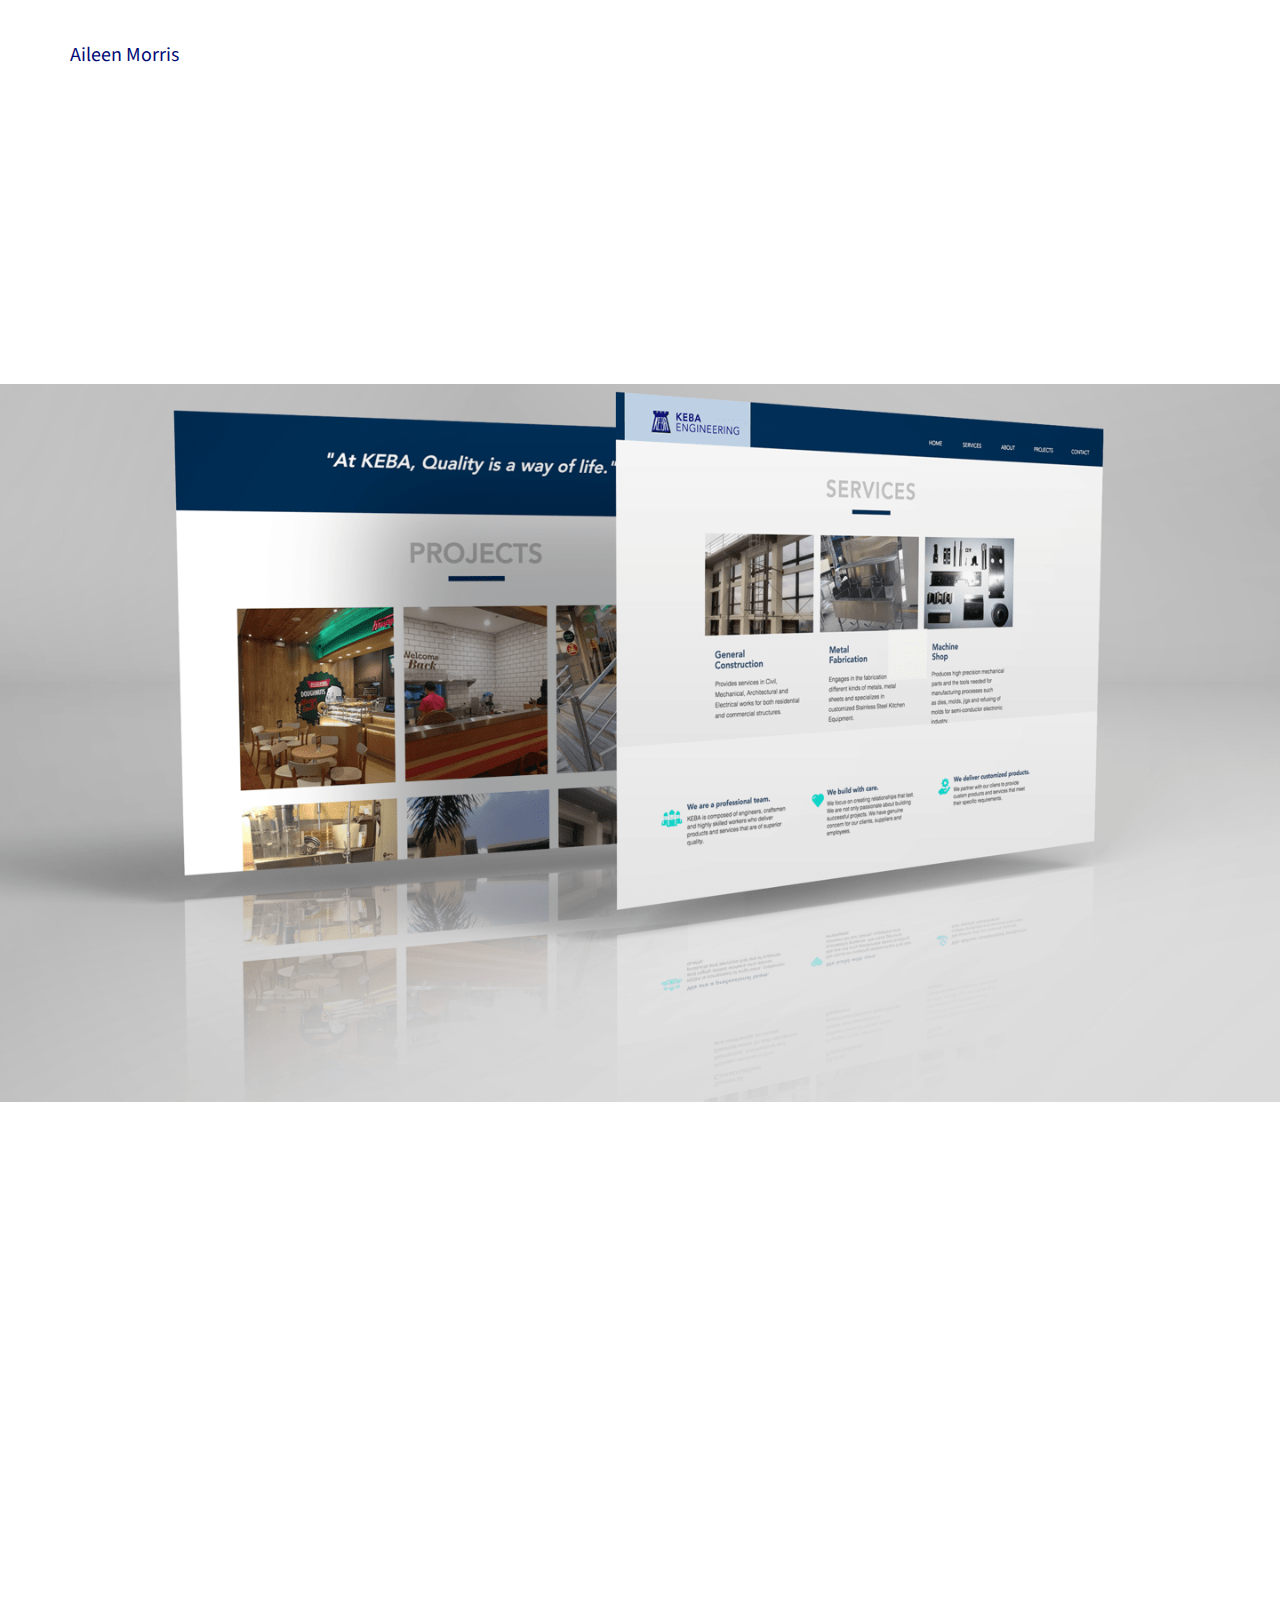
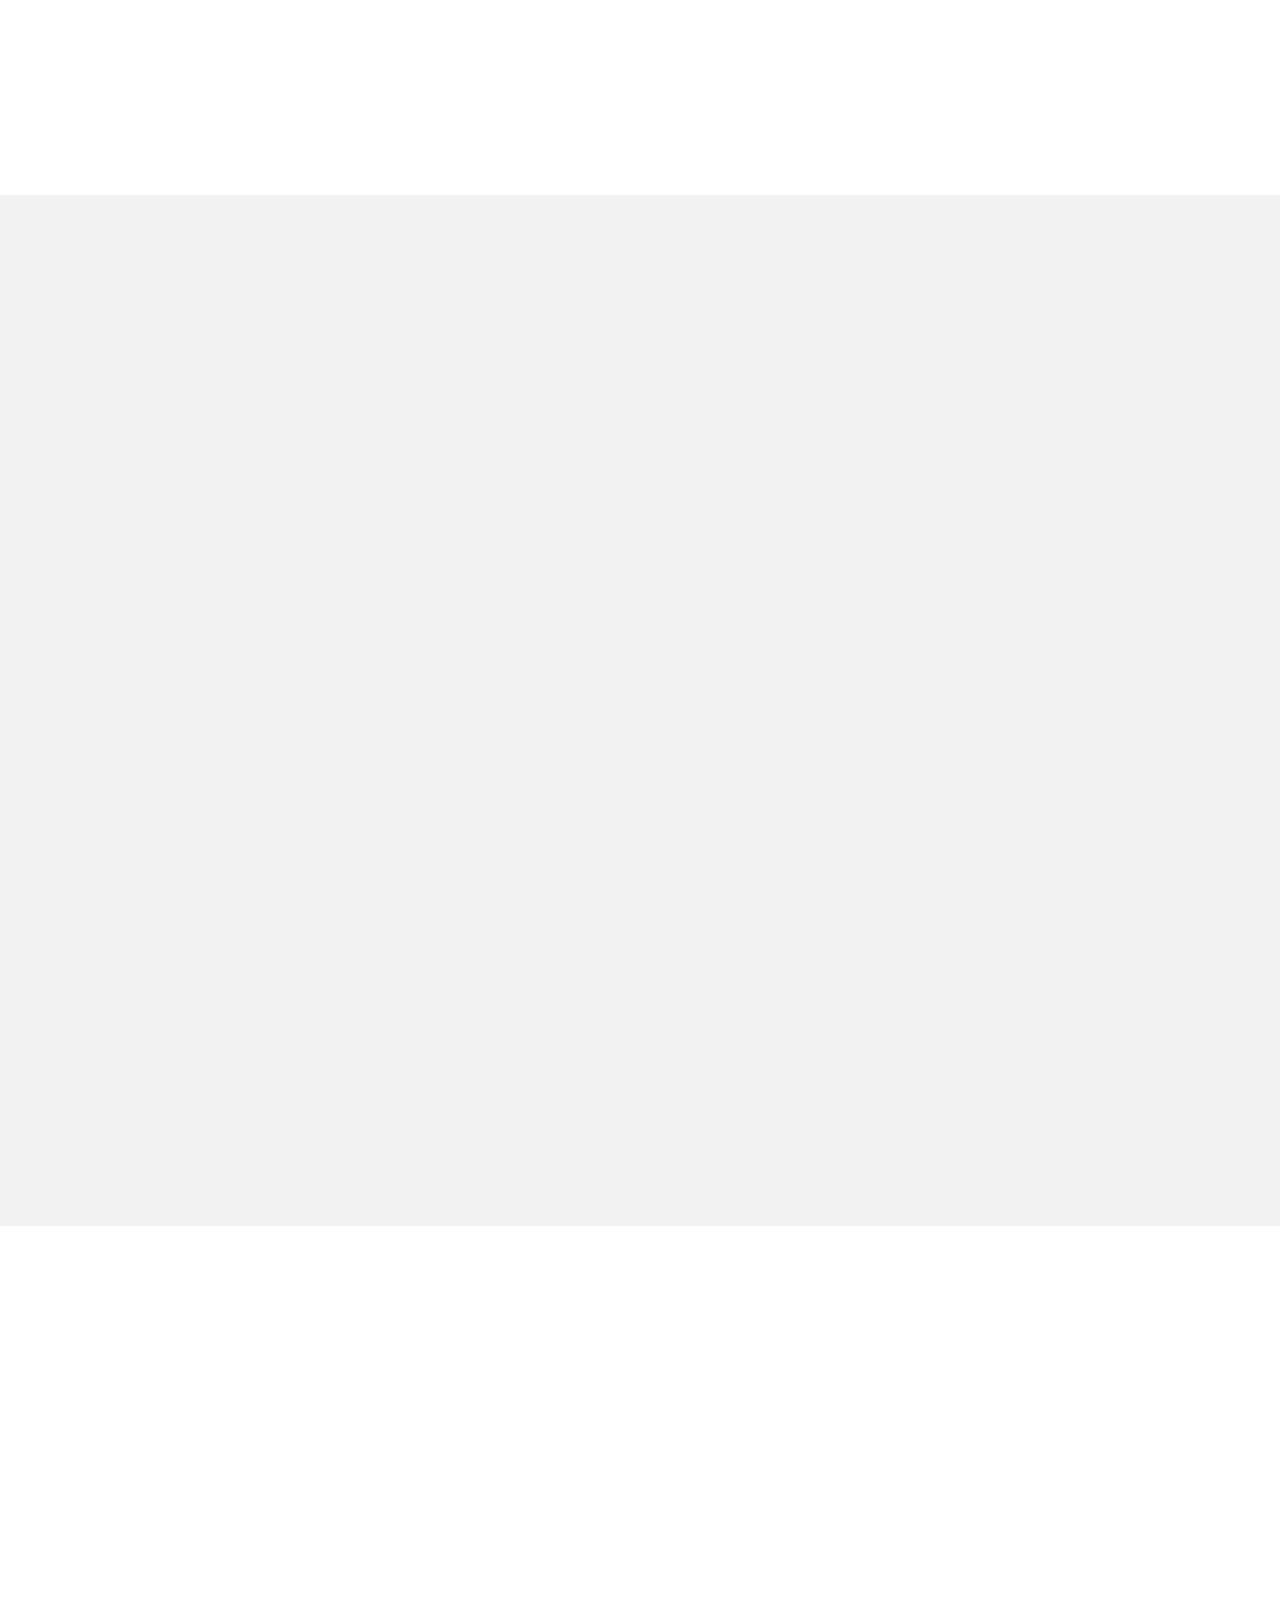
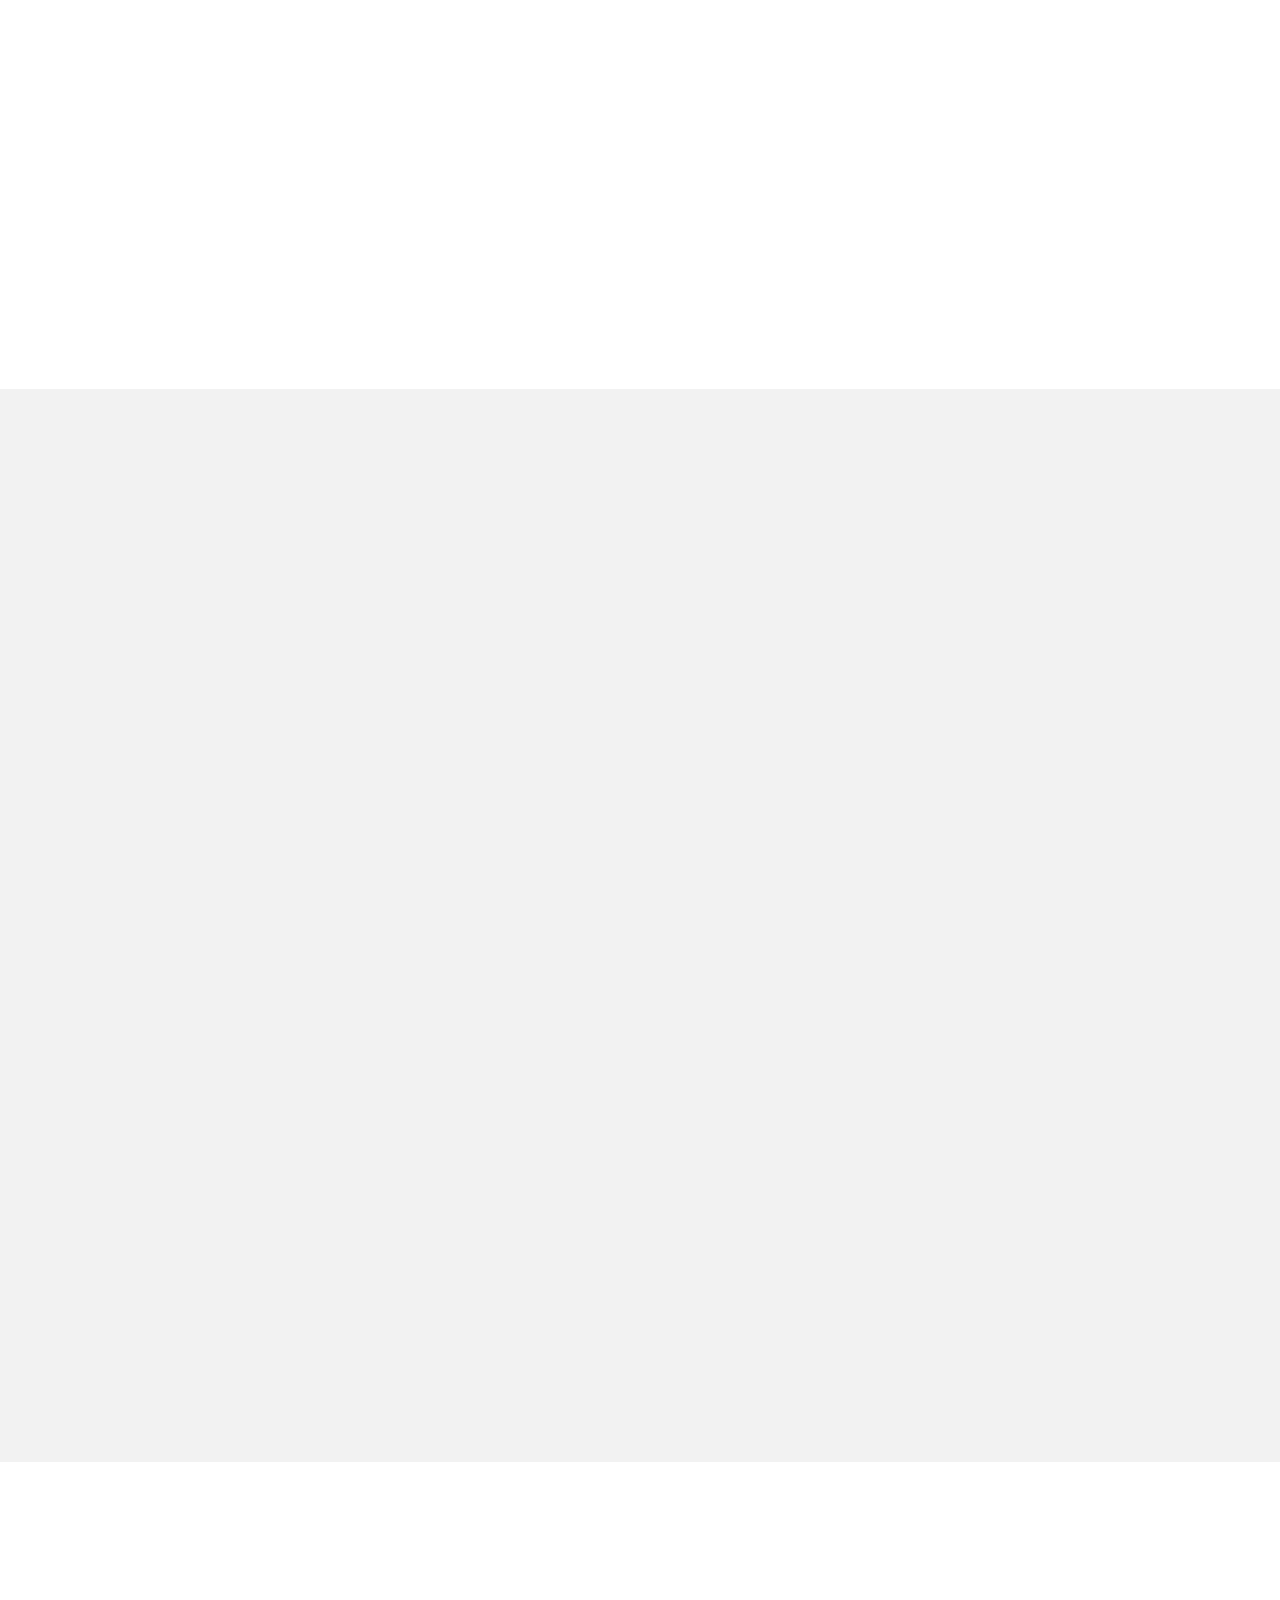
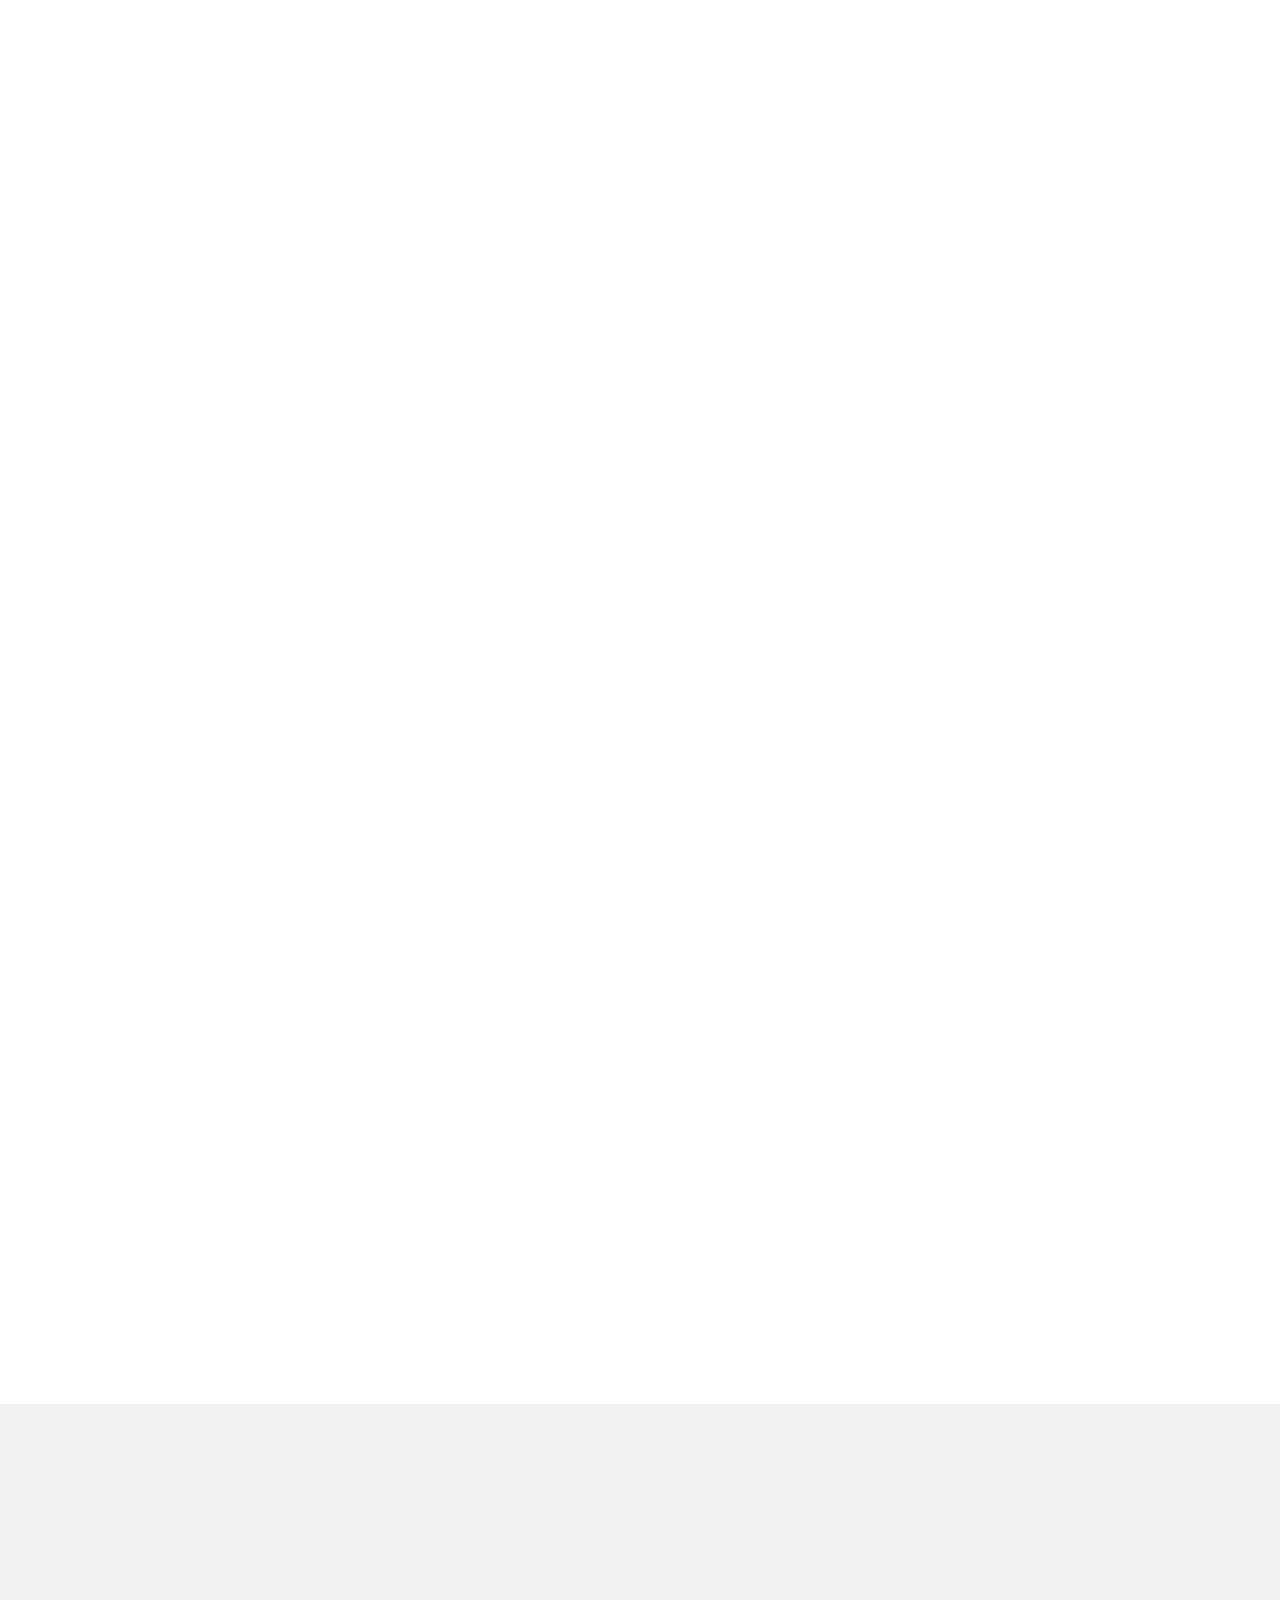
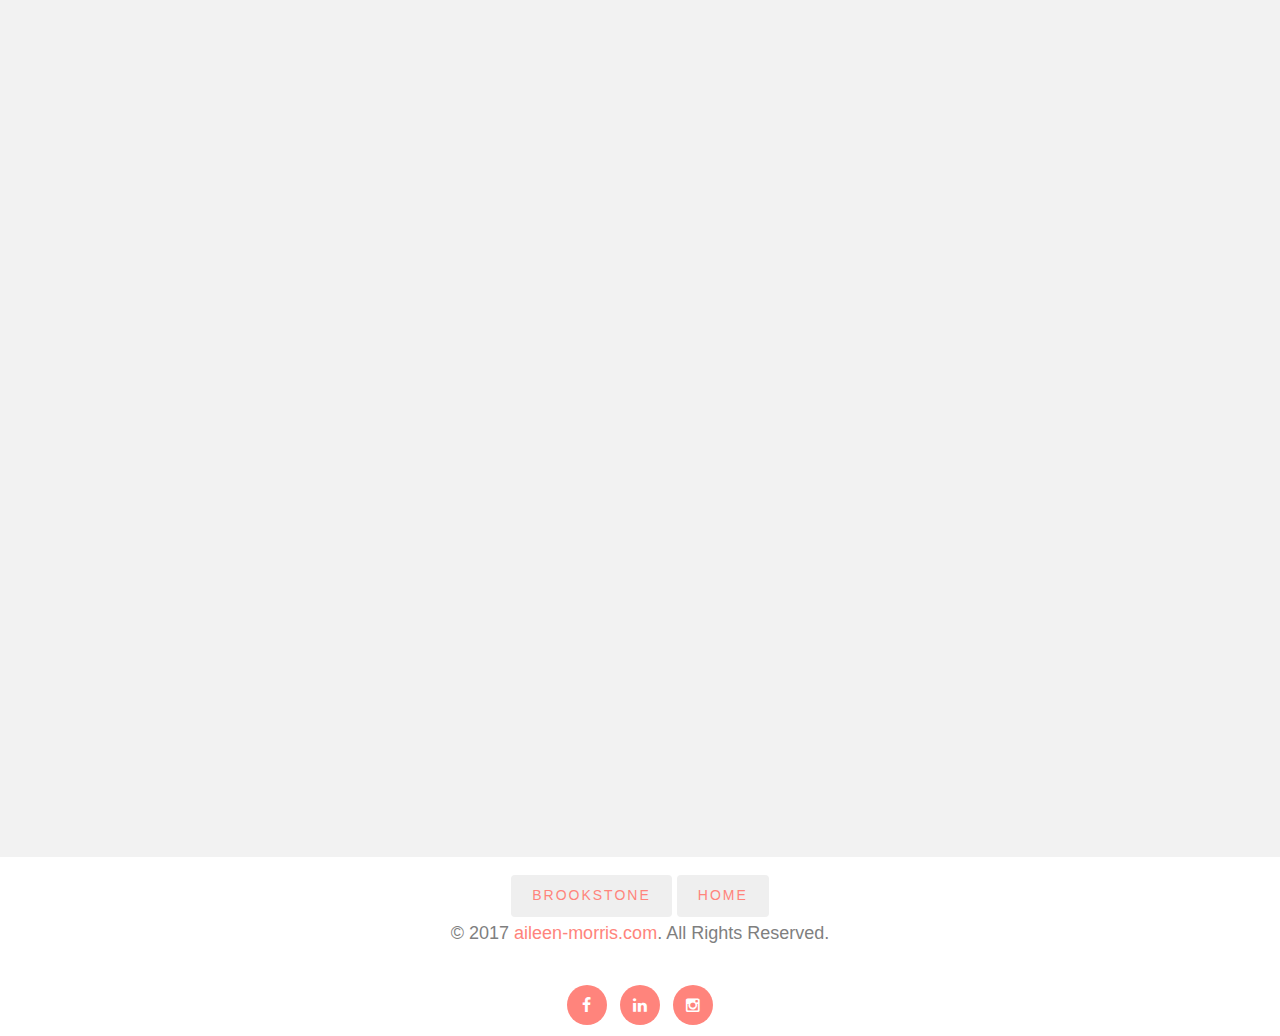
<file: pages/keba.html>
<!DOCTYPE html>
<html class="no-js">
	<head>
    <meta charset="utf-8">
    <meta http-equiv="X-UA-Compatible" content="IE=edge">
    <title>Aileen Morris | UX Designer</title>
    <meta name="viewport" content="width=device-width, initial-scale=1">
    <meta name="description" content="Aileens portfolio" />
    <meta name="keywords" content="ux, designer, aileen" />
    <meta name="author" content="aileen-morris.com" />

    <!-- Facebook and Twitter integration -->
    <meta property="og:title" content=""/>
    <meta property="og:image" content=""/>
    <meta property="og:url" content=""/>
    <meta property="og:site_name" content=""/>
    <meta property="og:description" content=""/>
    <meta name="twitter:title" content="" />
    <meta name="twitter:image" content="" />
    <meta name="twitter:url" content="" />
    <meta name="twitter:card" content="" />

    <!-- Place favicon.ico and apple-touch-icon.png in the root directory -->
    <link rel="shortcut icon" href="favicon.ico">

    <link href='https://fonts.googleapis.com/css?family=Source+Sans+Pro:400,300,600,400italic,700' rel='stylesheet' type='text/css'>
    <link href="https://fonts.googleapis.com/css?family=Clicker+Script" rel="stylesheet">
    
    <!-- Animate.css -->
    <link rel="stylesheet" href="./assets/css/animate.css">
    <!-- Icomoon Icon Fonts-->
    <link rel="stylesheet" href="./assets/css/icomoon.css">
    <!-- Simple Line Icons -->
    <link rel="stylesheet" href="./assets/css/simple-line-icons.css">
    <!-- Owl Carousel -->
    <link rel="stylesheet" href="./assets/css/owl.carousel.min.css">
    <link rel="stylesheet" href="./assets/css/owl.theme.default.min.css">
    <!-- Magnific popup  -->
    <link rel="stylesheet" href="./assets/css/magnific-popup.css">
    <!-- Bootstrap  -->
    <link rel="stylesheet" href="./assets/css/bootstrap.css">
    
    <link rel="stylesheet" href="./assets/css/style.css">

    <link rel="stylesheet" href="./assets/css/added-styles.css">

    <!-- Modernizr JS -->
    <script src="./assets/js/modernizr-2.6.2.min.js"></script>

	</head>
	<body>

    <!-- Top of Page and Navigation -->
    <header role="banner" id="qbootstrap-header">
      <div class="container">
        <!-- <div class="row"> -->
          <nav class="navbar navbar-default">
            <div class="navbar-header">
              <a id="keba" class="navbar-brand" href="../index.html">Aileen Morris</a> 
            </div>
          </nav>
        <!-- </div> -->
      </div>
    </header>

    <!-- Intro -->
    <div id="qbootstrap-couple" class="qbootstrap-section-gray"></div>
    <div class="container">
      <div class="row animate-box">
        <div class="col-md-8 col-md-offset-2 animate-box">
          <div class="col-md-12 section-heading text-center svg-sm colored">
              <h2 id="keba"><strong>KEBA</strong></h2>
              <p>
                Building an online presence and branding to reach potential clients and connect with current ones.
              </p>   
          </div>
        </div>
      </div>
    </div>

    <!-- Hero Image - Parallax -->
    <div class="qbootstrap-hero " data-section="home">
      <div class="qbootstrap-cover text-center" data-stellar-background-ratio="0.5" style="background-image: url(./images/keba-mock.png);"></div>
    </div>

    <!-- Project Overview -->
    <div class="container">
      <div class="row animate-box">
        <div class="col-md-8 col-md-offset-2 animate-box">
          <div class="col-md-12 text-center section-heading svg-sm colored">
            <h2 id="keba">Project Overview</h2>
            <h3 id="keba">The Problem</h3>
            <p style="text-align: center;">KEBA Engineering is a family-owned business that has been in operation since 1988. Over the years, they have acquired a list of loyal clients. However, both potential and current clients had trouble finding them in the modern age of the internet.</p>
            <h3 id="keba">The Solution</h3>
            <p style="text-align: center;">
              Create an online presence that focuses on KEBA's brand and is easy to find for users.
            </p>
            <h3 id="keba">My Role</h3>
            <p style="text-align: center;">UX Research & Design | Project Management</p>
          </div>
        </div>
      </div>
    </div>

    <!-- Discovering KEBA -->
    <div id="qbootstrap-countdown" data-stellar-background-ratio="0.5" data-section="wedding-day">
      <div class="overlay"></div>
      <div class="display-over">
        <div class="container">
          <div class="row animate-box">
            <div class="col-md-12 section-heading text-center svg-sm colored">
              <h2 id="keba">How We Solved It</h2>
                <div class="col-md-12 text-center">
                  <img class="page-imgs" src="./images/keba-home.png
                  " alt="kebaengineering.com">
                </div>
            </div>
          </div>
        </div>
      </div>
    </div>

    <!-- Stakeholder's Interview -->
      <div class="container">
        <div class="row animate-box">
          <div class="col-md-8 col-md-offset-2 animate-box">
            <div class="col-md-12 text-center section-heading svg-sm colored">
              <h3 id="keba"><strong>Stakeholders interview</strong></h3>
              <p>A key focus of stakeholder interviews it to ask the “What”, “Why” and “How” of a project. The reason we do that is to set expectations and help the client towards a solution that they may not even know they need. Working with the project stakeholders is a key part of any UX design process. Below are some insights gained after working with Keba's stakeholders. I think you will notice the same pattern I did.</p>
              <div class="col-md-12 text-center">
                <img class="modalImage page-imgs" src="./images/keba-stakeholders.png" alt="kebaengineering.com" data-image-number="0">
              </div> 
              <h4 id="keba">Pain Points: no online presence, customers struggled to find them and their brand was not clearly defined</h4>
            </div>
          </div>
        </div>
      </div>
    </div>
  
    <!-- Grey- Competitive Analysis -->
    <div id="qbootstrap-countdown" data-stellar-background-ratio="0.5" data-section="wedding-day">
      <div class="overlay"></div>
      <div class="display-over">
        <div class="container">
          <div class="row animate-box">
            <div class="col-md-12 section-heading text-center svg-sm colored">
              <h3 id="keba"><strong>Competitive Analysis</strong></h3>
              <p>Keba's stakeholders clearly wanted to share their story with others and attract more clients. They wanted to define their services and inform potential customers about their expertise and how best to reach out. A competitive analysis was used to maximize on these pain points. The goal was to define the target audience, find strengths and weaknesses of competitor websites and compare services with other similar sites. </p>
            </div>
                <div class="col-md-12 text-center">
                  <img class="modalImage page-imgs" src="./images/keba-cc-analysis.png" alt="kebaengineering.com" data-image-number="1">
                </div>
          </div>
        </div>
      </div>
    </div>

    <!-- Design Process/ Content Layout  -->
      <div id="qbootstrap-countdown" data-stellar-background-ratio="0.5">
        <div class="overlay" style="background: none;"></div>
        <div class="display-over">
          <div class="container">
            <div class="row animate-box">
              <div class="col-md-12 section-heading text-center svg-sm colored">
              <h2 id="keba">Design Process</h2>
                <h3 id="keba"><strong>Content Layout and Wireframes</strong></h3>      
                <div class="col-md-12 text-center">
                  <img class="page-imgs" src="./images/keba-content.png" alt="kebaengineering.com">
                </div>
                <div class="col-md-12 text-center">
                  <img class="page-imgs" src="./images/keba-wireframes.png" alt="kebaengineering.com">
                </div>
              </div>
            </div>
          </div>
        </div>
      </div>

    <!-- Grey- Final Design -->
      <div id="qbootstrap-countdown" data-stellar-background-ratio="0.5" data-section="wedding-day">
        <div class="overlay"></div>
        <div class="display-over">
          <div class="container">
            <div class="row animate-box">
              <div class="col-md-12 section-heading text-center svg-sm colored">
                <h2 id="keba">Final Design</h>
              </div>
                  <div class="col-md-12 text-center">
                    <img class="page-imgs" src="./images/keba-gif.gif" alt="kebaengineering.com">
                  </div>
            </div>
          </div>
        </div>
      </div>

      <!-- The Modal -->
      <div id="myModal" class="modal">
        <span class="close">&times;</span>
        <img class="modal-content" id="img01">
      </div>

      <footer id="footer" role="contentinfo" style="margin-top: 1em;">              
        <div class="container">
          <div class="row row-bottom-padded-sm">
            <div class="col-md-12">
              <div class="text-center">
                <a href="brookstone.html"><button type="button" class="btn btn-secondary">Brookstone</button></a>
                <a href="../index.html#stuff-i-do"><button type="button" class="btn btn-secondary">Home</button></a>
              </div>
              <p class="copyright text-center">&copy; 2017 <a href="../index.html">aileen-morris.com</a>. All Rights Reserved.</p>
            </div>
          </div>
          <div class="row">
            <div class="col-md-12 text-center">
              <ul class="social social-circle">
                <li><a href="#"><i class="icon-facebook"></i></a></li>
                <li><a href="#"><i class="icon-linkedin"></i></a></li>
                <li><a href="#"><i class="icon-instagram"></i></a></li>
              </ul>
            </div>
          </div>
        </div>
      </footer>
    
    <!-- JS Scripts -->
      <!-- jQuery -->
      <script src="./assets/js/jquery.min.js"></script>
      <!-- jQuery Easing -->
      <script src="./assets/js/jquery.easing.1.3.js"></script>
      <!-- Bootstrap -->
      <script src="./assets/js/bootstrap.min.js"></script>
      <!-- Waypoints -->
      <script src="./assets/js/jquery.waypoints.min.js"></script>
      <!-- YTPlayer -->
      <script src="./assets/js/jquery.mb.YTPlayer.min.js"></script>
      <!-- Flexslider -->
      <script src="./assets/js/jquery.flexslider-min.js"></script>
      <!-- Owl Carousel -->
      <script src="./assets/js/owl.carousel.min.js"></script>
      <!-- Parallax -->
      <script src="./assets/js/jquery.stellar.min.js"></script>
      <!-- Magnific Popup -->
      <script src="./assets/js/jquery.magnific-popup.min.js"></script>
      <script src="./assets/js/magnific-popup-options.js"></script>
      <!-- Main JS (Do not remove) -->
      <script src="./assets/js/main.js"></script>
    <!-- End JS Scripts -->

    <script>
      // Get the modal
      var modal = document.getElementById('myModal');
    
      // Get the image and insert it inside the modal - use its "alt" text as a caption
      var images = document.getElementsByClassName('modalImage');
      var modalImg = document.getElementById("img01");

      window.onclick = function(event) {
        if (event.target == modal) {
          modal.style.display = "none";
          return;
        }
        if (event.target.tagName === "IMG") {
          if(event.target.getAttribute('data-image-number')) {
            var index = Number(event.target.getAttribute('data-image-number'));
            var img = images[index];
            modal.style.display = "block";
            modalImg.src = img.src;
          }
        }
      }
      
      // Get the <span> element that closes the modal
      var span = document.getElementsByClassName("close")[0];
      
      // When the user clicks on <span> (x), close the modal
      span.onclick = function() { 
          modal.style.display = "none";
      }
      </script>

	</body>
</html>
</file>
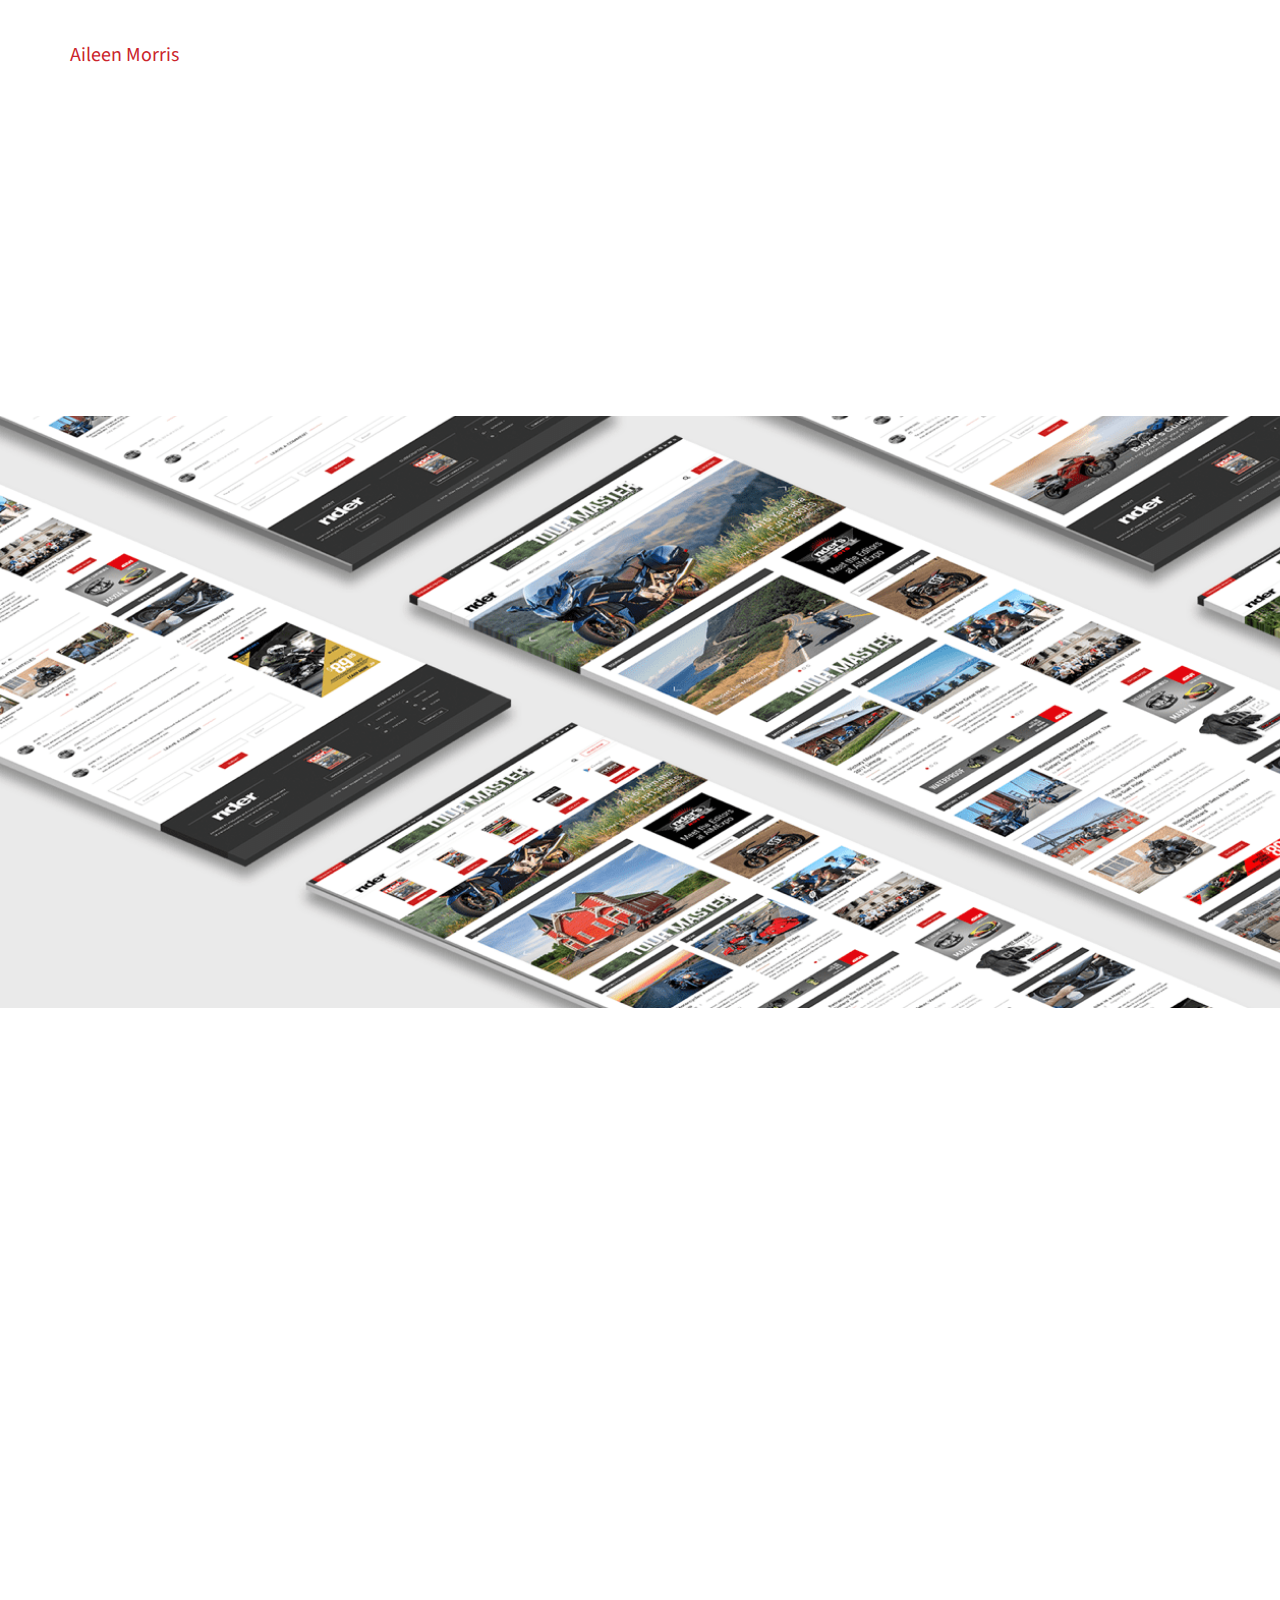
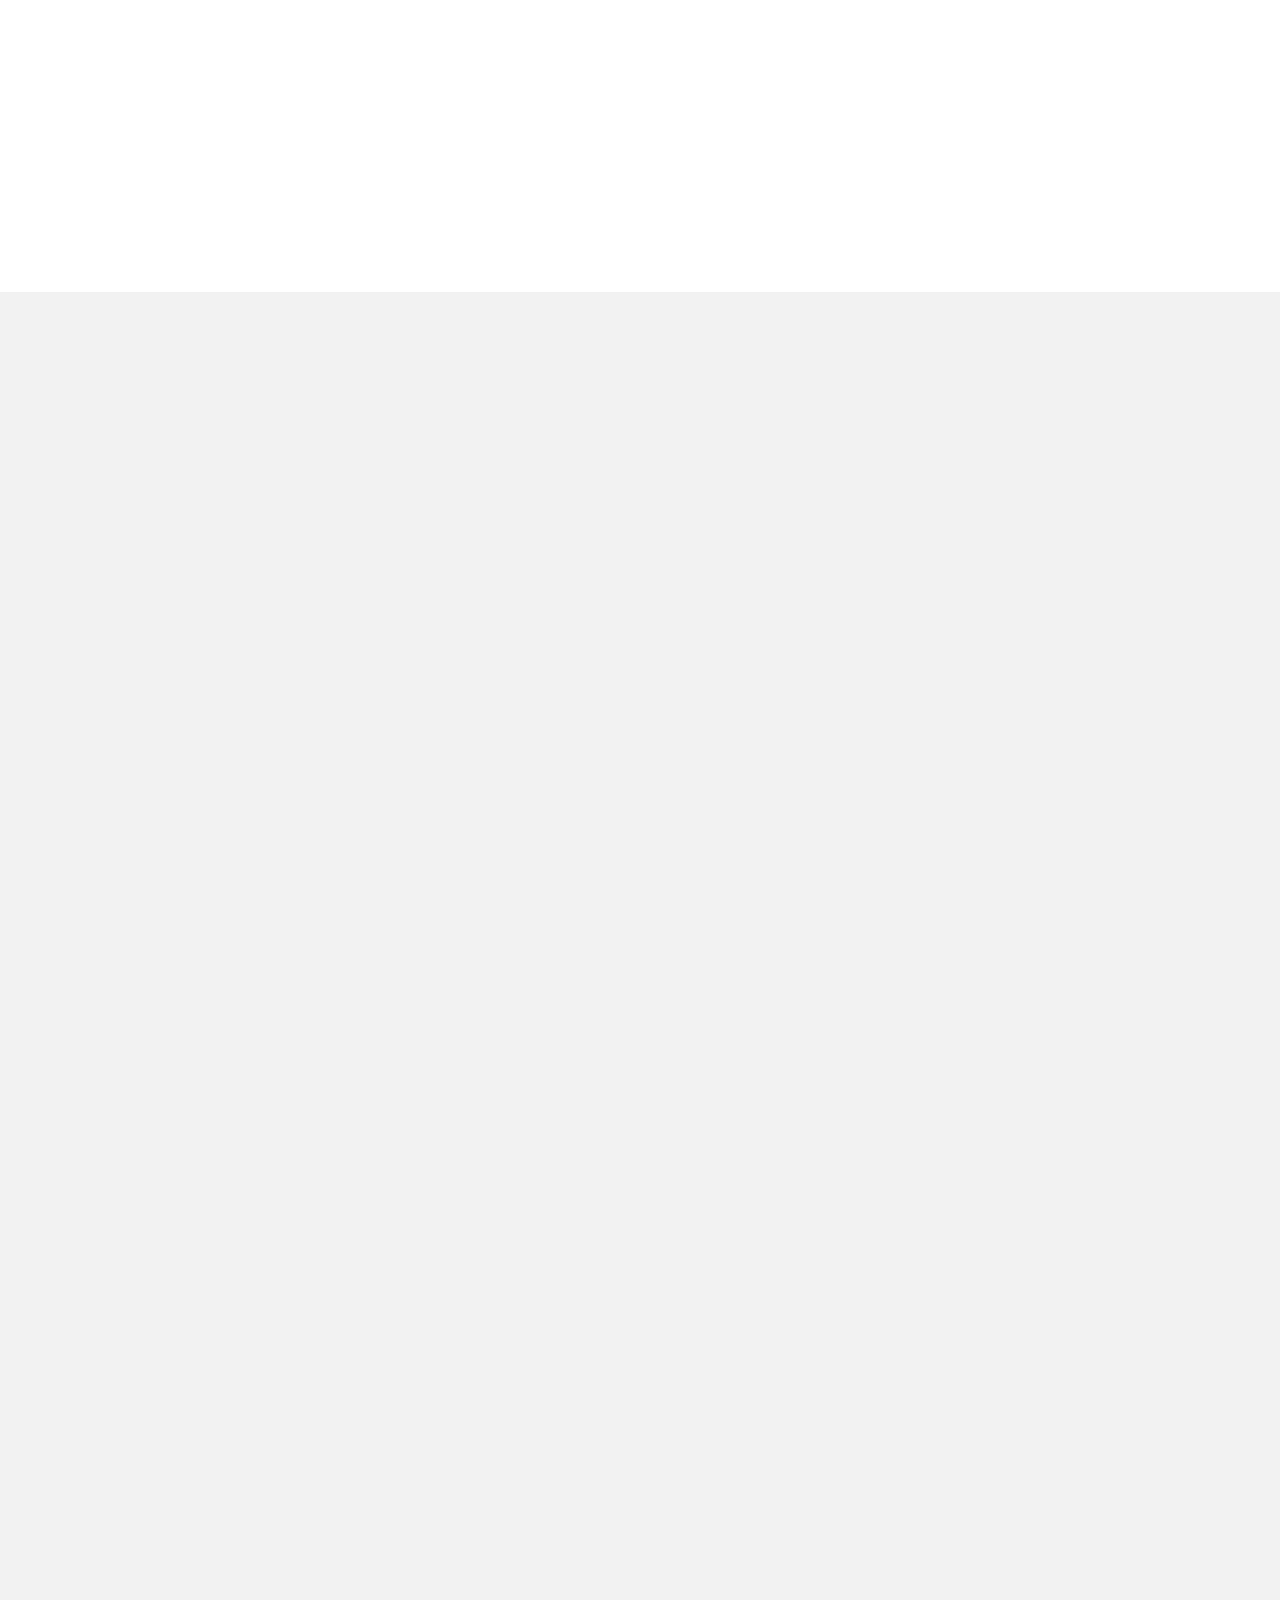
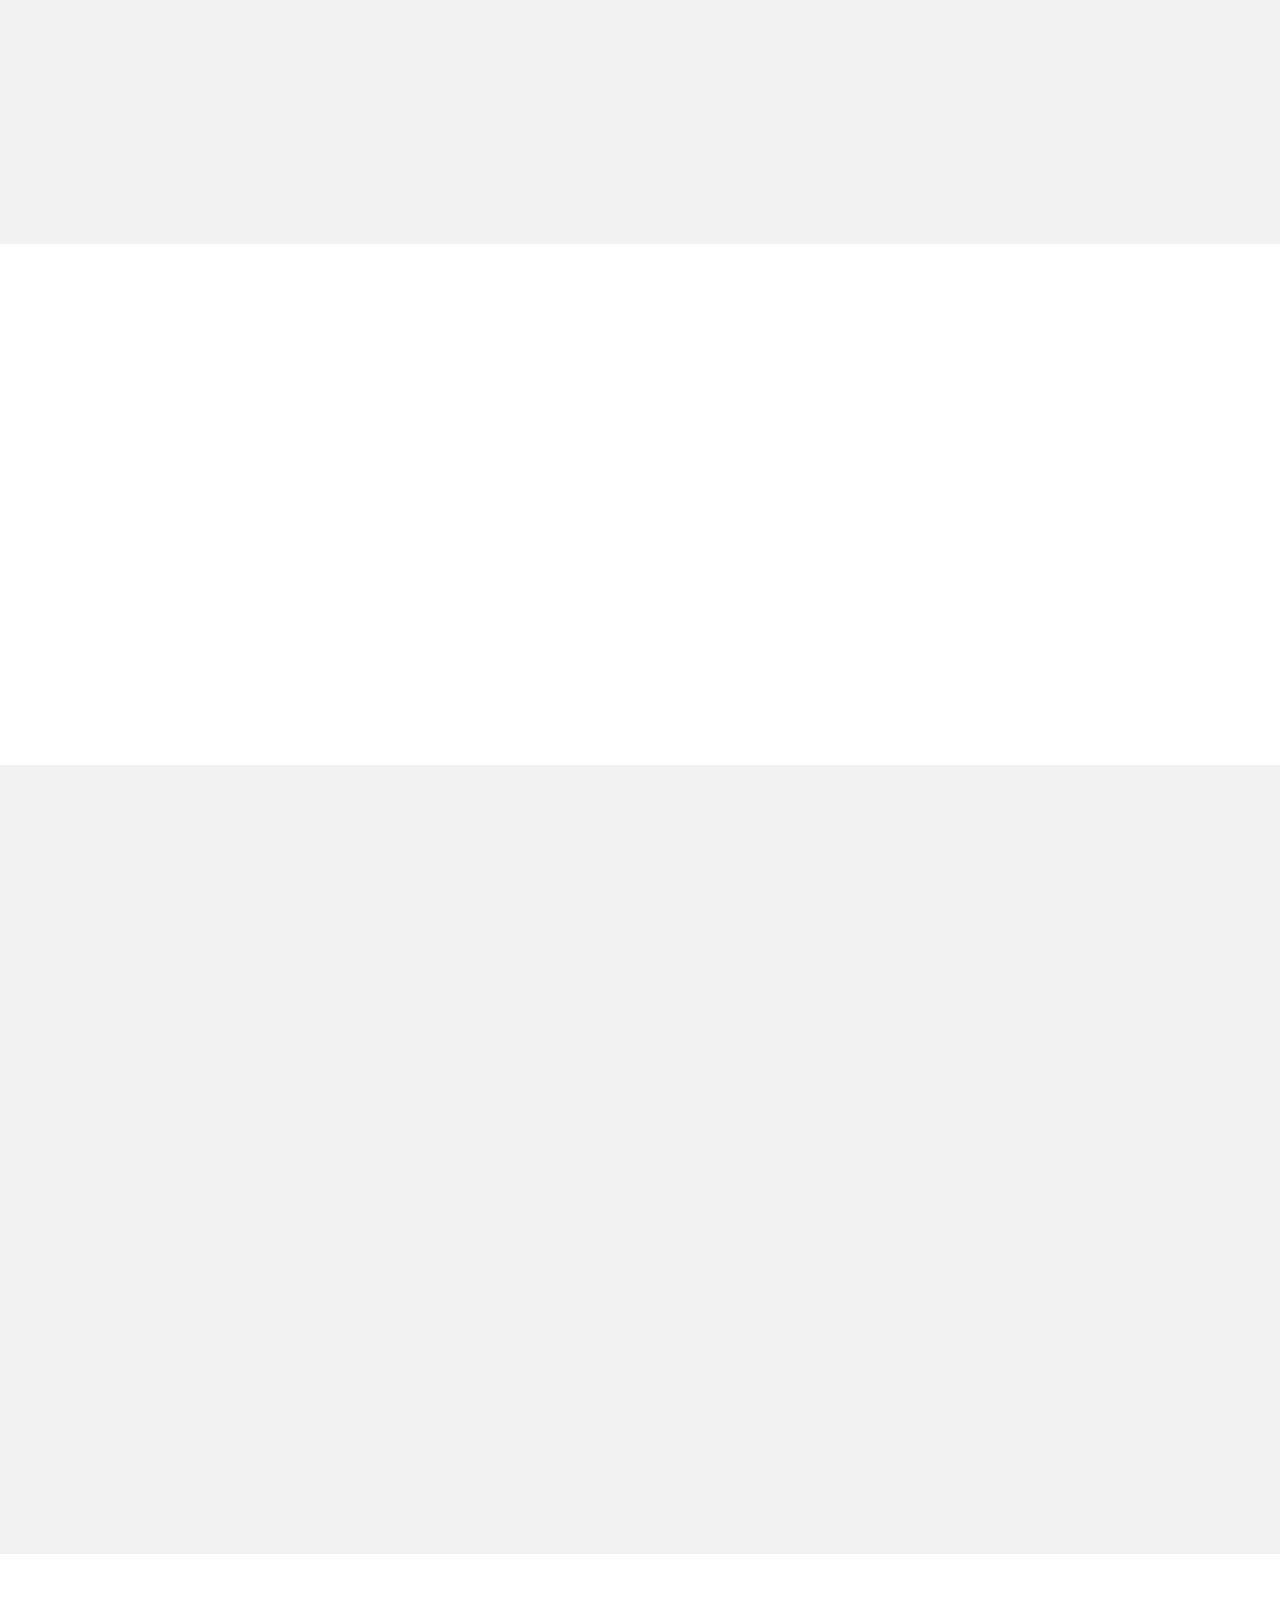
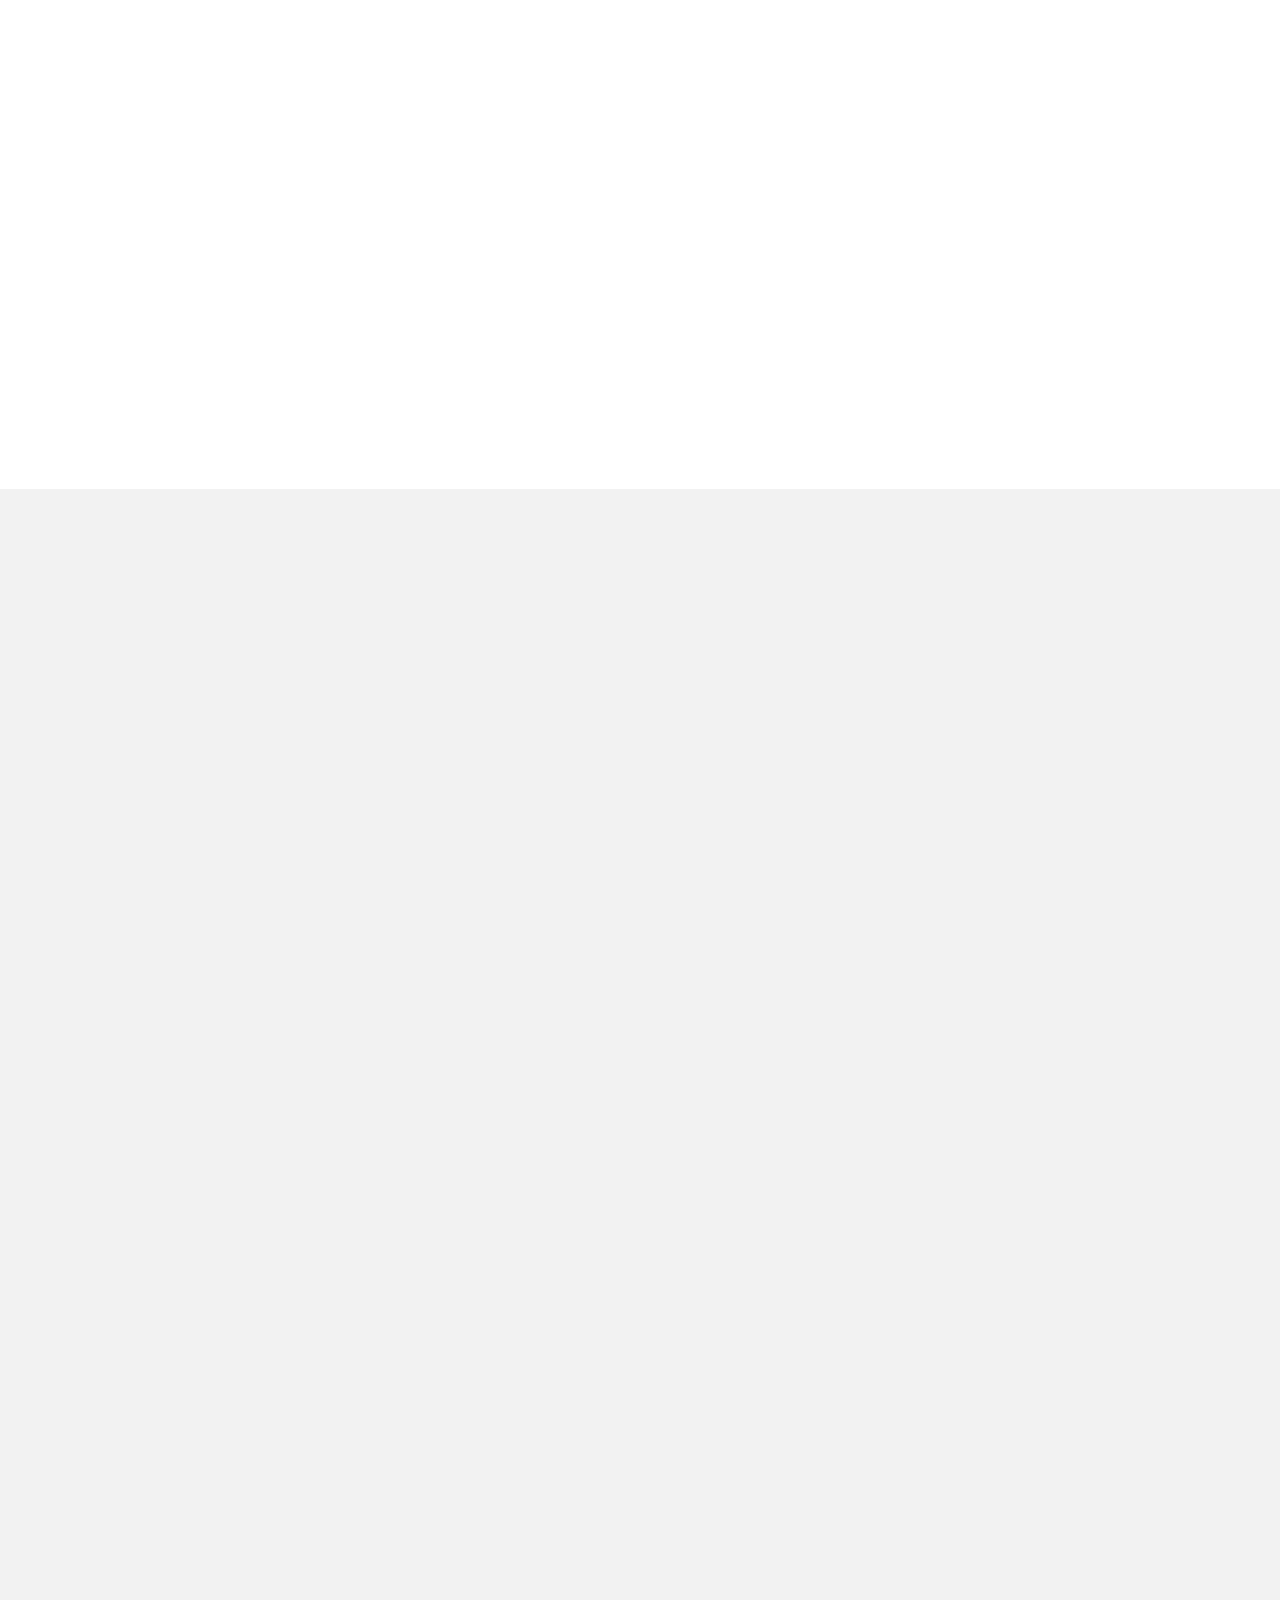
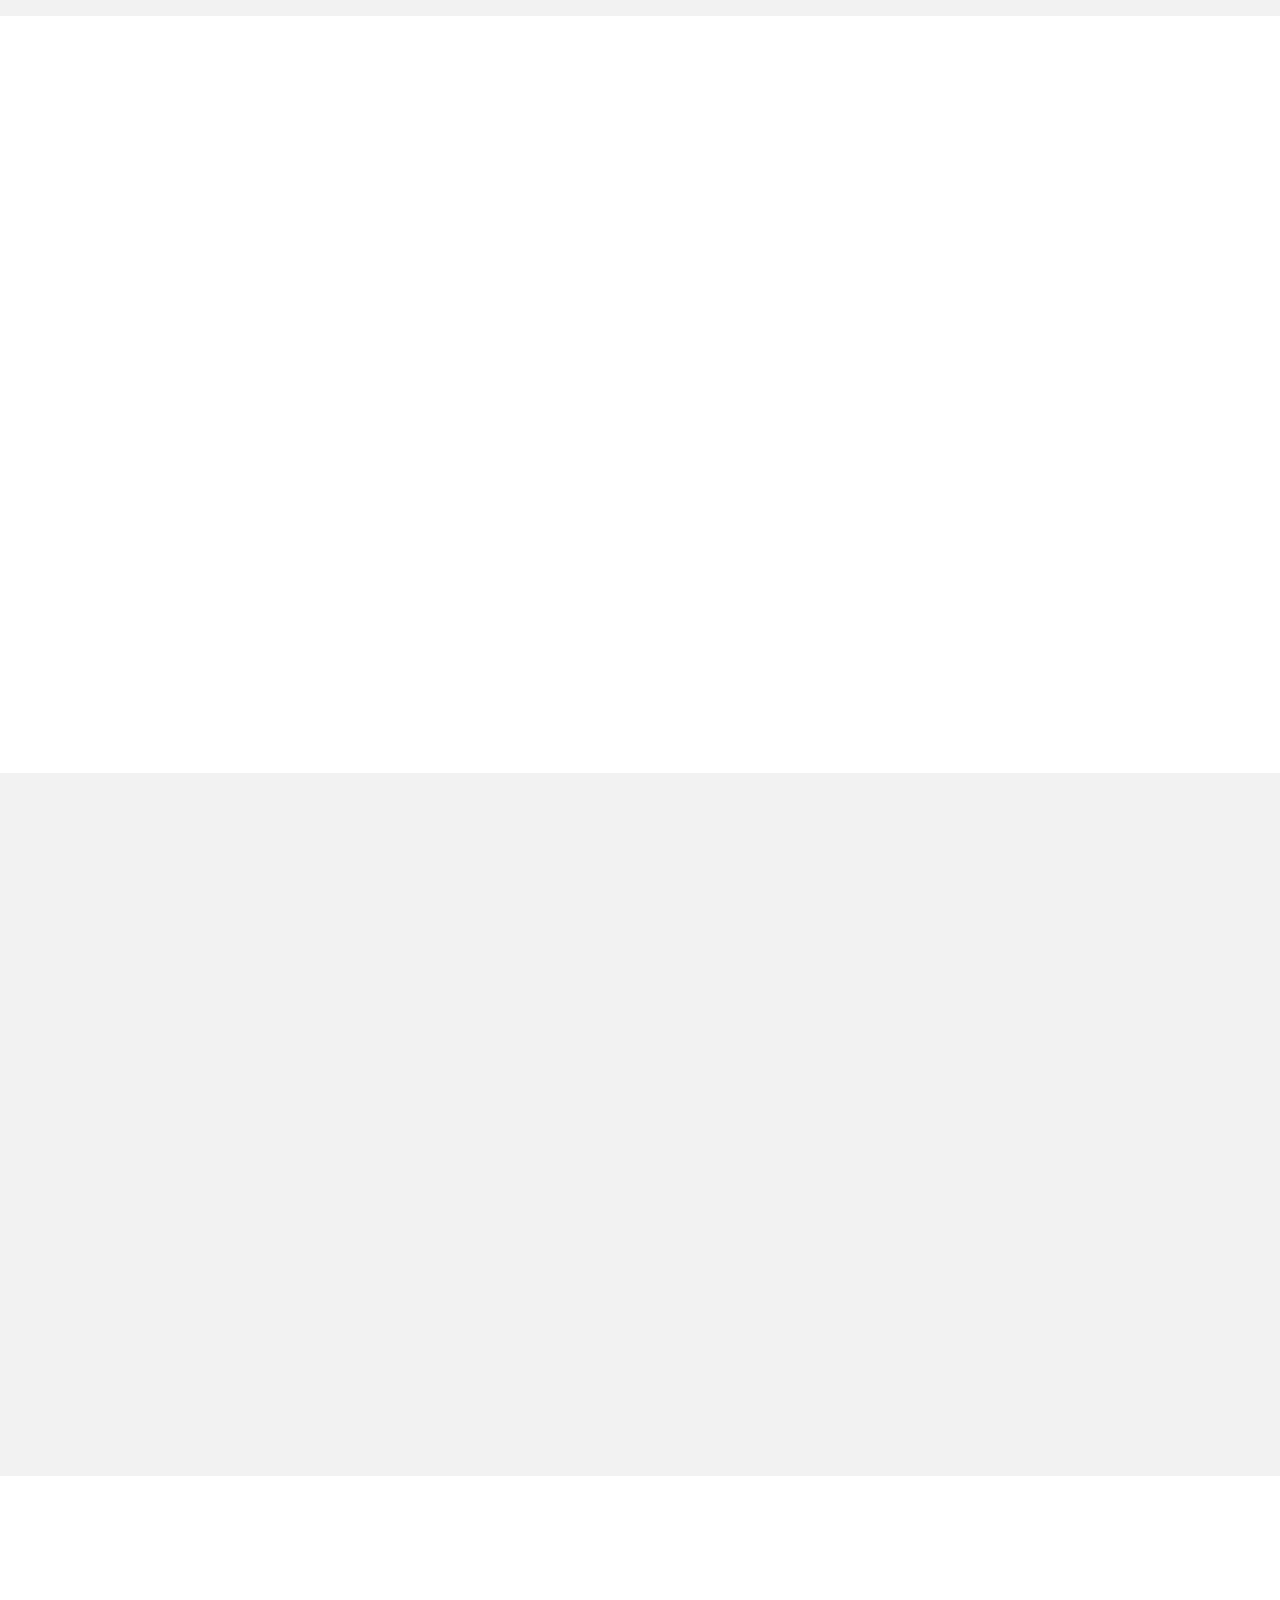
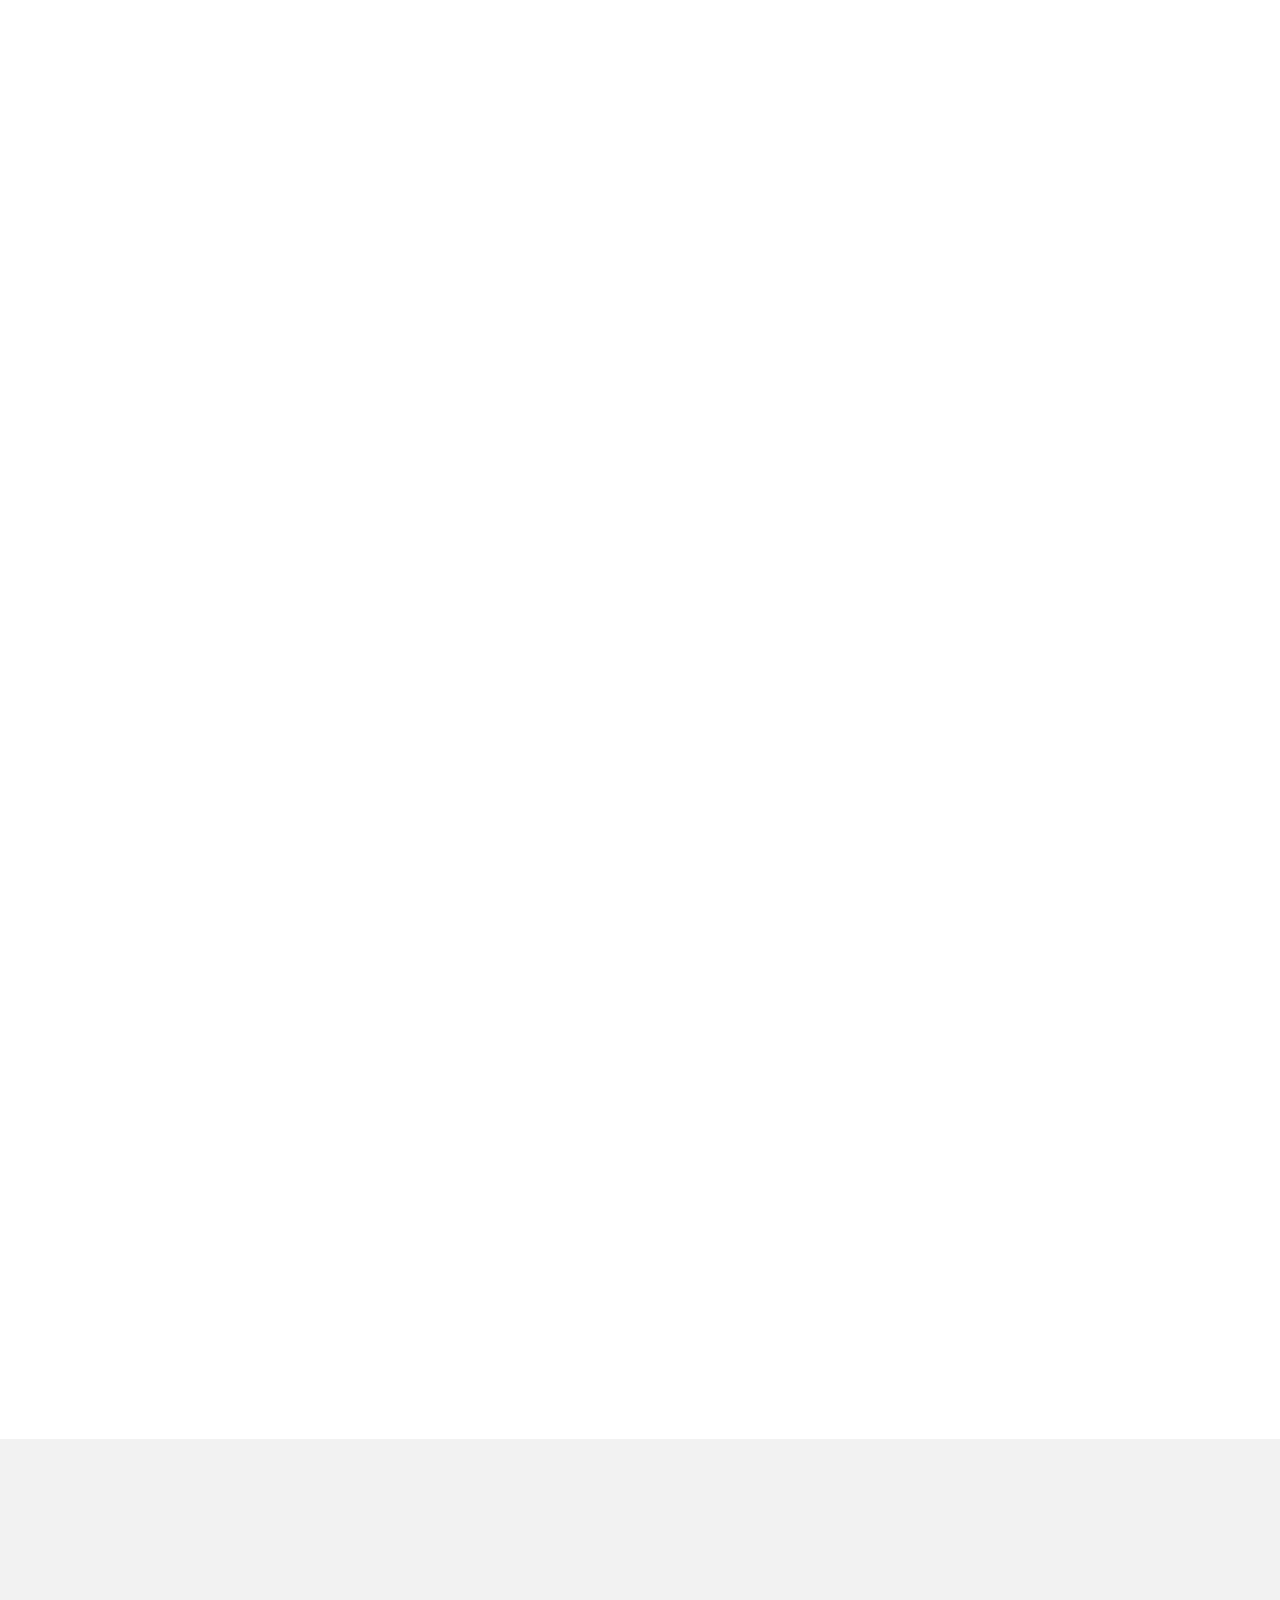
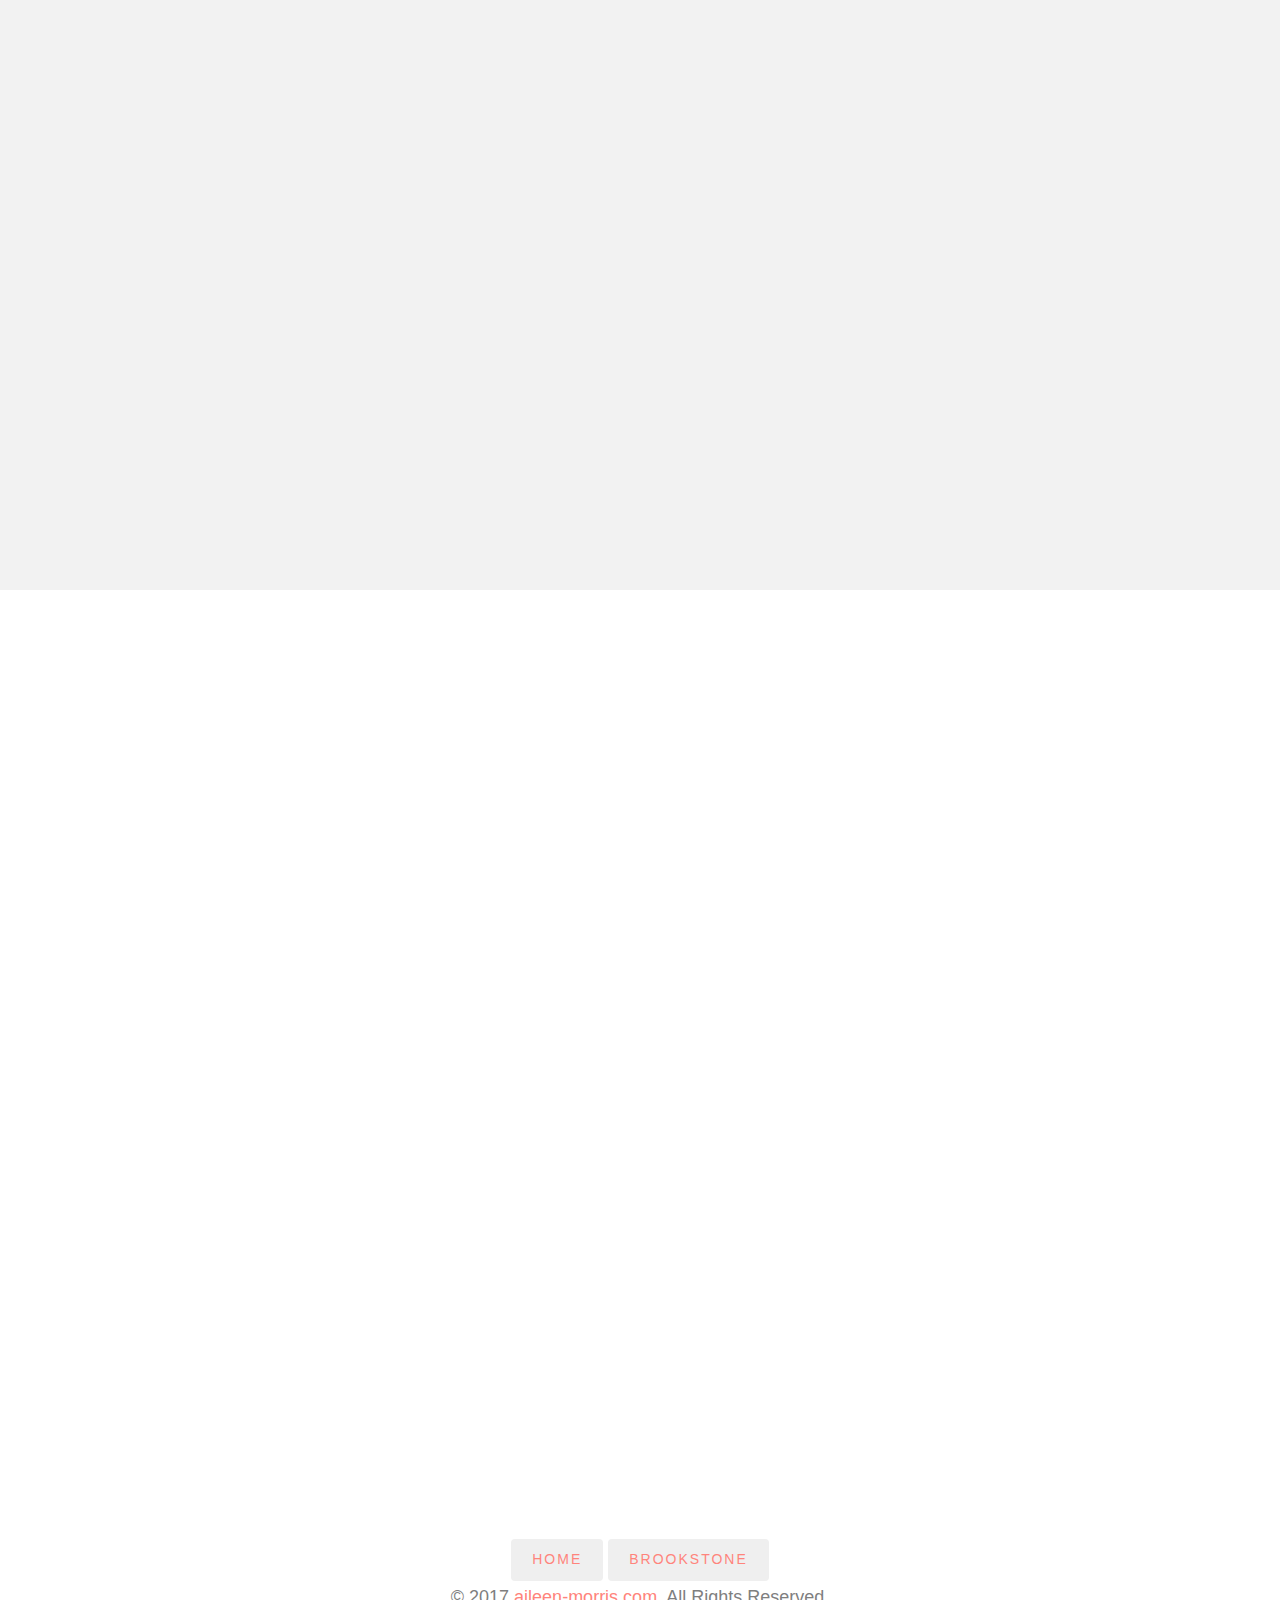
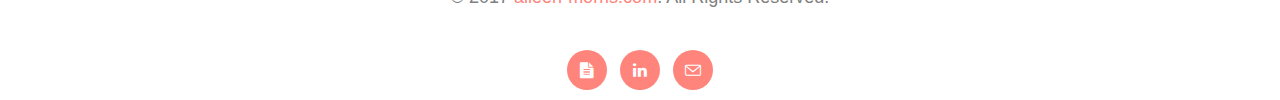
<file: pages/rider.html>
<!DOCTYPE html>
<html class="no-js">
	<head>
    <meta charset="utf-8">
    <meta http-equiv="X-UA-Compatible" content="IE=edge">
    <title>Aileen Morris | UX Designer</title>
    <meta name="viewport" content="width=device-width, initial-scale=1">
    <meta name="description" content="Free HTML5 Template by QBOOTSTRAP.COM" />
    <meta name="keywords" content="free html5, free template, free bootstrap, html5, css3, mobile first, responsive" />
    <meta name="author" content="QBOOTSTRAP.COM" />

    <!-- Facebook and Twitter integration -->
    <meta property="og:title" content=""/>
    <meta property="og:image" content=""/>
    <meta property="og:url" content=""/>
    <meta property="og:site_name" content=""/>
    <meta property="og:description" content=""/>
    <meta name="twitter:title" content="" />
    <meta name="twitter:image" content="" />
    <meta name="twitter:url" content="" />
    <meta name="twitter:card" content="" />

    <!-- Place favicon.ico and apple-touch-icon.png in the root directory -->
    <link rel="shortcut icon" href="favicon.ico">

    <link href='https://fonts.googleapis.com/css?family=Source+Sans+Pro:400,300,600,400italic,700' rel='stylesheet' type='text/css'>
    <link href="https://fonts.googleapis.com/css?family=Clicker+Script" rel="stylesheet">
    
    <!-- Animate.css -->
    <link rel="stylesheet" href="./assets/css/animate.css">
    <!-- Icomoon Icon Fonts-->
    <link rel="stylesheet" href="./assets/css/icomoon.css">
    <!-- Simple Line Icons -->
    <link rel="stylesheet" href="./assets/css/simple-line-icons.css">
    <!-- Owl Carousel -->
    <link rel="stylesheet" href="./assets/css/owl.carousel.min.css">
    <link rel="stylesheet" href="./assets/css/owl.theme.default.min.css">
    <!-- Magnific popup  -->
    <link rel="stylesheet" href="./assets/css/magnific-popup.css">
    <!-- Bootstrap  -->
    <link rel="stylesheet" href="./assets/css/bootstrap.css">
    
    <link rel="stylesheet" href="./assets/css/style.css">

    <link rel="stylesheet" href="./assets/css/added-styles.css">

    <!-- Modernizr JS -->
    <script src="./assets/js/modernizr-2.6.2.min.js"></script>

	</head>
	<body>

    <!-- Top of Page and Navigation -->
    <header role="banner" id="qbootstrap-header">
      <div class="container">
        <!-- <div class="row"> -->
          <nav class="navbar navbar-default">
            <div class="navbar-header">
              <a id="rider" class="navbar-brand" href="../index.html">Aileen Morris</a> 
            </div>
          </nav>
        <!-- </div> -->
      </div>
    </header>

    <!-- Intro -->
   <div id="qbootstrap-couple" class="qbootstrap-section-gray"></div>
    <div class="container">
      <div class="row animate-box">
        <div class="col-md-8 col-md-offset-2 animate-box">
          <div class="col-md-12 section-heading text-center svg-sm colored">
              <h2 id="rider"><strong>RIDER MAGAZINE</strong></h2>
              <p>Redesigning ridermagazine.com to provide online readers with a modern, touring-inspired, look with a simplified layout and a restructured site map which facilitates easier navigation for a more engaging user experience.</p>           
          </div>
        </div>
      </div>
    </div>

    <!-- Hero Image - Parallax -->
    <div class="qbootstrap-hero " data-section="home">
      <div class="qbootstrap-cover text-center" data-stellar-background-ratio="0.5" style="background-image: url(./images/rider-tiles.png);"></div>
    </div>

    <!-- Project Overview -->
      <div class="container">
        <div class="row animate-box">
          <div class="col-md-8 col-md-offset-2 animate-box">
            <div class="col-md-12 text-center section-heading svg-sm colored">
              <h2 id="rider">Project Overview</h2>
              <h3 id="rider">The Problem</h3>
              <p style="text-align: center;">Rider Magazine is the largest all-brand motorcycle touring magazine in the US since 1974. However, their current website remains outdated, non-responsive and does not generate as much traffic as their physical subscription. </p>
              <h3 id="rider">The Solution</h3>
              <p style="text-align: center;">Restructure the Information Architecture of ridermagazine.com for easy recognition and intuitive navigation. Give the site a modern make-over and update user interface to attract a younger audience base. Make the website mobile responsive.</p>
              <h3 id="rider">My Role</h3>
              <p style="text-align: center;">UX Research | Strategy</p>
            </div>
          </div>
        </div>
      </div>
    </div>

     <!-- Discovering Rider Brand -->
     <div id="qbootstrap-countdown" data-stellar-background-ratio="0.5" data-section="wedding-day">
       <div class="overlay"></div>
       <div class="display-over">
         <div class="container">
           <div class="row animate-box">
             <div class="col-md-12 section-heading text-center svg-sm colored">
               <h2 id="rider">How We Got There</h2>
                  <br>
                  <div class="col-md-12 text-center">
                    <img class="page-imgs" src="./images/rider-old-new.png" alt="ridermagazine.com">
                  </div>
                  <br>
               <h3 id="rider"><strong>Discovering the Rider Brand</strong></h3>
               <p>Designing for Rider magazine was a bit of a challenge because our team was composed of people who were clueless about the Rider brand, motorcycles and riding culture in general. My team’s first task in developing the design was to know as much as we could about Rider magazine.
                During the stakeholders interview, I asked the Rider team the "WHY" of the business. By knowing the three keywords that describe the Rider brand, I was able to develop a design strategy that aligns with these goals.</p>
               <br>
               <div class="col-md-12 text-center">
                <img class="page-imgs" src="./images/rider why.png" alt="ridermagazine.com">
                <h4 id="rider">The "WHY" and 3 keywords</h4>
              </div>
             </div>
           </div>
         </div>
       </div>
      </div>

      <!-- Heuristic Evaluation -->
</div>
        <div class="container">
          <div class="row animate-box">
            <div class="col-md-8 col-md-offset-2 animate-box">
              <div class="col-md-12 section-heading text-center svg-sm colored">
                  <h3 id="rider"><strong>Heuristic Evaluation</strong></h3>
                  <p>To know where improvements needed to be done, a heuristic evaluation to uncover usabilty problems in the design was conducted.</p>           
              </div>
            </div>
          </div>
        </div>
      </div>  

      <div id="qbootstrap-countdown" data-stellar-background-ratio="0.5" data-section="wedding-day" style="padding-top: 0">
        <div class="container">
          <div class="row animate-box">
            <ul style="display: flex; list-style: none;">
              <li>
                <img class="modalImage page-imgs mobile-image-filter" src="images/rider-review1.png" alt="ridermagazine.com" data-image-number="0">
              </li>
              <li>                
                <img class="modalImage page-imgs mobile-image-filter" src="./images/rider-review2.png" alt="ridermagazine.com" data-image-number="1">
              <li>
                <img class="modalImage page-imgs mobile-image-filter" src="./images/rider-review3.png" alt="ridermagazine.com" data-image-number="2">
            </ul>
          </div>
        </div>
      </div>    

        <!-- Competitive Analysis -->
  </div>
        <div id="qbootstrap-countdown" data-stellar-background-ratio="0.5" data-section="wedding-day">
          <div class="overlay"></div>
            <div class="display-over">
              <div class="container">
                <div class="row animate-box">
                  <div class="col-md-12 section-heading text-center svg-sm colored">
                    <h3 id="rider"><strong>Competitive and Comparative Analysis</strong></h3>
                    <p>
                      Part of discovery is to evaluate how the client stacks up against its competitors in terms of usability standards and overall UX. In addition to direct competition, I also looked at competitors that have a relatively similar goal and elements with Rider Magazine that were worth reviewing.                    </p>
                    <br>
                    <div class="col-md-12 text-center">
                    <img class="page-imgs" src="./images/rider competitive.png" alt="ridermagazine.com">
                  </div>
                </div>
              </div>
            </div>
          </div>
        </div>

        <!-- User Interviews -->
  </div>
        <div class="container">
          <div class="row animate-box">
            <div class="col-md-8 col-md-offset-2 animate-box">
              <div class="col-md-12 section-heading text-center svg-sm colored">
                  <h3 id="rider"><strong>User Interview Highlights</strong></h3>
                  <p>Multiple users were asked to explore ridermagazine.com and here are some things they said about their experiences while navigating the site.</p>           
              </div>
              <div class="col-md-12 text-center">
                <img class="modalImage page-imgs" src="./images/rider interview.png" alt="ridermagazine.com" data-image-number="3">
              </div>
            </div>
          </div>
        </div>
      </div>  

      <!-- Design Process/ Persona Development -->
</div>
      <div id="qbootstrap-countdown" data-stellar-background-ratio="0.5" data-section="wedding-day">
        <div class="overlay"></div>
          <div class="display-over">
            <div class="container">
              <div class="row animate-box">
                <div class="col-md-12 section-heading text-center svg-sm colored">
                  <h2 id="rider">The Design Process</h2>
                  <h3 id="rider"><strong>Persona Development</strong></h3>
                  <p>
                      With all the information that was gathered from the surveys and interviews, a persona was created that will represent the key audience segment for the site.
                      This persona was the reference used when making decisions in the interface and user experience design.
                    <ol style="text-align: left; margin-top: -12px;">
                      <li>Users are married and typically over 55, but Rider was targeting a younger audience so a 40  year old was chosen.                      </li>
                      <li>Most users are retired or make over $100,000 and typically spend money on gear.                      </li>
                      <li>Majority of riders in the US cruise and tour on their bikes versus using it as just a mean of transportation.                      </li>
                    </ol>
                  </p>
                  <div class="col-md-12 text-center">
                  <img class="page-imgs" src="./images/rider persona.png" alt="ridermagazine.com">
                </div>
              </div>
            </div>
          </div>
        </div>
      </div>

      <!-- Storyboarding -->
</div>
      <div class="container">
        <div class="row animate-box">
          <div class="col-md-8 col-md-offset-2 animate-box">
            <div class="col-md-12 section-heading text-center svg-sm colored">
              <h3 id="rider"><strong>Storyboarding</strong></h3>
              <p>Before the design was created, the focus was to understand what will go on in the user’s mind when they are looking for an inspiration for their next big motorcycle tour. A storyboard was created to illustrate a potential scenario and the user’s flow of interaction with rider magazine’s website.</p>           
            </div>
            <div class="col-md-12 text-center">
              <img class="modalImage page-imgs" src="./images/rider story.png" alt="ridermagazine.com" data-image-number="4">
            </div>
          </div>
        </div>
      </div>
      </div>  

      <!-- Design Studio  -->
</div>
      <div id="qbootstrap-countdown" data-stellar-background-ratio="0.5" data-section="wedding-day">
        <div class="overlay"></div>
        <div class="display-over">
          <div class="container">
            <div class="row animate-box">
              <div class="col-md-12 section-heading text-center svg-sm colored">
                <h3 id="rider"><strong>Design Studio</strong></h3>
                <p>After distilling the user’s pain points and defining the business goals, the next step was to sketch the initial wireframes.</p>
                <br>
                <div class="col-md-12 text-center">
                <img class="page-imgs" src="./images/rider studio.png" alt="ridermagazine.com">
              </div>
              </div>
            </div>
          </div>
        </div>
      </div>

      <!-- Information Architecture -->
</div>
        <div class="container">
          <div class="row animate-box">
            <div class="col-md-8 col-md-offset-2 animate-box">
              <div class="col-md-12 section-heading text-center svg-sm colored">
                  <h3 id="rider"><strong>Information Architecture</strong></h3>
                  <p>From the results of the user testing on the current website of Rider magazine, users were overwhelmed and confused by the organization of information. My team and I established a card sorting exercise to determine content grouping and to develop a new site map.
                      From the results of the activity, the team decided to narrow down the main navigation menu from seven to five top level categories. We also moved “Touring” as the first category on the main menu since Rider wanted to inspire touring among users and not be mistaken as a motorcycle review site only.</p>           
              </div>
            </div>
          </div>
        </div>
      </div>  

      <div id="qbootstrap-countdown" data-stellar-background-ratio="0.5" data-section="wedding-day" style="padding-top: 0">
        <div class="container">
          <div class="row animate-box">
            <div class="col-md-12 text-center" style="margin-top: 50px;">
              <ul style="display: flex;list-style: none;">
                <li><img class="page-imgs" src="./images/rider card sort1.png" alt="ridermagazine.com"></li>
                <li><img class="page-imgs" src="./images/rider card sort2.png" alt="ridermagazine.com"></li>
              </ul>
              <cite style="  
                -webkit-margin-before: 1em;
                -webkit-margin-after: 1em;
                -webkit-margin-start: 0px;
                -webkit-margin-end: 0px;
                -webkit-padding-start: 40px;
                text-align: center;">
                Card sorting mapping Information Architecture
              </cite>
            </div>
            <div class="col-md-12 text-center" style="margin-top: 50px;">
                <img class="page-imgs" src="./images/rider site map.png" alt="ridermagazine.com">
            </div>
          </div>
        </div>
      </div>    

      <!-- Wireframes -->
</div>
      <div id="qbootstrap-countdown" data-stellar-background-ratio="0.5" data-section="wedding-day">
        <div class="overlay"></div>
          <div class="display-over">
            <div class="container">
              <div class="row animate-box">
                <div class="col-md-12 section-heading text-center svg-sm colored">
                  <h3 id="rider"><strong>Wireframes</strong></h3>
                  <p>
                    The next step was to visualize the layout, placement of elements, site features and navigation of the website. After consolidating all the research findings, and insights a wireframe was created to illustrate the home and article pages. Since one of the major goals for the site is to be mobile responsive, the desktop wireframes were optimized for mobile devices.
                  </p>
                  <p>
                    One challenge during the wireframing phase was the placement of magazine features and ad content. The right balance between user preference and business goals needed to be struck. Users want to  read articles without getting bothered by to much ads and pop ups. The original web layout has a four column grid with two of the grids mostly dedicated to ads. These were  reduced to three to remove clutter and also removed the pop-up ads. The wireframes featured larger areas for photographs with the intention to showcase the beautiful motorcycle tour pictures that would draw site visitors to explore the page longer and read articles.
                  </p>
                  <br>
                  <div style="display: flex;">  

                    <div class="col-md-12 text-center">
                      <img class="modalImage page-imgs" src="./images/rider wf3.png" alt="ridermagazine.com" data-image-number="5">
                    </div>   

                    <div class="col-md-12 text-center">
                      <img class="modalImage page-imgs" src="./images/rider wf4.png" alt="ridermagazine.com" data-image-number="6">
                    </div>

                    <div class="col-md-12 text-center">
                      <img class="modalImage page-imgs" src="./images/rider wf5.png" alt="ridermagazine.com" data-image-number="7">
                    </div>

                    <div class="col-md-12 text-center">
                      <img class="modalImage page-imgs" src="./images/rider wf6.png" alt="ridermagazine.com" data-image-number="8">
                    </div> 

                    <div class="col-md-12 text-center">
                        <img class="modalImage page-imgs" src="./images/rwf11@2x.png" alt="ridermagazine.com" data-image-number="9">
                    </div>
                          
                    <div class="col-md-12 text-center">
                        <img class="modalImage page-imgs" src="./images/rwf22@2x.png" alt="ridermagazine.com" data-image-number="10">
                    </div>
                    <br>
                    <br>
              </div>     
              </div>
            </div>
          </div>
        </div>
      </div>

      <!-- Final Design -->
      <div class="container">
        <div class="row animate-box">
          <div class="col-md-8 col-md-offset-2 animate-box">
            <div class="col-md-12 section-heading text-center svg-sm colored">
                <h2 id="rider">Final Design</h2>
                <h3 id="rider"><strong>Prototype</strong></h3>
                <p>
                  A high-fidelity prototype based on the wireframes was made. My team and I wanted to get feedback on how our design appealed to actual users so we invited random people to look at the prototype. One of the goals was to find out if users understood what and to whom the website is for. All of the users we approached said that the website is for people interested in motorcycles and motorcycle rides. None of them confused it for an e-commerce site. Users also said the design of the site looks clean and modern.
                </p>           
            </div>
            <div class="col-md-12 text-center">
              <img class="page-imgs" src="./images/rider2.png" alt="ridermagazine.com">
            </div>
          </div>
        </div>
      </div>

      <!-- The Modal -->
      <div id="myModal" class="modal">
        <span class="close">&times;</span>
        <img class="modal-content" id="img01">
      </div>

      <!-- Footer -->
      <footer id="footer" role="contentinfo" style="margin-top: 1em;">              
        <div class="container">
          <div class="row row-bottom-padded-sm">
            <div class="col-md-12">  
              <div class="text-center">
                <a href="../index.html"><button type="button" class="btn btn-secondary">Home</button></a>
                <a href="brookstone.html"><button type="button" class="btn btn-secondary">Brookstone</button></a>
              </div>
              <p class="copyright text-center">&copy; 2017 <a href="../index.html">aileen-morris.com</a>. All Rights Reserved.</p>
            </div>
          </div>
          <div class="row">
            <div class="col-md-12 text-center">
              <ul class="social social-circle">
                <li><a target="_blank" href="https://drive.google.com/file/d/0B-fykzFdaFPtRDNNdUl5UWJ3Y2s/view?usp=sharing"><i class="icon-file-text"></i></a></li>
                <li><a target="_blank" href="https://www.linkedin.com/in/aileen-morris-design/"><i class="icon-linkedin"></i></a></li>
                <li><a target="_blank" href="mailto:aileenmorris2012@gmail.com?subject=Let's%20Talk!"><i class="icon-envelope"></i></a></li>
              </ul>
            </div>
          </div>
        </div>
      </footer>
	
      <!-- JS Scripts -->
      <!-- jQuery -->
      <script src="./assets/js/jquery.min.js"></script>
      <!-- jQuery Easing -->
      <script src="./assets/js/jquery.easing.1.3.js"></script>
      <!-- Bootstrap -->
      <script src="./assets/js/bootstrap.min.js"></script>
      <!-- Waypoints -->
      <script src="./assets/js/jquery.waypoints.min.js"></script>
      <!-- YTPlayer -->
      <script src="./assets/js/jquery.mb.YTPlayer.min.js"></script>
      <!-- Flexslider -->
      <script src="./assets/js/jquery.flexslider-min.js"></script>
      <!-- Owl Carousel -->
      <script src="./assets/js/owl.carousel.min.js"></script>
      <!-- Parallax -->
      <script src="./assets/js/jquery.stellar.min.js"></script>
      <!-- Magnific Popup -->
      <script src="./assets/js/jquery.magnific-popup.min.js"></script>
      <script src="./assets/js/magnific-popup-options.js"></script>
      <!-- Main JS (Do not remove) -->
      <script src="./assets/js/main.js"></script>

			<script>
        // Get the modal
        var modal = document.getElementById('myModal');
      
        // Get the image and insert it inside the modal - use its "alt" text as a caption
        var images = document.getElementsByClassName('modalImage');
        var modalImg = document.getElementById("img01");

        window.onclick = function(event) {
          if (event.target == modal) {
            modal.style.display = "none";
            return;
          }
          if (event.target.tagName === "IMG") {
            if(event.target.getAttribute('data-image-number')) {
              var index = Number(event.target.getAttribute('data-image-number'));
              var img = images[index];
              modal.style.display = "block";
              modalImg.src = img.src;
            }
          }
        }
        
        // Get the <span> element that closes the modal
        var span = document.getElementsByClassName("close")[0];
        
        // When the user clicks on <span> (x), close the modal
        span.onclick = function() { 
            modal.style.display = "none";
        }
      </script>

    <!-- End JS Scripts -->

	</body>
</html>
</file>
<file: pages/assets/css/icomoon.css>
@font-face {
	font-family: 'icomoon';
	src:url('../fonts/icomoon/icomoon.eot?qtatmt');
	src:url('../fonts/icomoon/icomoon.eot?qtatmt#iefix') format('embedded-opentype'),
		url('../fonts/icomoon/icomoon.ttf?qtatmt') format('truetype'),
		url('../fonts/icomoon/icomoon.woff?qtatmt') format('woff'),
		url('../fonts/icomoon/icomoon.svg?qtatmt#icomoon') format('svg');
	font-weight: normal;
	font-style: normal;
}

[class^="icon-"], [class*=" icon-"] {
	font-family: 'icomoon';
	speak: none;
	font-style: normal;
	font-weight: normal;
	font-variant: normal;
	text-transform: none;
	line-height: 1;

	/* Better Font Rendering =========== */
	-webkit-font-smoothing: antialiased;
	-moz-osx-font-smoothing: grayscale;
}

.icon-glass:before {
	content: "\f000";
}
.icon-music:before {
	content: "\f001";
}
.icon-search2:before {
	content: "\f002";
}
.icon-envelope-o:before {
	content: "\f003";
}
.icon-heart:before {
	content: "\f004";
}
.icon-star:before {
	content: "\f005";
}
.icon-star-o:before {
	content: "\f006";
}
.icon-user:before {
	content: "\f007";
}
.icon-film:before {
	content: "\f008";
}
.icon-th-large:before {
	content: "\f009";
}
.icon-th:before {
	content: "\f00a";
}
.icon-th-list:before {
	content: "\f00b";
}
.icon-check:before {
	content: "\f00c";
}
.icon-close:before {
	content: "\f00d";
}
.icon-remove:before {
	content: "\f00d";
}
.icon-times:before {
	content: "\f00d";
}
.icon-search-plus:before {
	content: "\f00e";
}
.icon-search-minus:before {
	content: "\f010";
}
.icon-power-off:before {
	content: "\f011";
}
.icon-signal:before {
	content: "\f012";
}
.icon-cog:before {
	content: "\f013";
}
.icon-gear:before {
	content: "\f013";
}
.icon-trash-o:before {
	content: "\f014";
}
.icon-home:before {
	content: "\f015";
}
.icon-file-o:before {
	content: "\f016";
}
.icon-clock-o:before {
	content: "\f017";
}
.icon-road:before {
	content: "\f018";
}
.icon-download:before {
	content: "\f019";
}
.icon-arrow-circle-o-down:before {
	content: "\f01a";
}
.icon-arrow-circle-o-up:before {
	content: "\f01b";
}
.icon-inbox:before {
	content: "\f01c";
}
.icon-play-circle-o:before {
	content: "\f01d";
}
.icon-repeat2:before {
	content: "\f01e";
}
.icon-rotate-right:before {
	content: "\f01e";
}
.icon-refresh:before {
	content: "\f021";
}
.icon-list-alt:before {
	content: "\f022";
}
.icon-lock:before {
	content: "\f023";
}
.icon-flag:before {
	content: "\f024";
}
.icon-headphones:before {
	content: "\f025";
}
.icon-volume-off:before {
	content: "\f026";
}
.icon-volume-down:before {
	content: "\f027";
}
.icon-volume-up:before {
	content: "\f028";
}
.icon-qrcode:before {
	content: "\f029";
}
.icon-barcode:before {
	content: "\f02a";
}
.icon-tag:before {
	content: "\f02b";
}
.icon-tags:before {
	content: "\f02c";
}
.icon-book:before {
	content: "\f02d";
}
.icon-bookmark:before {
	content: "\f02e";
}
.icon-print:before {
	content: "\f02f";
}
.icon-camera:before {
	content: "\f030";
}
.icon-font:before {
	content: "\f031";
}
.icon-bold:before {
	content: "\f032";
}
.icon-italic:before {
	content: "\f033";
}
.icon-text-height:before {
	content: "\f034";
}
.icon-text-width:before {
	content: "\f035";
}
.icon-align-left:before {
	content: "\f036";
}
.icon-align-center2:before {
	content: "\f037";
}
.icon-align-right:before {
	content: "\f038";
}
.icon-align-justify2:before {
	content: "\f039";
}
.icon-list:before {
	content: "\f03a";
}
.icon-dedent:before {
	content: "\f03b";
}
.icon-outdent:before {
	content: "\f03b";
}
.icon-indent:before {
	content: "\f03c";
}
.icon-video-camera:before {
	content: "\f03d";
}
.icon-image:before {
	content: "\f03e";
}
.icon-photo:before {
	content: "\f03e";
}
.icon-picture-o:before {
	content: "\f03e";
}
.icon-pencil:before {
	content: "\f040";
}
.icon-map-marker:before {
	content: "\f041";
}
.icon-adjust:before {
	content: "\f042";
}
.icon-tint:before {
	content: "\f043";
}
.icon-edit:before {
	content: "\f044";
}
.icon-pencil-square-o:before {
	content: "\f044";
}
.icon-share-square-o:before {
	content: "\f045";
}
.icon-check-square-o:before {
	content: "\f046";
}
.icon-arrows:before {
	content: "\f047";
}
.icon-step-backward:before {
	content: "\f048";
}
.icon-fast-backward:before {
	content: "\f049";
}
.icon-backward:before {
	content: "\f04a";
}
.icon-play2:before {
	content: "\f04b";
}
.icon-pause2:before {
	content: "\f04c";
}
.icon-stop2:before {
	content: "\f04d";
}
.icon-forward:before {
	content: "\f04e";
}
.icon-fast-forward2:before {
	content: "\f050";
}
.icon-step-forward:before {
	content: "\f051";
}
.icon-eject:before {
	content: "\f052";
}
.icon-chevron-left:before {
	content: "\f053";
}
.icon-chevron-right:before {
	content: "\f054";
}
.icon-plus-circle:before {
	content: "\f055";
}
.icon-minus-circle:before {
	content: "\f056";
}
.icon-times-circle:before {
	content: "\f057";
}
.icon-check-circle:before {
	content: "\f058";
}
.icon-question-circle:before {
	content: "\f059";
}
.icon-info-circle:before {
	content: "\f05a";
}
.icon-crosshairs:before {
	content: "\f05b";
}
.icon-times-circle-o:before {
	content: "\f05c";
}
.icon-check-circle-o:before {
	content: "\f05d";
}
.icon-ban2:before {
	content: "\f05e";
}
.icon-arrow-left:before {
	content: "\f060";
}
.icon-arrow-right:before {
	content: "\f061";
}
.icon-arrow-up:before {
	content: "\f062";
}
.icon-arrow-down:before {
	content: "\f063";
}
.icon-mail-forward:before {
	content: "\f064";
}
.icon-share:before {
	content: "\f064";
}
.icon-expand2:before {
	content: "\f065";
}
.icon-compress:before {
	content: "\f066";
}
.icon-plus:before {
	content: "\f067";
}
.icon-minus:before {
	content: "\f068";
}
.icon-asterisk:before {
	content: "\f069";
}
.icon-exclamation-circle:before {
	content: "\f06a";
}
.icon-gift:before {
	content: "\f06b";
}
.icon-leaf:before {
	content: "\f06c";
}
.icon-fire:before {
	content: "\f06d";
}
.icon-eye:before {
	content: "\f06e";
}
.icon-eye-slash:before {
	content: "\f070";
}
.icon-exclamation-triangle:before {
	content: "\f071";
}
.icon-warning:before {
	content: "\f071";
}
.icon-plane:before {
	content: "\f072";
}
.icon-calendar:before {
	content: "\f073";
}
.icon-random:before {
	content: "\f074";
}
.icon-comment:before {
	content: "\f075";
}
.icon-magnet:before {
	content: "\f076";
}
.icon-chevron-up:before {
	content: "\f077";
}
.icon-chevron-down:before {
	content: "\f078";
}
.icon-retweet:before {
	content: "\f079";
}
.icon-shopping-cart:before {
	content: "\f07a";
}
.icon-folder:before {
	content: "\f07b";
}
.icon-folder-open:before {
	content: "\f07c";
}
.icon-arrows-v:before {
	content: "\f07d";
}
.icon-arrows-h:before {
	content: "\f07e";
}
.icon-bar-chart:before {
	content: "\f080";
}
.icon-bar-chart-o:before {
	content: "\f080";
}
.icon-twitter-square:before {
	content: "\f081";
}
.icon-facebook-square:before {
	content: "\f082";
}
.icon-camera-retro:before {
	content: "\f083";
}
.icon-key:before {
	content: "\f084";
}
.icon-cogs:before {
	content: "\f085";
}
.icon-gears:before {
	content: "\f085";
}
.icon-comments:before {
	content: "\f086";
}
.icon-thumbs-o-up:before {
	content: "\f087";
}
.icon-thumbs-o-down:before {
	content: "\f088";
}
.icon-star-half:before {
	content: "\f089";
}
.icon-heart-o:before {
	content: "\f08a";
}
.icon-sign-out:before {
	content: "\f08b";
}
.icon-linkedin-square:before {
	content: "\f08c";
}
.icon-thumb-tack:before {
	content: "\f08d";
}
.icon-external-link:before {
	content: "\f08e";
}
.icon-sign-in:before {
	content: "\f090";
}
.icon-trophy:before {
	content: "\f091";
}
.icon-github-square:before {
	content: "\f092";
}
.icon-upload:before {
	content: "\f093";
}
.icon-lemon-o:before {
	content: "\f094";
}
.icon-phone:before {
	content: "\f095";
}
.icon-square-o:before {
	content: "\f096";
}
.icon-bookmark-o:before {
	content: "\f097";
}
.icon-phone-square:before {
	content: "\f098";
}
.icon-twitter:before {
	content: "\f099";
}
.icon-facebook:before {
	content: "\f09a";
}
.icon-facebook-f:before {
	content: "\f09a";
}
.icon-github:before {
	content: "\f09b";
}
.icon-unlock2:before {
	content: "\f09c";
}
.icon-credit-card:before {
	content: "\f09d";
}
.icon-feed:before {
	content: "\f09e";
}
.icon-rss:before {
	content: "\f09e";
}
.icon-hdd-o:before {
	content: "\f0a0";
}
.icon-bullhorn:before {
	content: "\f0a1";
}
.icon-bell-o:before {
	content: "\f0a2";
}
.icon-certificate:before {
	content: "\f0a3";
}
.icon-hand-o-right:before {
	content: "\f0a4";
}
.icon-hand-o-left:before {
	content: "\f0a5";
}
.icon-hand-o-up:before {
	content: "\f0a6";
}
.icon-hand-o-down:before {
	content: "\f0a7";
}
.icon-arrow-circle-left:before {
	content: "\f0a8";
}
.icon-arrow-circle-right:before {
	content: "\f0a9";
}
.icon-arrow-circle-up:before {
	content: "\f0aa";
}
.icon-arrow-circle-down:before {
	content: "\f0ab";
}
.icon-globe:before {
	content: "\f0ac";
}
.icon-wrench:before {
	content: "\f0ad";
}
.icon-tasks:before {
	content: "\f0ae";
}
.icon-filter:before {
	content: "\f0b0";
}
.icon-briefcase:before {
	content: "\f0b1";
}
.icon-arrows-alt:before {
	content: "\f0b2";
}
.icon-group:before {
	content: "\f0c0";
}
.icon-users:before {
	content: "\f0c0";
}
.icon-chain:before {
	content: "\f0c1";
}
.icon-link:before {
	content: "\f0c1";
}
.icon-cloud:before {
	content: "\f0c2";
}
.icon-flask:before {
	content: "\f0c3";
}
.icon-cut:before {
	content: "\f0c4";
}
.icon-scissors:before {
	content: "\f0c4";
}
.icon-copy:before {
	content: "\f0c5";
}
.icon-files-o:before {
	content: "\f0c5";
}
.icon-paperclip:before {
	content: "\f0c6";
}
.icon-floppy-o:before {
	content: "\f0c7";
}
.icon-save:before {
	content: "\f0c7";
}
.icon-square:before {
	content: "\f0c8";
}
.icon-bars:before {
	content: "\f0c9";
}
.icon-navicon:before {
	content: "\f0c9";
}
.icon-reorder:before {
	content: "\f0c9";
}
.icon-list-ul:before {
	content: "\f0ca";
}
.icon-list-ol:before {
	content: "\f0cb";
}
.icon-strikethrough:before {
	content: "\f0cc";
}
.icon-underline:before {
	content: "\f0cd";
}
.icon-table:before {
	content: "\f0ce";
}
.icon-magic:before {
	content: "\f0d0";
}
.icon-truck:before {
	content: "\f0d1";
}
.icon-pinterest:before {
	content: "\f0d2";
}
.icon-pinterest-square:before {
	content: "\f0d3";
}
.icon-google-plus-square:before {
	content: "\f0d4";
}
.icon-google-plus:before {
	content: "\f0d5";
}
.icon-money:before {
	content: "\f0d6";
}
.icon-caret-down:before {
	content: "\f0d7";
}
.icon-caret-up:before {
	content: "\f0d8";
}
.icon-caret-left:before {
	content: "\f0d9";
}
.icon-caret-right:before {
	content: "\f0da";
}
.icon-columns2:before {
	content: "\f0db";
}
.icon-sort:before {
	content: "\f0dc";
}
.icon-unsorted:before {
	content: "\f0dc";
}
.icon-sort-desc:before {
	content: "\f0dd";
}
.icon-sort-down:before {
	content: "\f0dd";
}
.icon-sort-asc:before {
	content: "\f0de";
}
.icon-sort-up:before {
	content: "\f0de";
}
.icon-envelope:before {
	content: "\f0e0";
}
.icon-linkedin:before {
	content: "\f0e1";
}
.icon-rotate-left:before {
	content: "\f0e2";
}
.icon-undo:before {
	content: "\f0e2";
}
.icon-gavel:before {
	content: "\f0e3";
}
.icon-legal:before {
	content: "\f0e3";
}
.icon-dashboard:before {
	content: "\f0e4";
}
.icon-tachometer:before {
	content: "\f0e4";
}
.icon-comment-o:before {
	content: "\f0e5";
}
.icon-comments-o:before {
	content: "\f0e6";
}
.icon-bolt:before {
	content: "\f0e7";
}
.icon-flash:before {
	content: "\f0e7";
}
.icon-sitemap:before {
	content: "\f0e8";
}
.icon-umbrella2:before {
	content: "\f0e9";
}
.icon-clipboard:before {
	content: "\f0ea";
}
.icon-paste:before {
	content: "\f0ea";
}
.icon-lightbulb-o:before {
	content: "\f0eb";
}
.icon-exchange:before {
	content: "\f0ec";
}
.icon-cloud-download2:before {
	content: "\f0ed";
}
.icon-cloud-upload2:before {
	content: "\f0ee";
}
.icon-user-md:before {
	content: "\f0f0";
}
.icon-stethoscope:before {
	content: "\f0f1";
}
.icon-suitcase:before {
	content: "\f0f2";
}
.icon-bell:before {
	content: "\f0f3";
}
.icon-coffee:before {
	content: "\f0f4";
}
.icon-cutlery:before {
	content: "\f0f5";
}
.icon-file-text-o:before {
	content: "\f0f6";
}
.icon-building-o:before {
	content: "\f0f7";
}
.icon-hospital-o:before {
	content: "\f0f8";
}
.icon-ambulance:before {
	content: "\f0f9";
}
.icon-medkit:before {
	content: "\f0fa";
}
.icon-fighter-jet:before {
	content: "\f0fb";
}
.icon-beer:before {
	content: "\f0fc";
}
.icon-h-square:before {
	content: "\f0fd";
}
.icon-plus-square:before {
	content: "\f0fe";
}
.icon-angle-double-left:before {
	content: "\f100";
}
.icon-angle-double-right:before {
	content: "\f101";
}
.icon-angle-double-up:before {
	content: "\f102";
}
.icon-angle-double-down:before {
	content: "\f103";
}
.icon-angle-left:before {
	content: "\f104";
}
.icon-angle-right:before {
	content: "\f105";
}
.icon-angle-up:before {
	content: "\f106";
}
.icon-angle-down:before {
	content: "\f107";
}
.icon-desktop:before {
	content: "\f108";
}
.icon-laptop:before {
	content: "\f109";
}
.icon-tablet:before {
	content: "\f10a";
}
.icon-mobile:before {
	content: "\f10b";
}
.icon-mobile-phone:before {
	content: "\f10b";
}
.icon-circle-o:before {
	content: "\f10c";
}
.icon-quote-left:before {
	content: "\f10d";
}
.icon-quote-right:before {
	content: "\f10e";
}
.icon-spinner:before {
	content: "\f110";
}
.icon-circle:before {
	content: "\f111";
}
.icon-mail-reply:before {
	content: "\f112";
}
.icon-reply:before {
	content: "\f112";
}
.icon-github-alt:before {
	content: "\f113";
}
.icon-folder-o:before {
	content: "\f114";
}
.icon-folder-open-o:before {
	content: "\f115";
}
.icon-smile-o:before {
	content: "\f118";
}
.icon-frown-o:before {
	content: "\f119";
}
.icon-meh-o:before {
	content: "\f11a";
}
.icon-gamepad:before {
	content: "\f11b";
}
.icon-keyboard-o:before {
	content: "\f11c";
}
.icon-flag-o:before {
	content: "\f11d";
}
.icon-flag-checkered:before {
	content: "\f11e";
}
.icon-terminal:before {
	content: "\f120";
}
.icon-code:before {
	content: "\f121";
}
.icon-mail-reply-all:before {
	content: "\f122";
}
.icon-reply-all:before {
	content: "\f122";
}
.icon-star-half-empty:before {
	content: "\f123";
}
.icon-star-half-full:before {
	content: "\f123";
}
.icon-star-half-o:before {
	content: "\f123";
}
.icon-location-arrow:before {
	content: "\f124";
}
.icon-crop:before {
	content: "\f125";
}
.icon-code-fork:before {
	content: "\f126";
}
.icon-chain-broken:before {
	content: "\f127";
}
.icon-unlink:before {
	content: "\f127";
}
.icon-question:before {
	content: "\f128";
}
.icon-info:before {
	content: "\f129";
}
.icon-exclamation:before {
	content: "\f12a";
}
.icon-superscript:before {
	content: "\f12b";
}
.icon-subscript:before {
	content: "\f12c";
}
.icon-eraser:before {
	content: "\f12d";
}
.icon-puzzle-piece:before {
	content: "\f12e";
}
.icon-microphone2:before {
	content: "\f130";
}
.icon-microphone-slash:before {
	content: "\f131";
}
.icon-shield:before {
	content: "\f132";
}
.icon-calendar-o:before {
	content: "\f133";
}
.icon-fire-extinguisher:before {
	content: "\f134";
}
.icon-rocket:before {
	content: "\f135";
}
.icon-maxcdn:before {
	content: "\f136";
}
.icon-chevron-circle-left:before {
	content: "\f137";
}
.icon-chevron-circle-right:before {
	content: "\f138";
}
.icon-chevron-circle-up:before {
	content: "\f139";
}
.icon-chevron-circle-down:before {
	content: "\f13a";
}
.icon-html5:before {
	content: "\f13b";
}
.icon-css3:before {
	content: "\f13c";
}
.icon-anchor2:before {
	content: "\f13d";
}
.icon-unlock-alt:before {
	content: "\f13e";
}
.icon-bullseye:before {
	content: "\f140";
}
.icon-ellipsis-h:before {
	content: "\f141";
}
.icon-ellipsis-v:before {
	content: "\f142";
}
.icon-rss-square:before {
	content: "\f143";
}
.icon-play-circle:before {
	content: "\f144";
}
.icon-ticket:before {
	content: "\f145";
}
.icon-minus-square:before {
	content: "\f146";
}
.icon-minus-square-o:before {
	content: "\f147";
}
.icon-level-up:before {
	content: "\f148";
}
.icon-level-down:before {
	content: "\f149";
}
.icon-check-square:before {
	content: "\f14a";
}
.icon-pencil-square:before {
	content: "\f14b";
}
.icon-external-link-square:before {
	content: "\f14c";
}
.icon-share-square:before {
	content: "\f14d";
}
.icon-compass:before {
	content: "\f14e";
}
.icon-caret-square-o-down:before {
	content: "\f150";
}
.icon-toggle-down:before {
	content: "\f150";
}
.icon-caret-square-o-up:before {
	content: "\f151";
}
.icon-toggle-up:before {
	content: "\f151";
}
.icon-caret-square-o-right:before {
	content: "\f152";
}
.icon-toggle-right:before {
	content: "\f152";
}
.icon-eur:before {
	content: "\f153";
}
.icon-euro:before {
	content: "\f153";
}
.icon-gbp:before {
	content: "\f154";
}
.icon-dollar:before {
	content: "\f155";
}
.icon-usd:before {
	content: "\f155";
}
.icon-inr:before {
	content: "\f156";
}
.icon-rupee:before {
	content: "\f156";
}
.icon-cny:before {
	content: "\f157";
}
.icon-jpy:before {
	content: "\f157";
}
.icon-rmb:before {
	content: "\f157";
}
.icon-yen:before {
	content: "\f157";
}
.icon-rouble:before {
	content: "\f158";
}
.icon-rub:before {
	content: "\f158";
}
.icon-ruble:before {
	content: "\f158";
}
.icon-krw:before {
	content: "\f159";
}
.icon-won:before {
	content: "\f159";
}
.icon-bitcoin:before {
	content: "\f15a";
}
.icon-btc:before {
	content: "\f15a";
}
.icon-file2:before {
	content: "\f15b";
}
.icon-file-text:before {
	content: "\f15c";
}
.icon-sort-alpha-asc:before {
	content: "\f15d";
}
.icon-sort-alpha-desc:before {
	content: "\f15e";
}
.icon-sort-amount-asc:before {
	content: "\f160";
}
.icon-sort-amount-desc:before {
	content: "\f161";
}
.icon-sort-numeric-asc:before {
	content: "\f162";
}
.icon-sort-numeric-desc:before {
	content: "\f163";
}
.icon-thumbs-up:before {
	content: "\f164";
}
.icon-thumbs-down:before {
	content: "\f165";
}
.icon-youtube-square:before {
	content: "\f166";
}
.icon-youtube:before {
	content: "\f167";
}
.icon-xing:before {
	content: "\f168";
}
.icon-xing-square:before {
	content: "\f169";
}
.icon-youtube-play:before {
	content: "\f16a";
}
.icon-dropbox:before {
	content: "\f16b";
}
.icon-stack-overflow:before {
	content: "\f16c";
}
.icon-instagram:before {
	content: "\f16d";
}
.icon-flickr:before {
	content: "\f16e";
}
.icon-adn:before {
	content: "\f170";
}
.icon-bitbucket:before {
	content: "\f171";
}
.icon-bitbucket-square:before {
	content: "\f172";
}
.icon-tumblr:before {
	content: "\f173";
}
.icon-tumblr-square:before {
	content: "\f174";
}
.icon-long-arrow-down:before {
	content: "\f175";
}
.icon-long-arrow-up:before {
	content: "\f176";
}
.icon-long-arrow-left:before {
	content: "\f177";
}
.icon-long-arrow-right:before {
	content: "\f178";
}
.icon-apple:before {
	content: "\f179";
}
.icon-windows:before {
	content: "\f17a";
}
.icon-android:before {
	content: "\f17b";
}
.icon-linux:before {
	content: "\f17c";
}
.icon-dribbble:before {
	content: "\f17d";
}
.icon-skype:before {
	content: "\f17e";
}
.icon-foursquare:before {
	content: "\f180";
}
.icon-trello:before {
	content: "\f181";
}
.icon-female:before {
	content: "\f182";
}
.icon-male:before {
	content: "\f183";
}
.icon-gittip:before {
	content: "\f184";
}
.icon-gratipay:before {
	content: "\f184";
}
.icon-sun-o:before {
	content: "\f185";
}
.icon-moon-o:before {
	content: "\f186";
}
.icon-archive:before {
	content: "\f187";
}
.icon-bug:before {
	content: "\f188";
}
.icon-vk:before {
	content: "\f189";
}
.icon-weibo:before {
	content: "\f18a";
}
.icon-renren:before {
	content: "\f18b";
}
.icon-pagelines:before {
	content: "\f18c";
}
.icon-stack-exchange:before {
	content: "\f18d";
}
.icon-arrow-circle-o-right:before {
	content: "\f18e";
}
.icon-arrow-circle-o-left:before {
	content: "\f190";
}
.icon-caret-square-o-left:before {
	content: "\f191";
}
.icon-toggle-left:before {
	content: "\f191";
}
.icon-dot-circle-o:before {
	content: "\f192";
}
.icon-wheelchair:before {
	content: "\f193";
}
.icon-vimeo-square:before {
	content: "\f194";
}
.icon-try:before {
	content: "\f195";
}
.icon-turkish-lira:before {
	content: "\f195";
}
.icon-plus-square-o:before {
	content: "\f196";
}
.icon-space-shuttle:before {
	content: "\f197";
}
.icon-slack:before {
	content: "\f198";
}
.icon-envelope-square:before {
	content: "\f199";
}
.icon-wordpress:before {
	content: "\f19a";
}
.icon-openid:before {
	content: "\f19b";
}
.icon-bank:before {
	content: "\f19c";
}
.icon-institution:before {
	content: "\f19c";
}
.icon-university:before {
	content: "\f19c";
}
.icon-graduation-cap:before {
	content: "\f19d";
}
.icon-mortar-board:before {
	content: "\f19d";
}
.icon-yahoo:before {
	content: "\f19e";
}
.icon-google:before {
	content: "\f1a0";
}
.icon-reddit:before {
	content: "\f1a1";
}
.icon-reddit-square:before {
	content: "\f1a2";
}
.icon-stumbleupon-circle:before {
	content: "\f1a3";
}
.icon-stumbleupon:before {
	content: "\f1a4";
}
.icon-delicious:before {
	content: "\f1a5";
}
.icon-digg:before {
	content: "\f1a6";
}
.icon-pied-piper:before {
	content: "\f1a7";
}
.icon-pied-piper-alt:before {
	content: "\f1a8";
}
.icon-drupal:before {
	content: "\f1a9";
}
.icon-joomla:before {
	content: "\f1aa";
}
.icon-language:before {
	content: "\f1ab";
}
.icon-fax:before {
	content: "\f1ac";
}
.icon-building:before {
	content: "\f1ad";
}
.icon-child:before {
	content: "\f1ae";
}
.icon-paw:before {
	content: "\f1b0";
}
.icon-spoon:before {
	content: "\f1b1";
}
.icon-cube:before {
	content: "\f1b2";
}
.icon-cubes:before {
	content: "\f1b3";
}
.icon-behance:before {
	content: "\f1b4";
}
.icon-behance-square:before {
	content: "\f1b5";
}
.icon-steam:before {
	content: "\f1b6";
}
.icon-steam-square:before {
	content: "\f1b7";
}
.icon-recycle:before {
	content: "\f1b8";
}
.icon-automobile:before {
	content: "\f1b9";
}
.icon-car:before {
	content: "\f1b9";
}
.icon-cab:before {
	content: "\f1ba";
}
.icon-taxi:before {
	content: "\f1ba";
}
.icon-tree:before {
	content: "\f1bb";
}
.icon-spotify:before {
	content: "\f1bc";
}
.icon-deviantart:before {
	content: "\f1bd";
}
.icon-soundcloud:before {
	content: "\f1be";
}
.icon-database:before {
	content: "\f1c0";
}
.icon-file-pdf-o:before {
	content: "\f1c1";
}
.icon-file-word-o:before {
	content: "\f1c2";
}
.icon-file-excel-o:before {
	content: "\f1c3";
}
.icon-file-powerpoint-o:before {
	content: "\f1c4";
}
.icon-file-image-o:before {
	content: "\f1c5";
}
.icon-file-photo-o:before {
	content: "\f1c5";
}
.icon-file-picture-o:before {
	content: "\f1c5";
}
.icon-file-archive-o:before {
	content: "\f1c6";
}
.icon-file-zip-o:before {
	content: "\f1c6";
}
.icon-file-audio-o:before {
	content: "\f1c7";
}
.icon-file-sound-o:before {
	content: "\f1c7";
}
.icon-file-movie-o:before {
	content: "\f1c8";
}
.icon-file-video-o:before {
	content: "\f1c8";
}
.icon-file-code-o:before {
	content: "\f1c9";
}
.icon-vine:before {
	content: "\f1ca";
}
.icon-codepen:before {
	content: "\f1cb";
}
.icon-jsfiddle:before {
	content: "\f1cc";
}
.icon-life-bouy:before {
	content: "\f1cd";
}
.icon-life-buoy:before {
	content: "\f1cd";
}
.icon-life-ring:before {
	content: "\f1cd";
}
.icon-life-saver:before {
	content: "\f1cd";
}
.icon-support:before {
	content: "\f1cd";
}
.icon-circle-o-notch:before {
	content: "\f1ce";
}
.icon-ra:before {
	content: "\f1d0";
}
.icon-rebel:before {
	content: "\f1d0";
}
.icon-empire:before {
	content: "\f1d1";
}
.icon-ge:before {
	content: "\f1d1";
}
.icon-git-square:before {
	content: "\f1d2";
}
.icon-git:before {
	content: "\f1d3";
}
.icon-hacker-news:before {
	content: "\f1d4";
}
.icon-y-combinator-square:before {
	content: "\f1d4";
}
.icon-yc-square:before {
	content: "\f1d4";
}
.icon-tencent-weibo:before {
	content: "\f1d5";
}
.icon-qq:before {
	content: "\f1d6";
}
.icon-wechat:before {
	content: "\f1d7";
}
.icon-weixin:before {
	content: "\f1d7";
}
.icon-paper-plane:before {
	content: "\f1d8";
}
.icon-send:before {
	content: "\f1d8";
}
.icon-paper-plane-o:before {
	content: "\f1d9";
}
.icon-send-o:before {
	content: "\f1d9";
}
.icon-history:before {
	content: "\f1da";
}
.icon-circle-thin:before {
	content: "\f1db";
}
.icon-header:before {
	content: "\f1dc";
}
.icon-paragraph2:before {
	content: "\f1dd";
}
.icon-sliders:before {
	content: "\f1de";
}
.icon-share-alt:before {
	content: "\f1e0";
}
.icon-share-alt-square:before {
	content: "\f1e1";
}
.icon-bomb:before {
	content: "\f1e2";
}
.icon-futbol-o:before {
	content: "\f1e3";
}
.icon-soccer-ball-o:before {
	content: "\f1e3";
}
.icon-tty:before {
	content: "\f1e4";
}
.icon-binoculars:before {
	content: "\f1e5";
}
.icon-plug:before {
	content: "\f1e6";
}
.icon-slideshare:before {
	content: "\f1e7";
}
.icon-twitch:before {
	content: "\f1e8";
}
.icon-yelp:before {
	content: "\f1e9";
}
.icon-newspaper-o:before {
	content: "\f1ea";
}
.icon-wifi:before {
	content: "\f1eb";
}
.icon-calculator:before {
	content: "\f1ec";
}
.icon-paypal:before {
	content: "\f1ed";
}
.icon-google-wallet:before {
	content: "\f1ee";
}
.icon-cc-visa:before {
	content: "\f1f0";
}
.icon-cc-mastercard:before {
	content: "\f1f1";
}
.icon-cc-discover:before {
	content: "\f1f2";
}
.icon-cc-amex:before {
	content: "\f1f3";
}
.icon-cc-paypal:before {
	content: "\f1f4";
}
.icon-cc-stripe:before {
	content: "\f1f5";
}
.icon-bell-slash:before {
	content: "\f1f6";
}
.icon-bell-slash-o:before {
	content: "\f1f7";
}
.icon-trash:before {
	content: "\f1f8";
}
.icon-copyright:before {
	content: "\f1f9";
}
.icon-at:before {
	content: "\f1fa";
}
.icon-eyedropper:before {
	content: "\f1fb";
}
.icon-paint-brush:before {
	content: "\f1fc";
}
.icon-birthday-cake:before {
	content: "\f1fd";
}
.icon-area-chart:before {
	content: "\f1fe";
}
.icon-pie-chart:before {
	content: "\f200";
}
.icon-line-chart:before {
	content: "\f201";
}
.icon-lastfm:before {
	content: "\f202";
}
.icon-lastfm-square:before {
	content: "\f203";
}
.icon-toggle-off:before {
	content: "\f204";
}
.icon-toggle-on:before {
	content: "\f205";
}
.icon-bicycle:before {
	content: "\f206";
}
.icon-bus:before {
	content: "\f207";
}
.icon-ioxhost:before {
	content: "\f208";
}
.icon-angellist:before {
	content: "\f209";
}
.icon-cc:before {
	content: "\f20a";
}
.icon-ils:before {
	content: "\f20b";
}
.icon-shekel:before {
	content: "\f20b";
}
.icon-sheqel:before {
	content: "\f20b";
}
.icon-meanpath:before {
	content: "\f20c";
}
.icon-buysellads:before {
	content: "\f20d";
}
.icon-connectdevelop:before {
	content: "\f20e";
}
.icon-dashcube:before {
	content: "\f210";
}
.icon-forumbee:before {
	content: "\f211";
}
.icon-leanpub:before {
	content: "\f212";
}
.icon-sellsy:before {
	content: "\f213";
}
.icon-shirtsinbulk:before {
	content: "\f214";
}
.icon-simplybuilt:before {
	content: "\f215";
}
.icon-skyatlas:before {
	content: "\f216";
}
.icon-cart-plus:before {
	content: "\f217";
}
.icon-cart-arrow-down:before {
	content: "\f218";
}
.icon-diamond:before {
	content: "\f219";
}
.icon-ship:before {
	content: "\f21a";
}
.icon-user-secret:before {
	content: "\f21b";
}
.icon-motorcycle:before {
	content: "\f21c";
}
.icon-street-view:before {
	content: "\f21d";
}
.icon-heartbeat:before {
	content: "\f21e";
}
.icon-venus:before {
	content: "\f221";
}
.icon-mars:before {
	content: "\f222";
}
.icon-mercury:before {
	content: "\f223";
}
.icon-intersex:before {
	content: "\f224";
}
.icon-transgender:before {
	content: "\f224";
}
.icon-transgender-alt:before {
	content: "\f225";
}
.icon-venus-double:before {
	content: "\f226";
}
.icon-mars-double:before {
	content: "\f227";
}
.icon-venus-mars:before {
	content: "\f228";
}
.icon-mars-stroke:before {
	content: "\f229";
}
.icon-mars-stroke-v:before {
	content: "\f22a";
}
.icon-mars-stroke-h:before {
	content: "\f22b";
}
.icon-neuter:before {
	content: "\f22c";
}
.icon-genderless:before {
	content: "\f22d";
}
.icon-facebook-official:before {
	content: "\f230";
}
.icon-pinterest-p:before {
	content: "\f231";
}
.icon-whatsapp:before {
	content: "\f232";
}
.icon-server2:before {
	content: "\f233";
}
.icon-user-plus:before {
	content: "\f234";
}
.icon-user-times:before {
	content: "\f235";
}
.icon-bed:before {
	content: "\f236";
}
.icon-hotel:before {
	content: "\f236";
}
.icon-viacoin:before {
	content: "\f237";
}
.icon-train:before {
	content: "\f238";
}
.icon-subway:before {
	content: "\f239";
}
.icon-medium:before {
	content: "\f23a";
}
.icon-y-combinator:before {
	content: "\f23b";
}
.icon-yc:before {
	content: "\f23b";
}
.icon-optin-monster:before {
	content: "\f23c";
}
.icon-opencart:before {
	content: "\f23d";
}
.icon-expeditedssl:before {
	content: "\f23e";
}
.icon-battery-4:before {
	content: "\f240";
}
.icon-battery-full:before {
	content: "\f240";
}
.icon-battery-3:before {
	content: "\f241";
}
.icon-battery-three-quarters:before {
	content: "\f241";
}
.icon-battery-2:before {
	content: "\f242";
}
.icon-battery-half:before {
	content: "\f242";
}
.icon-battery-1:before {
	content: "\f243";
}
.icon-battery-quarter:before {
	content: "\f243";
}
.icon-battery-0:before {
	content: "\f244";
}
.icon-battery-empty:before {
	content: "\f244";
}
.icon-mouse-pointer:before {
	content: "\f245";
}
.icon-i-cursor:before {
	content: "\f246";
}
.icon-object-group:before {
	content: "\f247";
}
.icon-object-ungroup:before {
	content: "\f248";
}
.icon-sticky-note:before {
	content: "\f249";
}
.icon-sticky-note-o:before {
	content: "\f24a";
}
.icon-cc-jcb:before {
	content: "\f24b";
}
.icon-cc-diners-club:before {
	content: "\f24c";
}
.icon-clone:before {
	content: "\f24d";
}
.icon-balance-scale:before {
	content: "\f24e";
}
.icon-hourglass-o:before {
	content: "\f250";
}
.icon-hourglass-1:before {
	content: "\f251";
}
.icon-hourglass-start:before {
	content: "\f251";
}
.icon-hourglass-2:before {
	content: "\f252";
}
.icon-hourglass-half:before {
	content: "\f252";
}
.icon-hourglass-3:before {
	content: "\f253";
}
.icon-hourglass-end:before {
	content: "\f253";
}
.icon-hourglass:before {
	content: "\f254";
}
.icon-hand-grab-o:before {
	content: "\f255";
}
.icon-hand-rock-o:before {
	content: "\f255";
}
.icon-hand-paper-o:before {
	content: "\f256";
}
.icon-hand-stop-o:before {
	content: "\f256";
}
.icon-hand-scissors-o:before {
	content: "\f257";
}
.icon-hand-lizard-o:before {
	content: "\f258";
}
.icon-hand-spock-o:before {
	content: "\f259";
}
.icon-hand-pointer-o:before {
	content: "\f25a";
}
.icon-hand-peace-o:before {
	content: "\f25b";
}
.icon-trademark:before {
	content: "\f25c";
}
.icon-registered:before {
	content: "\f25d";
}
.icon-creative-commons:before {
	content: "\f25e";
}
.icon-gg:before {
	content: "\f260";
}
.icon-gg-circle:before {
	content: "\f261";
}
.icon-tripadvisor:before {
	content: "\f262";
}
.icon-odnoklassniki:before {
	content: "\f263";
}
.icon-odnoklassniki-square:before {
	content: "\f264";
}
.icon-get-pocket:before {
	content: "\f265";
}
.icon-wikipedia-w:before {
	content: "\f266";
}
.icon-safari:before {
	content: "\f267";
}
.icon-chrome:before {
	content: "\f268";
}
.icon-firefox:before {
	content: "\f269";
}
.icon-opera:before {
	content: "\f26a";
}
.icon-internet-explorer:before {
	content: "\f26b";
}
.icon-television:before {
	content: "\f26c";
}
.icon-tv:before {
	content: "\f26c";
}
.icon-contao:before {
	content: "\f26d";
}
.icon-500px:before {
	content: "\f26e";
}
.icon-amazon:before {
	content: "\f270";
}
.icon-calendar-plus-o:before {
	content: "\f271";
}
.icon-calendar-minus-o:before {
	content: "\f272";
}
.icon-calendar-times-o:before {
	content: "\f273";
}
.icon-calendar-check-o:before {
	content: "\f274";
}
.icon-industry:before {
	content: "\f275";
}
.icon-map-pin:before {
	content: "\f276";
}
.icon-map-signs:before {
	content: "\f277";
}
.icon-map-o:before {
	content: "\f278";
}
.icon-map:before {
	content: "\f279";
}
.icon-commenting:before {
	content: "\f27a";
}
.icon-commenting-o:before {
	content: "\f27b";
}
.icon-houzz:before {
	content: "\f27c";
}
.icon-vimeo:before {
	content: "\f27d";
}
.icon-black-tie:before {
	content: "\f27e";
}
.icon-fonticons:before {
	content: "\f280";
}
.icon-eye2:before {
	content: "\e000";
}
.icon-paper-clip:before {
	content: "\e001";
}
.icon-mail2:before {
	content: "\e002";
}
.icon-toggle:before {
	content: "\e003";
}
.icon-layout:before {
	content: "\e004";
}
.icon-link2:before {
	content: "\e005";
}
.icon-bell2:before {
	content: "\e006";
}
.icon-lock2:before {
	content: "\e007";
}
.icon-unlock:before {
	content: "\e008";
}
.icon-ribbon:before {
	content: "\e009";
}
.icon-image2:before {
	content: "\e010";
}
.icon-signal2:before {
	content: "\e011";
}
.icon-target:before {
	content: "\e012";
}
.icon-clipboard2:before {
	content: "\e013";
}
.icon-clock2:before {
	content: "\e014";
}
.icon-watch:before {
	content: "\e015";
}
.icon-air-play:before {
	content: "\e016";
}
.icon-camera2:before {
	content: "\e017";
}
.icon-video2:before {
	content: "\e018";
}
.icon-disc:before {
	content: "\e019";
}
.icon-printer:before {
	content: "\e020";
}
.icon-monitor:before {
	content: "\e021";
}
.icon-server:before {
	content: "\e022";
}
.icon-cog2:before {
	content: "\e023";
}
.icon-heart2:before {
	content: "\e024";
}
.icon-paragraph:before {
	content: "\e025";
}
.icon-align-justify:before {
	content: "\e026";
}
.icon-align-left2:before {
	content: "\e027";
}
.icon-align-center:before {
	content: "\e028";
}
.icon-align-right2:before {
	content: "\e029";
}
.icon-book2:before {
	content: "\e030";
}
.icon-layers2:before {
	content: "\e031";
}
.icon-stack:before {
	content: "\e032";
}
.icon-stack-2:before {
	content: "\e033";
}
.icon-paper:before {
	content: "\e034";
}
.icon-paper-stack:before {
	content: "\e035";
}
.icon-search:before {
	content: "\e036";
}
.icon-zoom-in:before {
	content: "\e037";
}
.icon-zoom-out:before {
	content: "\e038";
}
.icon-reply2:before {
	content: "\e039";
}
.icon-circle-plus:before {
	content: "\e040";
}
.icon-circle-minus:before {
	content: "\e041";
}
.icon-circle-check:before {
	content: "\e042";
}
.icon-circle-cross:before {
	content: "\e043";
}
.icon-square-plus:before {
	content: "\e044";
}
.icon-square-minus:before {
	content: "\e045";
}
.icon-square-check:before {
	content: "\e046";
}
.icon-square-cross:before {
	content: "\e047";
}
.icon-microphone:before {
	content: "\e048";
}
.icon-record:before {
	content: "\e049";
}
.icon-skip-back:before {
	content: "\e050";
}
.icon-rewind:before {
	content: "\e051";
}
.icon-play:before {
	content: "\e052";
}
.icon-pause:before {
	content: "\e053";
}
.icon-stop:before {
	content: "\e054";
}
.icon-fast-forward:before {
	content: "\e055";
}
.icon-skip-forward:before {
	content: "\e056";
}
.icon-shuffle2:before {
	content: "\e057";
}
.icon-repeat:before {
	content: "\e058";
}
.icon-folder2:before {
	content: "\e059";
}
.icon-umbrella:before {
	content: "\e060";
}
.icon-moon2:before {
	content: "\e061";
}
.icon-thermometer2:before {
	content: "\e062";
}
.icon-drop2:before {
	content: "\e063";
}
.icon-sun:before {
	content: "\e064";
}
.icon-cloud2:before {
	content: "\e065";
}
.icon-cloud-upload:before {
	content: "\e066";
}
.icon-cloud-download:before {
	content: "\e067";
}
.icon-upload2:before {
	content: "\e068";
}
.icon-download2:before {
	content: "\e069";
}
.icon-location2:before {
	content: "\e070";
}
.icon-location-2:before {
	content: "\e071";
}
.icon-map2:before {
	content: "\e072";
}
.icon-battery2:before {
	content: "\e073";
}
.icon-head:before {
	content: "\e074";
}
.icon-briefcase2:before {
	content: "\e075";
}
.icon-speech-bubble:before {
	content: "\e076";
}
.icon-anchor:before {
	content: "\e077";
}
.icon-globe2:before {
	content: "\e078";
}
.icon-box2:before {
	content: "\e079";
}
.icon-reload:before {
	content: "\e080";
}
.icon-share2:before {
	content: "\e081";
}
.icon-marquee:before {
	content: "\e082";
}
.icon-marquee-plus:before {
	content: "\e083";
}
.icon-marquee-minus:before {
	content: "\e084";
}
.icon-tag2:before {
	content: "\e085";
}
.icon-power:before {
	content: "\e086";
}
.icon-command:before {
	content: "\e087";
}
.icon-alt:before {
	content: "\e088";
}
.icon-esc:before {
	content: "\e089";
}
.icon-bar-graph2:before {
	content: "\e090";
}
.icon-bar-graph-2:before {
	content: "\e091";
}
.icon-pie-graph:before {
	content: "\e092";
}
.icon-star2:before {
	content: "\e093";
}
.icon-arrow-left2:before {
	content: "\e094";
}
.icon-arrow-right2:before {
	content: "\e095";
}
.icon-arrow-up2:before {
	content: "\e096";
}
.icon-arrow-down2:before {
	content: "\e097";
}
.icon-volume:before {
	content: "\e098";
}
.icon-mute:before {
	content: "\e099";
}
.icon-content-right:before {
	content: "\e100";
}
.icon-content-left:before {
	content: "\e101";
}
.icon-grid2:before {
	content: "\e102";
}
.icon-grid-2:before {
	content: "\e103";
}
.icon-columns:before {
	content: "\e104";
}
.icon-loader:before {
	content: "\e105";
}
.icon-bag:before {
	content: "\e106";
}
.icon-ban:before {
	content: "\e107";
}
.icon-flag2:before {
	content: "\e108";
}
.icon-trash2:before {
	content: "\e109";
}
.icon-expand:before {
	content: "\e110";
}
.icon-contract:before {
	content: "\e111";
}
.icon-maximize:before {
	content: "\e112";
}
.icon-minimize:before {
	content: "\e113";
}
.icon-plus2:before {
	content: "\e114";
}
.icon-minus2:before {
	content: "\e115";
}
.icon-check2:before {
	content: "\e116";
}
.icon-cross2:before {
	content: "\e117";
}
.icon-move:before {
	content: "\e118";
}
.icon-delete:before {
	content: "\e119";
}
.icon-menu2:before {
	content: "\e120";
}
.icon-archive2:before {
	content: "\e121";
}
.icon-inbox2:before {
	content: "\e122";
}
.icon-outbox:before {
	content: "\e123";
}
.icon-file:before {
	content: "\e124";
}
.icon-file-add:before {
	content: "\e125";
}
.icon-file-subtract:before {
	content: "\e126";
}
.icon-help2:before {
	content: "\e127";
}
.icon-open:before {
	content: "\e128";
}
.icon-ellipsis:before {
	content: "\e129";
}
</file>
<file: pages/assets/css/simple-line-icons.css>
@font-face {
  font-family: 'simple-line-icons';
  src:  url('../fonts/simple-line-icons/Simple-Line-Icons.eot?v=2.2.2');
  src:  url('../fonts/simple-line-icons/Simple-Line-Icons.eot?#iefix&v=2.2.2') format('embedded-opentype'),
        url('../fonts/simple-line-icons/Simple-Line-Icons.ttf?v=2.2.2') format('truetype'),
        url('../fonts/simple-line-icons/Simple-Line-Icons.woff2?v=2.2.2') format('woff2'),
        url('../fonts/simple-line-icons/Simple-Line-Icons.woff?v=2.2.2') format('woff'),
        url('../fonts/simple-line-icons/Simple-Line-Icons.svg?v=2.2.2#simple-line-icons') format('svg');
  font-weight: normal;
  font-style: normal;
}
/*
 Use the following CSS code if you want to have a class per icon.
 Instead of a list of all class selectors, you can use the generic [class*="icon-"] selector, but it's slower:
*/
.icon-user,
.icon-people,
.icon-user-female,
.icon-user-follow,
.icon-user-following,
.icon-user-unfollow,
.icon-login,
.icon-logout,
.icon-emotsmile,
.icon-phone,
.icon-call-end,
.icon-call-in,
.icon-call-out,
.icon-map,
.icon-location-pin,
.icon-direction,
.icon-directions,
.icon-compass,
.icon-layers,
.icon-menu,
.icon-list,
.icon-options-vertical,
.icon-options,
.icon-arrow-down,
.icon-arrow-left,
.icon-arrow-right,
.icon-arrow-up,
.icon-arrow-up-circle,
.icon-arrow-left-circle,
.icon-arrow-right-circle,
.icon-arrow-down-circle,
.icon-check,
.icon-clock,
.icon-plus,
.icon-close,
.icon-trophy,
.icon-screen-smartphone,
.icon-screen-desktop,
.icon-plane,
.icon-notebook,
.icon-mustache,
.icon-mouse,
.icon-magnet,
.icon-energy,
.icon-disc,
.icon-cursor,
.icon-cursor-move,
.icon-crop,
.icon-chemistry,
.icon-speedometer,
.icon-shield,
.icon-screen-tablet,
.icon-magic-wand,
.icon-hourglass,
.icon-graduation,
.icon-ghost,
.icon-game-controller,
.icon-fire,
.icon-eyeglass,
.icon-envelope-open,
.icon-envelope-letter,
.icon-bell,
.icon-badge,
.icon-anchor,
.icon-wallet,
.icon-vector,
.icon-speech,
.icon-puzzle,
.icon-printer,
.icon-present,
.icon-playlist,
.icon-pin,
.icon-picture,
.icon-handbag,
.icon-globe-alt,
.icon-globe,
.icon-folder-alt,
.icon-folder,
.icon-film,
.icon-feed,
.icon-drop,
.icon-drawar,
.icon-docs,
.icon-doc,
.icon-diamond,
.icon-cup,
.icon-calculator,
.icon-bubbles,
.icon-briefcase,
.icon-book-open,
.icon-basket-loaded,
.icon-basket,
.icon-bag,
.icon-action-undo,
.icon-action-redo,
.icon-wrench,
.icon-umbrella,
.icon-trash,
.icon-tag,
.icon-support,
.icon-frame,
.icon-size-fullscreen,
.icon-size-actual,
.icon-shuffle,
.icon-share-alt,
.icon-share,
.icon-rocket,
.icon-question,
.icon-pie-chart,
.icon-pencil,
.icon-note,
.icon-loop,
.icon-home,
.icon-grid,
.icon-graph,
.icon-microphone,
.icon-music-tone-alt,
.icon-music-tone,
.icon-earphones-alt,
.icon-earphones,
.icon-equalizer,
.icon-like,
.icon-dislike,
.icon-control-start,
.icon-control-rewind,
.icon-control-play,
.icon-control-pause,
.icon-control-forward,
.icon-control-end,
.icon-volume-1,
.icon-volume-2,
.icon-volume-off,
.icon-calendar,
.icon-bulb,
.icon-chart,
.icon-ban,
.icon-bubble,
.icon-camrecorder,
.icon-camera,
.icon-cloud-download,
.icon-cloud-upload,
.icon-envelope,
.icon-eye,
.icon-flag,
.icon-heart,
.icon-info,
.icon-key,
.icon-link,
.icon-lock,
.icon-lock-open,
.icon-magnifier,
.icon-magnifier-add,
.icon-magnifier-remove,
.icon-paper-clip,
.icon-paper-plane,
.icon-power,
.icon-refresh,
.icon-reload,
.icon-settings,
.icon-star,
.icon-symble-female,
.icon-symbol-male,
.icon-target,
.icon-credit-card,
.icon-paypal,
.icon-social-tumblr,
.icon-social-twitter,
.icon-social-facebook,
.icon-social-instagram,
.icon-social-linkedin,
.icon-social-pinterest,
.icon-social-github,
.icon-social-gplus,
.icon-social-reddit,
.icon-social-skype,
.icon-social-dribbble,
.icon-social-behance,
.icon-social-foursqare,
.icon-social-soundcloud,
.icon-social-spotify,
.icon-social-stumbleupon,
.icon-social-youtube,
.icon-social-dropbox {
  font-family: 'simple-line-icons';
  speak: none;
  font-style: normal;
  font-weight: normal;
  font-variant: normal;
  text-transform: none;
  line-height: 1;
  /* Better Font Rendering =========== */
  -webkit-font-smoothing: antialiased;
  -moz-osx-font-smoothing: grayscale;
}
.icon-user:before {
  content: "\e005";
}
.icon-people:before {
  content: "\e001";
}
.icon-user-female:before {
  content: "\e000";
}
.icon-user-follow:before {
  content: "\e002";
}
.icon-user-following:before {
  content: "\e003";
}
.icon-user-unfollow:before {
  content: "\e004";
}
.icon-login:before {
  content: "\e066";
}
.icon-logout:before {
  content: "\e065";
}
.icon-emotsmile:before {
  content: "\e021";
}
.icon-phone:before {
  content: "\e600";
}
.icon-call-end:before {
  content: "\e048";
}
.icon-call-in:before {
  content: "\e047";
}
.icon-call-out:before {
  content: "\e046";
}
.icon-map:before {
  content: "\e033";
}
.icon-location-pin:before {
  content: "\e096";
}
.icon-direction:before {
  content: "\e042";
}
.icon-directions:before {
  content: "\e041";
}
.icon-compass:before {
  content: "\e045";
}
.icon-layers:before {
  content: "\e034";
}
.icon-menu:before {
  content: "\e601";
}
.icon-list:before {
  content: "\e067";
}
.icon-options-vertical:before {
  content: "\e602";
}
.icon-options:before {
  content: "\e603";
}
.icon-arrow-down:before {
  content: "\e604";
}
.icon-arrow-left:before {
  content: "\e605";
}
.icon-arrow-right:before {
  content: "\e606";
}
.icon-arrow-up:before {
  content: "\e607";
}
.icon-arrow-up-circle:before {
  content: "\e078";
}
.icon-arrow-left-circle:before {
  content: "\e07a";
}
.icon-arrow-right-circle:before {
  content: "\e079";
}
.icon-arrow-down-circle:before {
  content: "\e07b";
}
.icon-check:before {
  content: "\e080";
}
.icon-clock:before {
  content: "\e081";
}
.icon-plus:before {
  content: "\e095";
}
.icon-close:before {
  content: "\e082";
}
.icon-trophy:before {
  content: "\e006";
}
.icon-screen-smartphone:before {
  content: "\e010";
}
.icon-screen-desktop:before {
  content: "\e011";
}
.icon-plane:before {
  content: "\e012";
}
.icon-notebook:before {
  content: "\e013";
}
.icon-mustache:before {
  content: "\e014";
}
.icon-mouse:before {
  content: "\e015";
}
.icon-magnet:before {
  content: "\e016";
}
.icon-energy:before {
  content: "\e020";
}
.icon-disc:before {
  content: "\e022";
}
.icon-cursor:before {
  content: "\e06e";
}
.icon-cursor-move:before {
  content: "\e023";
}
.icon-crop:before {
  content: "\e024";
}
.icon-chemistry:before {
  content: "\e026";
}
.icon-speedometer:before {
  content: "\e007";
}
.icon-shield:before {
  content: "\e00e";
}
.icon-screen-tablet:before {
  content: "\e00f";
}
.icon-magic-wand:before {
  content: "\e017";
}
.icon-hourglass:before {
  content: "\e018";
}
.icon-graduation:before {
  content: "\e019";
}
.icon-ghost:before {
  content: "\e01a";
}
.icon-game-controller:before {
  content: "\e01b";
}
.icon-fire:before {
  content: "\e01c";
}
.icon-eyeglass:before {
  content: "\e01d";
}
.icon-envelope-open:before {
  content: "\e01e";
}
.icon-envelope-letter:before {
  content: "\e01f";
}
.icon-bell:before {
  content: "\e027";
}
.icon-badge:before {
  content: "\e028";
}
.icon-anchor:before {
  content: "\e029";
}
.icon-wallet:before {
  content: "\e02a";
}
.icon-vector:before {
  content: "\e02b";
}
.icon-speech:before {
  content: "\e02c";
}
.icon-puzzle:before {
  content: "\e02d";
}
.icon-printer:before {
  content: "\e02e";
}
.icon-present:before {
  content: "\e02f";
}
.icon-playlist:before {
  content: "\e030";
}
.icon-pin:before {
  content: "\e031";
}
.icon-picture:before {
  content: "\e032";
}
.icon-handbag:before {
  content: "\e035";
}
.icon-globe-alt:before {
  content: "\e036";
}
.icon-globe:before {
  content: "\e037";
}
.icon-folder-alt:before {
  content: "\e039";
}
.icon-folder:before {
  content: "\e089";
}
.icon-film:before {
  content: "\e03a";
}
.icon-feed:before {
  content: "\e03b";
}
.icon-drop:before {
  content: "\e03e";
}
.icon-drawar:before {
  content: "\e03f";
}
.icon-docs:before {
  content: "\e040";
}
.icon-doc:before {
  content: "\e085";
}
.icon-diamond:before {
  content: "\e043";
}
.icon-cup:before {
  content: "\e044";
}
.icon-calculator:before {
  content: "\e049";
}
.icon-bubbles:before {
  content: "\e04a";
}
.icon-briefcase:before {
  content: "\e04b";
}
.icon-book-open:before {
  content: "\e04c";
}
.icon-basket-loaded:before {
  content: "\e04d";
}
.icon-basket:before {
  content: "\e04e";
}
.icon-bag:before {
  content: "\e04f";
}
.icon-action-undo:before {
  content: "\e050";
}
.icon-action-redo:before {
  content: "\e051";
}
.icon-wrench:before {
  content: "\e052";
}
.icon-umbrella:before {
  content: "\e053";
}
.icon-trash:before {
  content: "\e054";
}
.icon-tag:before {
  content: "\e055";
}
.icon-support:before {
  content: "\e056";
}
.icon-frame:before {
  content: "\e038";
}
.icon-size-fullscreen:before {
  content: "\e057";
}
.icon-size-actual:before {
  content: "\e058";
}
.icon-shuffle:before {
  content: "\e059";
}
.icon-share-alt:before {
  content: "\e05a";
}
.icon-share:before {
  content: "\e05b";
}
.icon-rocket:before {
  content: "\e05c";
}
.icon-question:before {
  content: "\e05d";
}
.icon-pie-chart:before {
  content: "\e05e";
}
.icon-pencil:before {
  content: "\e05f";
}
.icon-note:before {
  content: "\e060";
}
.icon-loop:before {
  content: "\e064";
}
.icon-home:before {
  content: "\e069";
}
.icon-grid:before {
  content: "\e06a";
}
.icon-graph:before {
  content: "\e06b";
}
.icon-microphone:before {
  content: "\e063";
}
.icon-music-tone-alt:before {
  content: "\e061";
}
.icon-music-tone:before {
  content: "\e062";
}
.icon-earphones-alt:before {
  content: "\e03c";
}
.icon-earphones:before {
  content: "\e03d";
}
.icon-equalizer:before {
  content: "\e06c";
}
.icon-like:before {
  content: "\e068";
}
.icon-dislike:before {
  content: "\e06d";
}
.icon-control-start:before {
  content: "\e06f";
}
.icon-control-rewind:before {
  content: "\e070";
}
.icon-control-play:before {
  content: "\e071";
}
.icon-control-pause:before {
  content: "\e072";
}
.icon-control-forward:before {
  content: "\e073";
}
.icon-control-end:before {
  content: "\e074";
}
.icon-volume-1:before {
  content: "\e09f";
}
.icon-volume-2:before {
  content: "\e0a0";
}
.icon-volume-off:before {
  content: "\e0a1";
}
.icon-calendar:before {
  content: "\e075";
}
.icon-bulb:before {
  content: "\e076";
}
.icon-chart:before {
  content: "\e077";
}
.icon-ban:before {
  content: "\e07c";
}
.icon-bubble:before {
  content: "\e07d";
}
.icon-camrecorder:before {
  content: "\e07e";
}
.icon-camera:before {
  content: "\e07f";
}
.icon-cloud-download:before {
  content: "\e083";
}
.icon-cloud-upload:before {
  content: "\e084";
}
.icon-envelope:before {
  content: "\e086";
}
.icon-eye:before {
  content: "\e087";
}
.icon-flag:before {
  content: "\e088";
}
.icon-heart:before {
  content: "\e08a";
}
.icon-info:before {
  content: "\e08b";
}
.icon-key:before {
  content: "\e08c";
}
.icon-link:before {
  content: "\e08d";
}
.icon-lock:before {
  content: "\e08e";
}
.icon-lock-open:before {
  content: "\e08f";
}
.icon-magnifier:before {
  content: "\e090";
}
.icon-magnifier-add:before {
  content: "\e091";
}
.icon-magnifier-remove:before {
  content: "\e092";
}
.icon-paper-clip:before {
  content: "\e093";
}
.icon-paper-plane:before {
  content: "\e094";
}
.icon-power:before {
  content: "\e097";
}
.icon-refresh:before {
  content: "\e098";
}
.icon-reload:before {
  content: "\e099";
}
.icon-settings:before {
  content: "\e09a";
}
.icon-star:before {
  content: "\e09b";
}
.icon-symble-female:before {
  content: "\e09c";
}
.icon-symbol-male:before {
  content: "\e09d";
}
.icon-target:before {
  content: "\e09e";
}
.icon-credit-card:before {
  content: "\e025";
}
.icon-paypal:before {
  content: "\e608";
}
.icon-social-tumblr:before {
  content: "\e00a";
}
.icon-social-twitter:before {
  content: "\e009";
}
.icon-social-facebook:before {
  content: "\e00b";
}
.icon-social-instagram:before {
  content: "\e609";
}
.icon-social-linkedin:before {
  content: "\e60a";
}
.icon-social-pinterest:before {
  content: "\e60b";
}
.icon-social-github:before {
  content: "\e60c";
}
.icon-social-gplus:before {
  content: "\e60d";
}
.icon-social-reddit:before {
  content: "\e60e";
}
.icon-social-skype:before {
  content: "\e60f";
}
.icon-social-dribbble:before {
  content: "\e00d";
}
.icon-social-behance:before {
  content: "\e610";
}
.icon-social-foursqare:before {
  content: "\e611";
}
.icon-social-soundcloud:before {
  content: "\e612";
}
.icon-social-spotify:before {
  content: "\e613";
}
.icon-social-stumbleupon:before {
  content: "\e614";
}
.icon-social-youtube:before {
  content: "\e008";
}
.icon-social-dropbox:before {
  content: "\e00c";
}
</file>
<file: pages/assets/css/style.css>
@font-face {
  font-family: 'icomoon';
  src: url("../fonts/icomoon/icomoon.eot?srf3rx");
  src: url("../fonts/icomoon/icomoon.eot?srf3rx#iefix") format("embedded-opentype"), url("../fonts/icomoon/icomoon.ttf?srf3rx") format("truetype"), url("../fonts/icomoon/icomoon.woff?srf3rx") format("woff"), url("../fonts/icomoon/icomoon.svg?srf3rx#icomoon") format("svg");
  font-weight: normal;
  font-style: normal;
}
/* =======================================================
*
* 	Template Style 
*	Edit this section
*
* ======================================================= */
body {
  font-family: "Source Sans Pro", Arial, sans-serif;
  font-weight: 400;
  font-size: 18px;
  line-height: 1.8;
  color: #777777;
  color: #7f7f7f;
  background: #fff;
  height: 100%;
  position: relative;
}

a {
  color: #FF847C;
  -webkit-transition: 0.5s;
  -o-transition: 0.5s;
  transition: 0.5s;
}
a:hover, a:active, a:focus {
  color: #FF847C;
  outline: none;
}

p {
  margin-bottom: 1.5em;
}

h1, h2, h3, h4, h5, h6 {
  color: #000;
  font-family: "Source Sans Pro", Helvetica, sans-serif;
  font-weight: 400;
}

::-webkit-selection {
  color: #818892;
  background: #f9f6f0;
}

::-moz-selection {
  color: #818892;
  background: #f9f6f0;
}

::selection {
  color: #818892;
  background: #f9f6f0;
}

#qbootstrap-header {
  position: absolute;
  z-index: 99;
  width: 100%;
  opacity: 1;
  top: 0;
  margin-top: 20px;
}
@media screen and (max-width: 768px) {
  #qbootstrap-header {
    margin-top: 0;
    background: #fff;
    -webkit-box-shadow: 0 0 9px 0 rgba(0, 0, 0, 0.1);
    -moz-box-shadow: 0 0 9px 0 rgba(0, 0, 0, 0.1);
    -ms-box-shadow: 0 0 9px 0 rgba(0, 0, 0, 0.1);
    box-shadow: 0 0 9px 0 rgba(0, 0, 0, 0.1);
  }

  #qbootstrap-header #navbar li a {
    color: rgba(0, 0, 0, 0.5) !important;
    -webkit-transition: 0.3s;
    -o-transition: 0.3s;
    transition: 0.3s;
  }
  #qbootstrap-header #navbar li a:hover {
    color: #FF847C !important;
  }
  #qbootstrap-header #navbar li a span:before {
    background: transparent !important;
  }
  #qbootstrap-header #navbar li.active a {
    background: transparent;
    background: none;
    color: #FF847C !important;
  }
  #qbootstrap-header #navbar li.active a span:before {
    visibility: visible;
    -webkit-transform: scaleX(1);
    transform: scaleX(1);
  }
}
#qbootstrap-header .navbar {
  padding-bottom: 0;
  margin-bottom: 0;
}
#qbootstrap-header #navbar li a {
  font-family: "Source Sans Pro", Arial, sans-serif;
  color: rgba(255, 255, 255, 0.5);
  position: relative;
}
#qbootstrap-header #navbar li a span {
  position: relative;
  display: block;
  padding-bottom: 2px;
}
#qbootstrap-header #navbar li a span:before {
  content: "";
  position: absolute;
  width: 100%;
  height: 2px;
  bottom: 0;
  left: 0;
  background-color: #FF847C;
  visibility: hidden;
  -webkit-transform: scaleX(0);
  -moz-transform: scaleX(0);
  -ms-transform: scaleX(0);
  -o-transform: scaleX(0);
  transform: scaleX(0);
  -webkit-transition: all 0.3s ease-in-out 0s;
  -moz-transition: all 0.3s ease-in-out 0s;
  -ms-transition: all 0.3s ease-in-out 0s;
  -o-transition: all 0.3s ease-in-out 0s;
  transition: all 0.3s ease-in-out 0s;
}
#qbootstrap-header #navbar li a:hover {
  color: #fff;
}
#qbootstrap-header #navbar li a:hover span:before {
  visibility: visible;
  -webkit-transform: scaleX(1);
  -moz-transform: scaleX(1);
  -ms-transform: scaleX(1);
  -o-transform: scaleX(1);
  transform: scaleX(1);
}
#qbootstrap-header #navbar li.active a {
  background: transparent;
  background: none;
  color: #fff;
}
#qbootstrap-header #navbar li.active a span:before {
  visibility: visible;
  -webkit-transform: scaleX(1);
  transform: scaleX(1);
}
#qbootstrap-header .navbar-brand {
  float: left;
  display: block;
  font-size: 20px;
  padding-left: 0;
  color: #fff;
  font-family:"Source Sans Pro", Helvetica, sans-serif;
}
#qbootstrap-header.navbar-fixed-top {
  position: fixed !important;
  background: #fff;
  -webkit-box-shadow: 0 0 9px 0 rgba(0, 0, 0, 0.1);
  -moz-box-shadow: 0 0 9px 0 rgba(0, 0, 0, 0.1);
  -ms-box-shadow: 0 0 9px 0 rgba(0, 0, 0, 0.1);
  box-shadow: 0 0 9px 0 rgba(0, 0, 0, 0.1);
  margin-top: 0px;
  top: 0;
}
#qbootstrap-header.navbar-fixed-top .navbar-brand {
  color: #FF847C;
}
#qbootstrap-header.navbar-fixed-top #navbar li a {
  color: rgba(0, 0, 0, 0.5);
  -webkit-transition: 0.3s;
  -o-transition: 0.3s;
  transition: 0.3s;
}
#qbootstrap-header.navbar-fixed-top #navbar li a:hover {
  color: #FF847C;
}
#qbootstrap-header.navbar-fixed-top #navbar li.active a {
  background: transparent;
  background: none;
  color: #FF847C;
}
#qbootstrap-header.navbar-fixed-top #navbar li.active a span:before {
  visibility: visible;
  -webkit-transform: scaleX(1);
  transform: scaleX(1);
}
#qbootstrap-header .navbar-default {
  border: transparent;
  background: transparent;
  -webkit-border-radius: 0px;
  -moz-border-radius: 0px;
  -ms-border-radius: 0px;
  border-radius: 0px;
}
@media screen and (max-width: 768px) {
  #qbootstrap-header .navbar-default {
    margin-top: 0px;
    padding-right: 0px;
    padding-left: 0px;
  }
}
#qbootstrap-header .navbar-default .brand-slogan {
  margin: 28px 0 0 15px;
  float: left;
  letter-spacing: 2px;
  color: #adadad;
}
#qbootstrap-header .navbar-default .brand-slogan em {
  color: #FF847C;
  font-style: normal;
}
#qbootstrap-header a {
  -webkit-transition: 0s;
  -o-transition: 0s;
  transition: 0s;
}

.section-heading {
  float: left;
  width: 100%;
  margin-bottom: 50px;
  clear: both;
}
.section-heading.svg-sm-2 .svg {
  height: 150px;
  margin-bottom: 0;
  padding: 0;
}
.section-heading.svg-sm .svg {
  height: 180px;
  margin-bottom: -80px;
  padding: 0;
}
.section-heading.colored .svg {
  fill: #FF847C;
}
.section-heading h2 {
  font-size: 80px;
  color: #FF847C;
  display: block;
  padding-bottom: 20px;
  line-height: 1.5;
}
@media screen and (max-width: 768px) {
  .section-heading h2 {
    font-size: 50px;
  }
}
.section-heading h3 {
  font-weight: 300;
  line-height: 1.5;
  color: #929292;
}
@media screen and (max-width: 768px) {
  .section-heading h3 {
    font-size: 24px !important;
    line-height: 34px;
  }
}

.btn {
  -webkit-transition: 0.3s;
  -o-transition: 0.3s;
  transition: 0.3s;
}

#qbootstrap-couple,
#qbootstrap-countdown,
#qbootstrap-groom-bride,
#qbootstrap-story,
#qbootstrap-people,
#qbootstrap-when-where,
#qbootstrap-started,
#qbootstrap-gallery,
#qbootstrap-testimonials,
#qbootstrap-press {
  padding: 2em 0;
}
@media screen and (max-width: 480px) {
  #qbootstrap-couple,
  #qbootstrap-countdown,
  #qbootstrap-groom-bride,
  #qbootstrap-story,
  #qbootstrap-people,
  #qbootstrap-when-where,
  #qbootstrap-started,
  #qbootstrap-gallery,
  #qbootstrap-testimonials,
  #qbootstrap-press {
    padding: 2em 0;
  }
}

.qbootstrap-bg {
  background: rgba(0, 0, 0, 0.03);
}

.qbootstrap-cover,
.qbootstrap-hero {
  position: relative;
  height: 800px;
  width: 100%;
}
@media screen and (max-width: 768px) {
  .qbootstrap-cover,
  .qbootstrap-hero {
    height: 700px;
  }
}

.qbootstrap-overlay {
  position: absolute !important;
  width: 100%;
  top: 0;
  left: 0;
  bottom: 0;
  right: 0;
  z-index: 1;
  background: rgba(0, 0, 0, 0.4);
}

.qbootstrap-cover,
.video-hero {
  background-size: cover;
  position: relative;
  background-repeat: no-repeat;
}
@media screen and (max-width: 768px) {
  .qbootstrap-cover,
  .video-hero {
    heifght: inherit;
    padding: 3em 0;
  }
}
.qbootstrap-cover .display-t,
.video-hero .display-t {
  display: table;
  height: 800px;
  width: 100%;
  position: relative;
  z-index: 2;
}
@media screen and (max-width: 768px) {
  .qbootstrap-cover .display-t,
  .video-hero .display-t {
    height: 600px;
  }
}
.qbootstrap-cover .display-tc,
.video-hero .display-tc {
  display: table-cell;
  vertical-align: middle;
}
.qbootstrap-cover .display-tc .holder,
.video-hero .display-tc .holder {
  color: #fff;
  font-family: "Source Sans Pro", Arial, sans-serif;
  font-size: 18px;
  text-transform: uppercase;
  letter-spacing: 10px;
}
.qbootstrap-cover .display-tc .holder span,
.video-hero .display-tc .holder span {
  position: relative;
}
.qbootstrap-cover .display-tc .holder span:before, .qbootstrap-cover .display-tc .holder span:after,
.video-hero .display-tc .holder span:before,
.video-hero .display-tc .holder span:after {
  position: absolute;
  top: 49%;
  width: 100px;
  height: 2px;
  background: #fff;
  content: '';
}
.qbootstrap-cover .display-tc .holder span:before,
.video-hero .display-tc .holder span:before {
  left: -110px;
}
.qbootstrap-cover .display-tc .holder span:after,
.video-hero .display-tc .holder span:after {
  right: -110px;
}
@media screen and (max-width: 768px) {
  .qbootstrap-cover .display-tc .holder,
  .video-hero .display-tc .holder {
    letter-spacing: 2px;
  }
  .qbootstrap-cover .display-tc .holder span,
  .video-hero .display-tc .holder span {
    position: relative;
  }
  .qbootstrap-cover .display-tc .holder span:before, .qbootstrap-cover .display-tc .holder span:after,
  .video-hero .display-tc .holder span:before,
  .video-hero .display-tc .holder span:after {
    width: 50px;
    height: 2px;
  }
  .qbootstrap-cover .display-tc .holder span:before,
  .video-hero .display-tc .holder span:before {
    left: -60px;
  }
  .qbootstrap-cover .display-tc .holder span:after,
  .video-hero .display-tc .holder span:after {
    right: -60px;
  }
}
.qbootstrap-cover .display-tc h2,
.video-hero .display-tc h2 {
  color: #fff;
  font-size: 80px;
  margin-bottom: 20px;
  font-weight: 300 !important;
}
.qbootstrap-cover .display-tc h2 strong,
.video-hero .display-tc h2 strong {
  font-weight: 700;
}
@media screen and (max-width: 768px) {
  .qbootstrap-cover .display-tc h2,
  .video-hero .display-tc h2 {
    font-size: 60px;
  }
}
.qbootstrap-cover .display-tc p,
.video-hero .display-tc p {
  color: #fff;
  font-weight: 400;
  font-size: 20px;
  letter-spacing: 10px;
}
.qbootstrap-cover .display-tc .svg-sm .svg,
.video-hero .display-tc .svg-sm .svg {
  height: 180px;
  margin-bottom: 0;
}
.qbootstrap-cover .display-tc .colored .svg,
.video-hero .display-tc .colored .svg {
  fill: #fff;
}

#qbootstrap-slider-hero {
  min-height: 800px;
  background: #fff url(../images/loader.gif) no-repeat center center;
}
#qbootstrap-slider-hero .flexslider {
  border: none;
  z-index: 1;
  margin-bottom: 0;
}
#qbootstrap-slider-hero .flexslider .slides {
  position: relative;
  overflow: hidden;
}
#qbootstrap-slider-hero .flexslider .slides li {
  background-repeat: no-repeat;
  background-size: cover;
  background-position: top center;
  min-height: 770px;
  position: relative;
}
#qbootstrap-slider-hero .flexslider .slides li:after {
  position: absolute;
  top: 0;
  bottom: 0;
  left: 0;
  right: 0;
  content: '';
  background: rgba(0, 0, 0, 0.4);
  z-index: 1;
}
#qbootstrap-slider-hero .flexslider .flex-control-nav {
  bottom: 7em;
  z-index: 1000;
}
#qbootstrap-slider-hero .flexslider .flex-control-nav li a {
  background: rgba(255, 255, 255, 0.5);
  box-shadow: none;
  width: 12px;
  height: 12px;
  cursor: pointer;
}
#qbootstrap-slider-hero .flexslider .flex-control-nav li a.flex-active {
  cursor: pointer;
  background: #ff847c;
}
#qbootstrap-slider-hero .flexslider .flex-direction-nav {
  display: none;
}
#qbootstrap-slider-hero .flexslider .slider-text {
  display: table;
  opacity: 0;
  min-height: 800px;
  z-index: 9;
}
#qbootstrap-slider-hero .flexslider .slider-text > .slider-text-inner {
  display: table-cell;
  vertical-align: middle;
  height: 800px;
}
#qbootstrap-slider-hero .flexslider .slider-text > .slider-text-inner h1, #qbootstrap-slider-hero .flexslider .slider-text > .slider-text-inner h2 {
  margin: 0;
  padding: 0;
  color: white;
}
#qbootstrap-slider-hero .flexslider .slider-text > .slider-text-inner h1 {
  margin-bottom: 20px;
  font-size: 80px;
  line-height: 1.3;
  font-weight: 300;
}
@media screen and (max-width: 768px) {
  #qbootstrap-slider-hero .flexslider .slider-text > .slider-text-inner h1 {
    font-size: 30px;
  }
}
#qbootstrap-slider-hero .flexslider .slider-text > .slider-text-inner .holder {
  color: #fff;
  font-family: "Source Sans Pro", Arial, sans-serif;
  font-size: 18px;
  text-transform: uppercase;
  letter-spacing: 10px;
  font-weight: 400;
}
#qbootstrap-slider-hero .flexslider .slider-text > .slider-text-inner .holder span {
  position: relative;
}
#qbootstrap-slider-hero .flexslider .slider-text > .slider-text-inner .holder span:before, #qbootstrap-slider-hero .flexslider .slider-text > .slider-text-inner .holder span:after {
  position: absolute;
  top: 49%;
  width: 100px;
  height: 2px;
  background: #fff;
  content: '';
}
#qbootstrap-slider-hero .flexslider .slider-text > .slider-text-inner .holder span:before {
  left: -110px;
}
#qbootstrap-slider-hero .flexslider .slider-text > .slider-text-inner .holder span:after {
  right: -110px;
}
@media screen and (max-width: 768px) {
  #qbootstrap-slider-hero .flexslider .slider-text > .slider-text-inner .holder {
    letter-spacing: 2px;
  }
  #qbootstrap-slider-hero .flexslider .slider-text > .slider-text-inner .holder span {
    position: relative;
  }
  #qbootstrap-slider-hero .flexslider .slider-text > .slider-text-inner .holder span:before, #qbootstrap-slider-hero .flexslider .slider-text > .slider-text-inner .holder span:after {
    width: 50px;
    height: 2px;
  }
  #qbootstrap-slider-hero .flexslider .slider-text > .slider-text-inner .holder span:before {
    left: -60px;
  }
  #qbootstrap-slider-hero .flexslider .slider-text > .slider-text-inner .holder span:after {
    right: -60px;
  }
}
#qbootstrap-slider-hero .flexslider .slider-text > .slider-text-inner h2 {
  font-size: 20px;
  line-height: 1.5;
  margin-bottom: 40px;
  font-family: "Source Sans Pro", Arial, sans-serif;
}
#qbootstrap-slider-hero .flexslider .slider-text > .slider-text-inner h2 a {
  color: rgba(255, 255, 255, 0.5);
}
#qbootstrap-slider-hero .flexslider .slider-text > .slider-text-inner .date {
  color: #fff;
  font-weight: 400;
  font-size: 24px;
  letter-spacing: 10px;
}
#qbootstrap-slider-hero .flexslider .slider-text > .slider-text-inner .date span {
  padding: 5px 20px;
  border: 1px solid #fff;
}
#qbootstrap-slider-hero .flexslider .slider-text > .slider-text-inner .btn {
  padding: 18px 30px !important;
  color: #fff;
  border: none !important;
  font-size: 12px;
  font-weight: 700;
  text-transform: uppercase;
  letter-spacing: 2px;
}
#qbootstrap-slider-hero .flexslider .slider-text > .slider-text-inner .btn:hover {
  background: #FF847C !important;
  -webkit-box-shadow: 0px 14px 30px -15px rgba(0, 0, 0, 0.75) !important;
  -moz-box-shadow: 0px 14px 30px -15px rgba(0, 0, 0, 0.75) !important;
  box-shadow: 0px 14px 30px -15px rgba(0, 0, 0, 0.75) !important;
}

#qbootstrap-couple h3 {
  font-size: 34px;
  color: #FF847C;
  font-weight: 400;

}
@media screen and (max-width: 768px) {
  #qbootstrap-couple h3 {
    font-size: 35px;
  }
}
#qbootstrap-couple span {
  color: #FF847C;
  letter-spacing: 10px;
  text-transform: uppercase;
  font-size: 14px;
  border: 1px solid rgba(255, 132, 124, 0.3);
  padding: 2px 5px;
}
#qbootstrap-couple .amp-center {
  font-size: 60px;
  margin-top: 100%;
  color: #ff847c;
}
@media screen and (max-width: 768px) {
  #qbootstrap-couple .amp-center {
    font-size: 40px;
  }
}
#qbootstrap-couple .amp-center .colored .svg {
  fill: #FF847C;
}

.qbootstrap-bg {
  background-size: cover;
  position: relative;
  background-repeat: no-repeat;
}

#qbootstrap-countdown {
  background-size: cover;
  position: relative;
  background-repeat: no-repeat;
  z-index: 0;
  width: 100%;
}
#qbootstrap-countdown .section-heading {
  margin-bottom: 0 !important;
}
@media screen and (max-width: 768px) {
  #qbootstrap-countdown .section-heading h2 {
    font-size: 30px;
  }
}
#qbootstrap-countdown .section-heading .datewed {
  font-size: 24px;
  color: rgba(255, 255, 255, 0.7);
}
#qbootstrap-countdown .section-heading.svg-sm .svg {
  height: 180px;
  margin-bottom: -50px;
  padding: 0;
}
#qbootstrap-countdown .section-heading.colored .svg {
  fill: #fff;
}
#qbootstrap-countdown .overlay {
  position: absolute !important;
  width: 100%;
  top: 0;
  left: 0;
  bottom: 0;
  right: 0;
  z-index: -1;
  background: #f2f2f2;
}
#qbootstrap-countdown .countdown {
  margin-bottom: 0;
  font-size: 80px;
  color: #fff;
}
#qbootstrap-countdown .countdown span {
  margin: 0 30px;
  display: inline-block;
  font-family: "Clicker Script", cursive;
}
#qbootstrap-countdown .countdown small {
  display: block;
  font-size: 14px;
  font-family: "Source Sans Pro", Arial, sans-serif;
  letter-spacing: 10px;
  text-transform: uppercase;
}
#qbootstrap-countdown .display-over {
  z-index: 2;
}

.couple {
  border: 1px solid rgba(0, 0, 0, 0.05);
  padding: 40px;
  margin-top: 110px;
}
.couple.groom {
  position: relative;
  z-index: 0;
}
.couple.groom:after {
  position: absolute;
  top: 10px;
  bottom: 10px;
  left: 10px;
  right: 10px;
  content: '';
  background: #f4f3e2;
  z-index: -1;
}
.couple.bride {
  position: relative;
  z-index: 0;
}
.couple.bride:after {
  position: absolute;
  top: 10px;
  bottom: 10px;
  left: 10px;
  right: 10px;
  content: '';
  background: #fef6f8;
  z-index: -1;
}
.couple img {
  width: 300px;
  margin: 0 auto;
  margin-bottom: 40px;
  margin-top: -190px;
  border: 10px solid #fff;
  -webkit-border-radius: 50%;
  -moz-border-radius: 50%;
  -ms-border-radius: 50%;
  border-radius: 50%;
}
.couple .desc {
  z-index: 1;
}
.couple .desc h2 {
  color: #FF847C;
  font-size: 40px;
  margin-bottom: 30px;
}

.timeline {
  list-style: none;
  padding: 20px 0 20px;
  position: relative;
}
.timeline:before {
  top: 30px;
  bottom: 0;
  position: absolute;
  content: " ";
  width: 1px;
  border-right: 1px dashed rgba(255, 132, 124, 0.8);
  left: 50%;
  margin-left: 0px;
}
@media screen and (max-width: 768px) {
  .timeline:before {
    margin-left: 15px;
  }
}
@media screen and (max-width: 480px) {
  .timeline:before {
    margin-left: -60px;
  }
}
.timeline > li {
  margin-bottom: 20px;
  position: relative;
}
.timeline > li:before, .timeline > li:after {
  content: " ";
  display: table;
}
.timeline > li:after {
  clear: both;
}
.timeline > li > .timeline-panel {
  width: 38%;
  float: left;
  border: 1px solid rgba(0, 0, 0, 0.05);
  padding: 50px;
  position: relative;
  z-index: 0;
  background: #fff;
  -webkit-border-radius: 4px;
  -moz-border-radius: 4px;
  -ms-border-radius: 4px;
  border-radius: 4px;
}
.timeline > li > .timeline-panel:before {
  position: absolute;
  top: 80px;
  right: -15px;
  display: inline-block;
  border-top: 15px solid transparent;
  border-left: 15px solid rgba(0, 0, 0, 0.05);
  border-right: 0 solid rgba(0, 0, 0, 0.05);
  border-bottom: 15px solid transparent;
  content: " ";
}
.timeline > li > .timeline-panel:after {
  position: absolute;
  top: 81px;
  right: -14px;
  display: inline-block;
  border-top: 14px solid transparent;
  border-left: 14px solid #fff;
  border-right: 0 solid #fff;
  border-bottom: 14px solid transparent;
  content: " ";
}
@media screen and (max-width: 480px) {
  .timeline > li > .timeline-panel {
    width: 75% !important;
  }
  .timeline > li > .timeline-panel:before {
    top: 30px;
  }
  .timeline > li > .timeline-panel:after {
    top: 31px;
  }
}
.timeline > li > .timeline-panel .overlay {
  position: absolute;
  top: 10px;
  bottom: 10px;
  left: 10px;
  right: 10px;
  content: '';
  background: #f2f2f2;
  z-index: -1;
}
.timeline > li > .timeline-panel .overlay.overlay-2 {
  background: #f2f2f2;
}
.timeline > li > .timeline-badge {
  background-size: cover;
  background-position: center center;
  background-repeat: no-repeat;
  position: relative;
  color: #fff;
  width: 200px;
  height: 200px;
  line-height: 50px;
  font-size: 1.4em;
  text-align: center;
  position: absolute;
  top: 0;
  left: 50%;
  margin-left: -100px;
  border: 10px solid #fff;
  z-index: 1;
  -webkit-border-radius: 50%;
  -moz-border-radius: 50%;
  -ms-border-radius: 50%;
  border-radius: 50%;
}
@media screen and (max-width: 480px) {
  .timeline > li > .timeline-badge {
    width: 90px;
    height: 90px;
    margin-left: -20px !important;
  }
}
.timeline > li.timeline-inverted > .timeline-panel {
  float: right;
}
.timeline > li.timeline-inverted > .timeline-panel:before {
  border-left-width: 0;
  border-right-width: 15px;
  left: -15px;
  right: auto;
}
.timeline > li.timeline-inverted > .timeline-panel:after {
  border-left-width: 0;
  border-right-width: 14px;
  left: -14px;
  right: auto;
}

.timeline-title {
  margin-top: 0;
  font-size: 34px;
  color: #FF847C;
  margin-bottom: 30px;
}

.date {
  display: block;
  margin-bottom: 20px;
  font-size: 13px;
  text-transform: uppercase;
  letter-spacing: 2px;
}

.timeline-body > p,
.timeline-body > ul {
  margin-bottom: 0;
}

.timeline-body > p + p {
  margin-top: 5px;
}

@media (max-width: 992px) {
  ul.timeline:before {
    left: 100px;
  }

  ul.timeline > li > .timeline-panel {
    width: calc(100% - 240px);
    width: -moz-calc(100% - 240px);
    width: -webkit-calc(100% - 240px);
  }

  ul.timeline > li > .timeline-badge {
    left: 15px;
    margin-left: 0;
    top: 16px;
  }

  ul.timeline > li > .timeline-panel {
    float: right;
  }

  ul.timeline > li > .timeline-panel:before {
    border-left-width: 0;
    border-right-width: 15px;
    left: -15px;
    right: auto;
  }

  ul.timeline > li > .timeline-panel:after {
    border-left-width: 0;
    border-right-width: 14px;
    left: -14px;
    right: auto;
  }
}
.qbootstrap-greetings {
  background-size: cover;
  position: relative;
  background-repeat: no-repeat;
}

#qbootstrap-testimonials {
  background: #FF847C;
  z-index: 0;
}
#qbootstrap-testimonials .overlay {
  position: absolute !important;
  width: 100%;
  top: 0;
  left: 0;
  bottom: 0;
  right: 0;
  z-index: -1;
  background: #f2f2f2;
}
#qbootstrap-testimonials .section-heading {
  margin-bottom: 0 !important;
}
#qbootstrap-testimonials .section-heading h2 {
  color: #fff;
}
@media screen and (max-width: 768px) {
  #qbootstrap-testimonials .section-heading h2 {
    font-size: 30px;
  }
}
#qbootstrap-testimonials .section-heading.svg-sm .svg {
  height: 180px;
  margin-bottom: -50px;
  padding: 0;
}
#qbootstrap-testimonials .section-heading.colored .svg {
  fill: #fff;
}
#qbootstrap-testimonials .box-testimony {
  margin-bottom: 2em;
  float: left;
}
#qbootstrap-testimonials .box-testimony a {
  color: rgba(255, 255, 255, 0.5);
}
#qbootstrap-testimonials .box-testimony a:hover, #qbootstrap-testimonials .box-testimony a:focus, #qbootstrap-testimonials .box-testimony a:active {
  color: white;
  text-decoration: none;
}
#qbootstrap-testimonials .box-testimony blockquote {
  padding-left: 0;
  border-left: none;
  padding: 40px;
  background: #fff;
  position: relative;
  -webkit-border-radius: 4px;
  -moz-border-radius: 4px;
  -ms-border-radius: 4px;
  border-radius: 4px;
}
#qbootstrap-testimonials .box-testimony blockquote:after {
  content: "";
  position: absolute;
  top: 100%;
  left: 40px;
  border-top: 15px solid black;
  border-top-color: #fff;
  border-left: 15px solid transparent;
  border-right: 15px solid transparent;
}
#qbootstrap-testimonials .box-testimony blockquote .quote {
  position: absolute;
  top: 0;
  left: 10px;
  text-align: center;
  font-size: 30px;
  line-height: 0;
  display: table;
  color: #fff;
  width: 56px;
  height: 56px;
  margin-top: -30px;
  background: #FF847C;
  -webkit-border-radius: 50%;
  -moz-border-radius: 50%;
  -ms-border-radius: 50%;
  border-radius: 50%;
}
#qbootstrap-testimonials .box-testimony blockquote .quote > span {
  display: table-cell;
  vertical-align: middle;
}
#qbootstrap-testimonials .box-testimony blockquote p {
  font-style: italic;
}
#qbootstrap-testimonials .box-testimony .author {
  line-height: 20px;
  color: white;
  font-size: 20px;
  margin-left: 20px;
}
#qbootstrap-testimonials .box-testimony .author .subtext {
  display: block;
  color: rgba(255, 255, 255, 0.5);
  font-size: 16px;
}
#qbootstrap-testimonials .testimony-slide {
  position: relative;
  color: #fff !important;
  width: 90%;
  margin: 0 auto;
}
#qbootstrap-testimonials .testimony-slide blockquote {
  border: none;
  position: relative;
  padding: 0;
  font-size: 30px;
  font-family: "Clicker Script", cursive;
  font-style: italic;
}
#qbootstrap-testimonials .arrow-thumb {
  position: absolute;
  top: 40%;
  display: block;
  width: 100%;
}
#qbootstrap-testimonials .arrow-thumb a {
  font-size: 32px;
  color: #dadada;
}
#qbootstrap-testimonials .arrow-thumb a:hover, #qbootstrap-testimonials .arrow-thumb a:focus, #qbootstrap-testimonials .arrow-thumb a:active {
  text-decoration: none;
}
#qbootstrap-testimonials .owl-theme .owl-dots .owl-dot span {
  background: rgba(255, 255, 255, 0.3) !important;
}
#qbootstrap-testimonials .owl-theme .owl-dots .active span {
  background: white !important;
}
#qbootstrap-testimonials .qbootstrap-heading {
  margin-bottom: 3em;
}
#qbootstrap-testimonials .qbootstrap-heading h2 {
  color: #fff;
  margin-bottom: 20px !important;
}

.groom-men img {
  margin-bottom: 20px;
  -webkit-border-radius: 50%;
  -moz-border-radius: 50%;
  -ms-border-radius: 50%;
  border-radius: 50%;
}
@media screen and (max-width: 768px) {
  .groom-men img {
    width: 300px;
    margin: 0 auto;
  }
}
.groom-men h3 {
  font-family: "Clicker Script", cursive;
  font-size: 28px;
}

.wedding-events {
  background: #fff;
}
@media screen and (max-width: 768px) {
  .wedding-events {
    margin-bottom: 2em;
  }
}
.wedding-events .ceremony-bg {
  background-size: cover;
  background-position: center center;
  background-repeat: no-repeat;
  position: relative;
  height: 400px;
}
.wedding-events .desc {
  padding: 2em;
  border: 1px solid rgba(0, 0, 0, 0.05);
  position: relative;
  z-index: 0;
}
.wedding-events .desc:after {
  position: absolute;
  top: 10px;
  bottom: 10px;
  left: 10px;
  right: 10px;
  content: '';
  background: #f4f3e2;
  z-index: -1;
}
.wedding-events .desc h3 {
  font-size: 40px;
  color: #FF847C;
  display: block;
  margin-bottom: 40px;
}
.wedding-events .desc .date {
  display: block;
}
.wedding-events .desc .date span {
  display: block;
  font-size: 16px;
  color: rgba(0, 0, 0, 0.7);
}
.wedding-events .desc .icon-tip {
  position: relative;
  width: 100%;
  float: left;
}
.wedding-events .desc .icon {
  position: absolute;
  top: 0;
  left: 0;
  right: 0;
  margin-top: 60%;
}
.wedding-events .desc .icon i {
  color: #fff;
  padding: 15px;
  background: #FF847C;
  -webkit-border-radius: 50%;
  -moz-border-radius: 50%;
  -ms-border-radius: 50%;
  border-radius: 50%;
}
@media screen and (max-width: 768px) {
  .wedding-events .desc .icon {
    position: relative;
    margin: 0;
  }
}

#qbootstrap-started {
  position: relative;
}
#qbootstrap-started .section-heading {
  margin-bottom: 0 !important;
}
#qbootstrap-started .section-heading h2 {
  color: #fff;
}
@media screen and (max-width: 768px) {
  #qbootstrap-started .section-heading h2 {
    font-size: 30px;
  }
}
#qbootstrap-started .section-heading h3 {
  color: rgba(255, 255, 255, 0.8);
}
#qbootstrap-started .section-heading .datewed {
  font-size: 24px;
  color: rgba(255, 255, 255, 0.7);
}
#qbootstrap-started .section-heading.svg-sm .svg {
  height: 180px;
  margin-bottom: -50px;
  padding: 0;
}
#qbootstrap-started .section-heading.colored .svg {
  fill: #fff;
}
#qbootstrap-started .overlay {
  position: absolute;
  top: 0;
  left: 0;
  right: 0;
  bottom: 0;
  background: #f2f2f2;
}
#qbootstrap-started .qbootstrap-heading h2 {
  color: #fff;
}
#qbootstrap-started .qbootstrap-heading p {
  color: rgba(255, 255, 255, 0.5);
}
#qbootstrap-started .form-control {
  background: rgba(255, 255, 255, 0.2);
  border: none !important;
  color: #fff;
  font-size: 16px !important;
  width: 100%;
  padding-top: 20px;
  padding-bottom: 20px;
  -webkit-transition: 0.5s;
  -o-transition: 0.5s;
  transition: 0.5s;
}
#qbootstrap-started .form-control::-webkit-input-placeholder {
  color: #fff;
}
#qbootstrap-started .form-control:-moz-placeholder {
  /* Firefox 18- */
  color: #fff;
}
#qbootstrap-started .form-control::-moz-placeholder {
  /* Firefox 19+ */
  color: #fff;
}
#qbootstrap-started .form-control:-ms-input-placeholder {
  color: #fff;
}
#qbootstrap-started .form-control:focus {
  background: rgba(255, 255, 255, 0.3);
}
#qbootstrap-started .btn {
  height: 54px;
  border: none !important;
  background: #FF847C;
  color: #fff;
  font-size: 16px;
  text-transform: uppercase;
  font-weight: 400;
  padding-left: 50px;
  padding-right: 50px;
}
#qbootstrap-started .form-inline .form-group {
  width: 100% !important;
  margin-bottom: 10px;
}
#qbootstrap-started .form-inline .form-group .form-control {
  width: 100%;
}
#qbootstrap-started .qbootstrap-heading {
  margin-bottom: 30px;
}
#qbootstrap-started .qbootstrap-heading h2 {
  margin-bottom: 0;
}

.gallery {
  margin-bottom: 30px;
}
.gallery .gallery-img {
  width: 100%;
  float: left;
  overflow: hidden;
  position: relative;
  z-index: 1;
  margin-bottom: 25px;
}
.gallery .gallery-img img {
  position: relative;
  max-width: 100%;
  -webkit-transform: scale(1);
  -moz-transform: scale(1);
  -ms-transform: scale(1);
  -o-transform: scale(1);
  transform: scale(1);
  -webkit-transition: 0.9s;
  -o-transition: 0.9s;
  transition: 0.9s;
}
.gallery .gallery-img:hover img {
  -webkit-transform: scale(1.1);
  -moz-transform: scale(1.1);
  -ms-transform: scale(1.1);
  -o-transform: scale(1.1);
  transform: scale(1.1);
}

#qbootstrap-press {
  background: #f4f4f4;
}

#qbootstrap-press .qbootstrap-press-item {
  background: #fff;
  float: left;
  margin-bottom: 30px;
  position: relative;
  overflow: hidden;
  display: -webkit-box;
  display: -webkit-flex;
  display: -moz-flex;
  display: -ms-flexbox;
  display: flex;
  -webkit-border-radius: 4px;
  -moz-border-radius: 4px;
  -ms-border-radius: 4px;
  border-radius: 4px;
}
@media screen and (max-width: 480px) {
  #qbootstrap-press .qbootstrap-press-item {
    display: block !important;
  }
}
#qbootstrap-press .qbootstrap-press-item .qbootstrap-press-text,
#qbootstrap-press .qbootstrap-press-item .qbootstrap-press-img {
  width: 50%;
}
@media screen and (max-width: 480px) {
  #qbootstrap-press .qbootstrap-press-item .qbootstrap-press-text,
  #qbootstrap-press .qbootstrap-press-item .qbootstrap-press-img {
    height: inherit;
    float: none !important;
    width: 100%;
    display: block !important;
  }
}
#qbootstrap-press .qbootstrap-press-item .qbootstrap-press-text {
  float: left;
  padding: 20px;
}
#qbootstrap-press .qbootstrap-press-item .qbootstrap-press-text .qbootstrap-press-title {
  margin: 0 0 20px 0;
  padding: 0 0 10px 0;
  font-weight: 400;
  font-size: 20px;
  color: #444;
  position: relative;
}
#qbootstrap-press .qbootstrap-press-item .qbootstrap-press-text .qbootstrap-press-title .qbootstrap-border {
  position: absolute;
  left: 0;
  bottom: 0;
  height: 2px;
  width: 30px;
  background: #FF847C;
}
#qbootstrap-press .qbootstrap-press-item .qbootstrap-press-img {
  position: absolute;
  right: 0;
  bottom: 0;
  top: 0;
  background-size: cover;
}
@media screen and (max-width: 480px) {
  #qbootstrap-press .qbootstrap-press-item .qbootstrap-press-img {
    height: 200px;
    left: 0;
    top: 0;
    position: relative;
    width: 100%;
  }
}

.qbootstrap-nav-toggle {
  width: 25px;
  height: 25px;
  cursor: pointer;
  text-decoration: none;
}
.qbootstrap-nav-toggle.active i::before, .qbootstrap-nav-toggle.active i::after {
  background: #FF847C;
}
.qbootstrap-nav-toggle:hover, .qbootstrap-nav-toggle:focus, .qbootstrap-nav-toggle:active {
  outline: none;
  border-bottom: none !important;
}
.qbootstrap-nav-toggle i {
  position: relative;
  display: -moz-inline-stack;
  display: inline-block;
  zoom: 1;
  *display: inline;
  width: 25px;
  height: 3px;
  color: #FF847C;
  font: bold 14px/.4 Helvetica;
  text-transform: uppercase;
  text-indent: -55px;
  background: #FF847C;
  transition: all .2s ease-out;
}
.qbootstrap-nav-toggle i::before, .qbootstrap-nav-toggle i::after {
  content: '';
  width: 25px;
  height: 3px;
  background: #FF847C;
  position: absolute;
  left: 0;
  -webkit-transition: 0.2s;
  -o-transition: 0.2s;
  transition: 0.2s;
}

.qbootstrap-nav-toggle i::before {
  top: -7px;
}

.qbootstrap-nav-toggle i::after {
  bottom: -7px;
}

.qbootstrap-nav-toggle:hover i::before {
  top: -10px;
}

.qbootstrap-nav-toggle:hover i::after {
  bottom: -10px;
}

.qbootstrap-nav-toggle.active i {
  background: transparent;
}

.qbootstrap-nav-toggle.active i::before {
  top: 0;
  -webkit-transform: rotateZ(45deg);
  -moz-transform: rotateZ(45deg);
  -ms-transform: rotateZ(45deg);
  -o-transform: rotateZ(45deg);
  transform: rotateZ(45deg);
}

.qbootstrap-nav-toggle.active i::after {
  bottom: 0;
  -webkit-transform: rotateZ(-45deg);
  -moz-transform: rotateZ(-45deg);
  -ms-transform: rotateZ(-45deg);
  -o-transform: rotateZ(-45deg);
  transform: rotateZ(-45deg);
}

.qbootstrap-nav-toggle {
  position: absolute;
  top: 12px;
  right: 0px;
  z-index: 21;
  padding: 6px 0 0 0;
  display: block;
  margin: 0 auto;
  display: none;
  height: 44px;
  width: 44px;
  border-bottom: none !important;
}
@media screen and (max-width: 768px) {
  .qbootstrap-nav-toggle {
    display: block;
  }
}

.person {
  text-align: center;
  margin-bottom: 40px;
  float: left;
  width: 100%;
}
.person img {
  display: block;
  margin: 0 auto;
  height: 150px;
  -webkit-border-radius: 50%;
  -moz-border-radius: 50%;
  -ms-border-radius: 50%;
  border-radius: 50%;
}
.person .name {
  font-size: 24px;
}
.person .position {
  text-transform: uppercase;
  color: #c3c3c3;
  margin-bottom: 30px;
  letter-spacing: 2px;
}

#footer {
  color: #7f7f7f;
}
#footer .copyright {
  margin-bottom: 0px;
  padding-bottom: 0;
}

.btn {
  text-transform: uppercase;
  letter-spacing: 2px;
  -webkit-transition: 0.3s;
  -o-transition: 0.3s;
  transition: 0.3s;
}
.btn.btn-primary {
  background: #FF847C;
  color: #fff;
  border: none !important;
  border: 2px solid transparent !important;
}
.btn.btn-primary:hover, .btn.btn-primary:active, .btn.btn-primary:focus {
  box-shadow: none;
  background: #FF847C;
}
.btn:hover, .btn:active, .btn:focus {
  background: #393e46 !important;
  color: #fff;
  outline: none !important;
}
.btn.btn-default:hover, .btn.btn-default:focus, .btn.btn-default:active {
  border-color: transparent;
}

.social {
  padding: 0;
  margin: 0;
  display: inline-block;
  position: relative;
  width: 100%;
}
.social li {
  list-style: none;
  padding: 0;
  margin: 0;
  display: inline-block;
}
.social li a {
  font-size: 16px;
  display: table;
  width: 40px;
  height: 40px;
  margin: 0 4px;
}
.social li a i {
  display: table-cell;
  vertical-align: middle;
}
.social li a:hover, .social li a:active, .social li a:focus {
  text-decoration: none;
  border-bottom: none;
}
.social li a.social-box {
  background: #FF847C;
  color: #fff;
}
.social li a.social-circle {
  background: #FF847C;
  color: #fff;
  -webkit-border-radius: 50%;
  -moz-border-radius: 50%;
  -ms-border-radius: 50%;
  border-radius: 50%;
}
.social li a:hover {
  background: #393e46 !important;
}
.social.social-box a {
  background: #FF847C;
  color: #fff;
}
.social.social-circle a {
  background: #FF847C;
  color: #fff;
  -webkit-border-radius: 50%;
  -moz-border-radius: 50%;
  -ms-border-radius: 50%;
  border-radius: 50%;
}

.js .to-animate,
.js .to-animate-2,
.js .single-animate {
  opacity: 0;
}

@media screen and (max-width: 480px) {
  .col-xxs-12 {
    float: none;
    width: 100%;
  }
}

.row-bottom-padded-lg {
  padding-bottom: 7em;
}
@media screen and (max-width: 768px) {
  .row-bottom-padded-lg {
    padding-bottom: 2em;
  }
}

.row-bottom-padded-md {
  padding-bottom: 4em;
}
@media screen and (max-width: 768px) {
  .row-bottom-padded-md {
    padding-bottom: 2em;
  }
}

.row-bottom-padded-sm {
  padding-bottom: 2em;
}
@media screen and (max-width: 768px) {
  .row-bottom-padded-sm {
    padding-bottom: 2em;
  }
}

.form-control {
  box-shadow: none;
  background: transparent;
  border: 2px solid rgba(0, 0, 0, 0.1);
  height: 54px;
  font-size: 18px;
  font-weight: 300;
}
.form-control:active, .form-control:focus {
  outline: none;
  box-shadow: none;
  border-color: #FF847C;
}

.js .animate-box {
  opacity: 0;
}

.qbootstrap-animated {
  -webkit-animation-duration: .3s;
  animation-duration: .3s;
  -webkit-animation-fill-mode: both;
  animation-fill-mode: both;
}

/*# sourceMappingURL=style.css.map */
</file>
<file: pages/assets/css/added-styles.css>
p {
  text-align: left;
}

#keba {
  color: #020b78 !important;
}

#rider {
  color: #cb242b !important;
}

#brookstone {
  color: #1fb9da !important;
}

.page-imgs {
  max-width: 100%;
  height: auto;
}

.padding-bottom {
  padding-bottom: 1.2em;
}

.text-left {
  text-align: left;
}


/*
* Images
*/
body {font-family: Arial, Helvetica, sans-serif;}

#myImg {
  border-radius: 5px;
  cursor: pointer;
  transition: 0.3s;
}

#myImg:hover {opacity: 0.7;}

/* The Modal (background) */
.modal {
  display: none; /* Hidden by default */
  position: fixed; /* Stay in place */
  z-index: 9999 !important; /* Sit on top */
  padding-top: 100px; /* Location of the box */
  left: 0;
  top: 0;
  width: 100%; /* Full width */
  height: 100%; /* Full height */
  overflow: auto; /* Enable scroll if needed */
  background-color: rgb(0,0,0); /* Fallback color */
  background-color: rgba(0,0,0,0.9); /* Black w/ opacity */
}

/* Modal Content (image) */
.modal-content {
  z-index: 9999 !important;
  margin: auto;
  display: block;
  width: 80%;
  height: auto;
}

/* Add Animation */
.modal-content {    
  -webkit-animation-name: zoom;
  -webkit-animation-duration: 0.6s;
  animation-name: zoom;
  animation-duration: 0.6s;
}

@-webkit-keyframes zoom {
  from {-webkit-transform:scale(0)} 
  to {-webkit-transform:scale(1)}
}

@keyframes zoom {
  from {transform:scale(0)} 
  to {transform:scale(1)}
}

/* The Close Button */
.close {
  position: absolute;
  top: 15px;
  right: 35px;
  color: #f1f1f1;
  font-size: 40px;
  font-weight: bold;
  transition: 0.3s;
}

.close:hover,
.close:focus {
  color: #bbb;
  text-decoration: none;
  cursor: pointer;
}

.hero-image-brookstone-mobile {
  display: none;
}

.hero-image-brookstone {
  display: block;
}

/* 100% Image Width on Smaller Screens */
@media only screen and (max-width: 700px){
  .hero-image-brookstone-mobile {
    display: block;
  }
  .hero-image-brookstone {
    display: none;
  }
  .modal-content {
      width: 100%;
  }
}

.modalImage:hover {
  cursor: pointer; 
}
</file>
